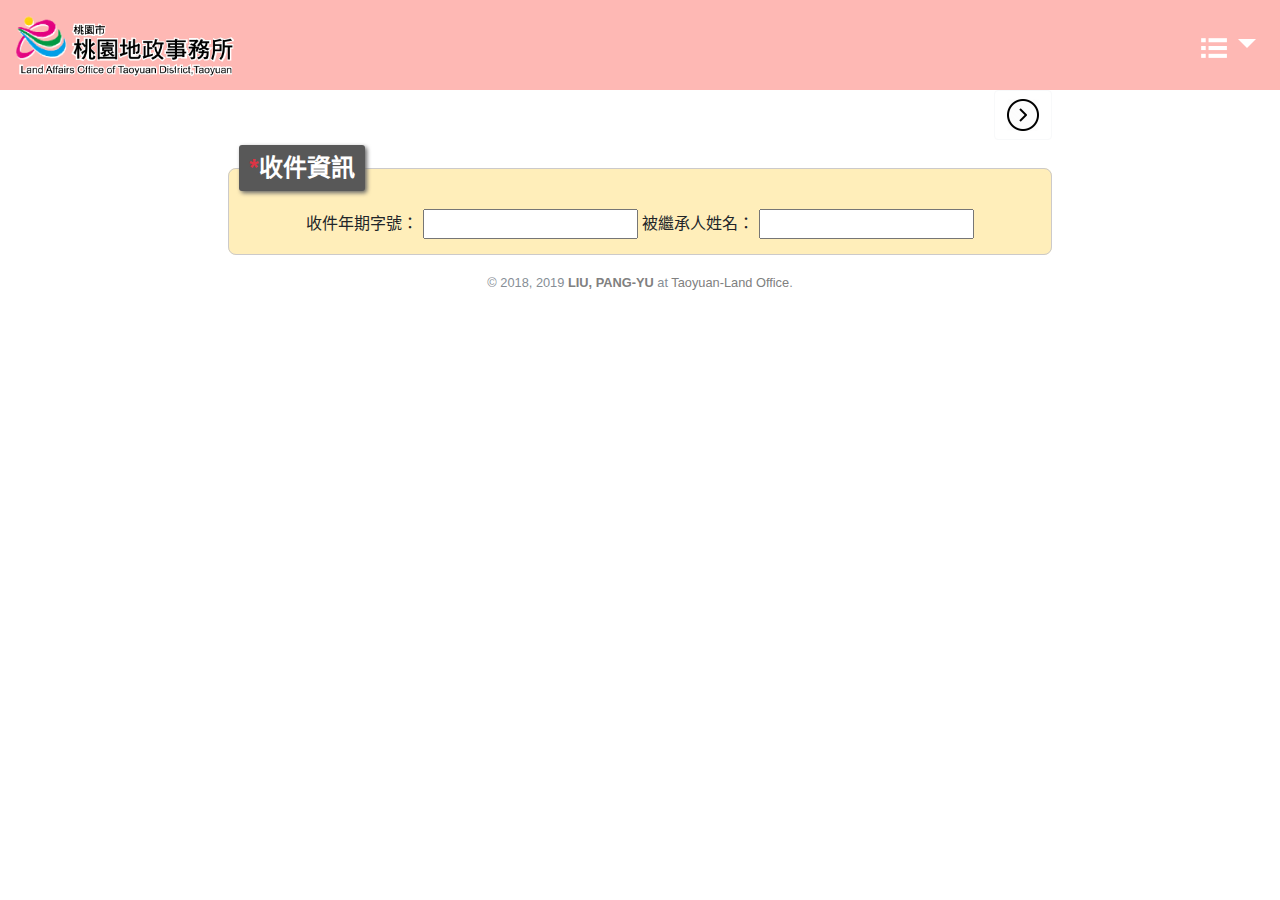
<file: index.html>
<!DOCTYPE html>
<html lang="zh-TW">
<head>
<meta charset="utf-8">
<meta name="viewport" content="width=device-width, initial-scale=1, shrink-to-fit=no">
<meta name="description" content="For tracking taoyuan land registration cases">
<meta name="author" content="LIU, PANG-YU">
<title>登記案件繼承輕鬆審</title>

<!-- Bootstrap core CSS -->
<link rel="stylesheet" href="assets/css/bootstrap.min.css">
<!-- Custom styles for this template -->
<link href="assets/css/starter-template.css" rel="stylesheet">
<link href="assets/css/bootstrap-datepicker.standalone.min.css" rel="stylesheet">
<link href="assets/css/bootstrap-treeview.min.css" rel="stylesheet">
<link href="assets/css/main.css" rel="stylesheet">
</head>

<body id="body">

  <nav class="navbar navbar-expand-md navbar-dark bg-taoyuan fixed-top">
    <!--<img src="assets/img/tao.png" style="vertical-align: middle;" />　-->
    <a class="navbar-brand" href="http://www.taoyuan-land.tycg.gov.tw/" target="_blank"><img src="assets/img/taoyuan_logo.png" width="85%" height="auto" /></a>
    <button class="navbar-toggler" type="button" data-toggle="collapse" data-target="#navbarsExampleDefault" aria-controls="navbarsExampleDefault" aria-expanded="false" aria-label="Toggle navigation">
      <span class="navbar-toggler-icon"></span>
    </button>

    <div class="collapse navbar-collapse" id="navbarsExampleDefault">
      <ul class="navbar-nav ml-auto">
        <!--
        <li class="nav-item">
          <a class="nav-link" href="http://www.taoyuan-land.tycg.gov.tw" target="_blank">地所首頁</a>
        </li>
        -->
        <li class="nav-item dropdown active">
          <a class="nav-link dropdown-toggle hamburger" href="#" id="dropdown01" data-toggle="dropdown" aria-haspopup="true" aria-expanded="false"><img src="assets/img/menu.png" width="32" height="auto" /></a>
          <div class="dropdown-menu dropdown-menu-right" aria-labelledby="dropdown01">
            <a class="dropdown-item" href="index.html" target="_self">繼承輕鬆審<span class="small">(beta)</span></a>
            <div class="dropdown-divider"></div>
            <a class="dropdown-item" href="http://www.taoyuan-land.tycg.gov.tw/" target="_blank">地所首頁</a>
            <a class="dropdown-item" href="https://law.moj.gov.tw/Law/LawSearchResult.aspx?ty=LAW&kw=%E7%B9%BC%E6%89%BF" target="_blank">繼承法規查詢(需外網)</a>
          </div>
        </li>
      </ul>
    </div>
  </nav>
  <section class="more-gap">
    <div class="container-fluid container-custom-width">
      <div class="row">
        <div class="col" id="preview">
          <!-- preview selected result here -->
          <div id="tree"></div>
        </div>
        <div class="col-8 text-center">
          <form id="inheritance_form" name="inheritance_form" action="">

            <div id="no0_btn_grp" class="btn_grp">
              <button id="no0_btn_next" class="btn btn-outline-light" title="下一步"><img src="assets/img/right.png" /></button>
            </div>
            
            <fieldset class="layer1" id="layer1_input_case">
              <legend><span class="text-danger">*</span>收件資訊</legend>
              <label for="serial">收件年期字號：</label>
              <input type="text" id="serial" name="serial" value="" data-trigger="focus" data-toggle="popover" data-content="如：107-HA81-012345" data-placement="bottom" />
              <label for="heir">被繼承人姓名：</label>
              <input type="text" id="heir" name="heir" value="" data-trigger="focus" data-toggle="popover" data-content="繼承人姓名不能空值！" />
            </fieldset>
            
            <div id="no1_btn_grp" class="hide btn_grp">
              <button id="no1_btn_prev" class="btn btn-outline-light" title="上一步"><img src="assets/img/left.png" /></button>
              <button id="no1_btn_next" class="btn btn-outline-light" title="下一步"><img src="assets/img/right.png" /></button>
            </div>

            <fieldset class="layer1 hide" id="layer1_select_type">
              <legend id="heir_reg_type_legend" data-trigger="manual" data-toggle="popover" data-content="請選擇繼承登記類型！" data-placement="right"><span class="text-danger">*</span>繼承登記類型</legend>
              <div class="heir_reg_type">
				<div class="fl">
					<label for="type_0_law_heir"><input type="radio" id="type_0_law_heir" name="heir_reg_type" value="type_0_law_heir" /> 繼承</label>
				</div>
				<div class="fl">
					<label for="type_1_split_heir"><input type="radio" id="type_1_split_heir" name="heir_reg_type" value="type_1_split_heir" /> 分割繼承</label>
                </div>
				<div class="fl">
					<label for="type_2_share_heir"><input type="radio" id="type_2_share_heir" name="heir_reg_type" value="type_2_share_heir" /> 公同共有繼承</label>
                </div>
				<div class="fl">
					<label for="type_3_modify"><input type="radio" id="type_3_modify" name="heir_reg_type" value="type_3_modify" /> 名義更正</label> <a href="assets/files/10_名義更正.pdf" title="相關法令" target="_blank"><img src="assets/img/pdf.png" class="pdf" /></a>
                </div>
				<div class="fl">
					<label for="type_4_will_heir"><input type="radio" id="type_4_will_heir" name="heir_reg_type" value="type_4_will_heir" /> 遺囑繼承</label> <a href="assets/files/08_遺囑繼承.pdf" title="相關法令" target="_blank"><img src="assets/img/pdf.png" class="pdf" /></a>
                </div>
				<div class="fl">
					<div><label for="type_5_judge_heir"><input type="radio" id="type_5_judge_heir" name="heir_reg_type" value="type_5_judge_heir" /> 判決繼承</label></div>
					<div><label for="type_7"><input type="radio" id="type_7" name="heir_reg_type" value="type_7" /> 和解繼承</label></div>
					<div><label for="type_8"><input type="radio" id="type_8" name="heir_reg_type" value="type_8" /> 調解繼承</label></div>
                </div>
				<div class="fl">
					<div><input type="radio" id="type_6_nobody_heir" name="heir_reg_type" value="type_6_nobody_heir" class="hide" />無人承認<div>
					<div class="ml-4"><label for="type_9"><input type="radio" id="type_9" name="heir_reg_type" value="type_9" /> 遺產管理人</label></div>
					<div class="ml-2"><label for="type_10"><input type="radio" id="type_10" name="heir_reg_type" value="type_10" /> 收歸國有</label></div>
				</div>
              </div>
            </fieldset>

            <div id="no2_btn_grp" class="hide btn_grp">
              <button id="no2_btn_prev" class="btn btn-outline-light" title="上一步"><img src="assets/img/left.png" /></button>
              <button id="no2_btn_next" class="btn btn-outline-light" title="下一步"><img src="assets/img/right.png" /></button>
            </div>

            <fieldset class="layer1 hide" id="layer1_target_check_items">
              <legend>被繼承人審查項目</legend>
              <fieldset class="layer2 fix">
                <legend id="death_period_legend" data-trigger="manual" data-toggle="popover" data-content="請選擇死亡日期！" data-placement="right">死亡日期</legend>
                <label for="jp"><input type="radio" id="jp" name="death_period" value="jp" /> 日據時期(民國34年10月24日前死亡)</label> <a href="assets/files/01_日據時期繼承.pdf" title="相關法令" target="_blank"><img src="assets/img/pdf.png" class="pdf" /></a><br/>
                  <fieldset class="layer3" id="death_period_jp_layer3">
                    <legend id="house_owner_legend" data-trigger="manual" data-toggle="popover" data-content="請選擇被繼承人身分！" data-placement="right">被繼承人身分</legend>
                    <label for="house_owner_yes"><input type="radio" id="house_owner_yes" name="house_owner" value="yes" /> 戶主</label> <br/>
                      <fieldset class="layer4" id="house_owner_yes_layer4">
                        <legend id="house_owner_yes_heir_seq_legend" data-trigger="manual" data-toggle="popover" data-content="請選擇繼承人順位(戶主)！" data-placement="right">繼承人順位(戶主)</legend>
                        <label for="house_owner_yes_heir_seq_1"><input type="radio" id="house_owner_yes_heir_seq_1" name="house_owner_yes_heir_seq" value="1" /> 1.法定戶主繼承人-同一戶內男子直系卑親屬(親等近者為先)</label> <br/>
                          <fieldset class="layer5" id="house_owner_yes_heir_seq_one_layer5">
                            <legend></legend>
                            <label for="house_owner_yes_heir_seq_1_children_1"><input type="checkbox" id="house_owner_yes_heir_seq_1_children_1" name="house_owner_yes_heir_seq_1_children_1" value="1" /> 婚、私生子</label> <br/>
                            <label for="house_owner_yes_heir_seq_1_children_2"><input type="checkbox" id="house_owner_yes_heir_seq_1_children_2" name="house_owner_yes_heir_seq_1_children_2" value="2" /> 養子</label> <br/>
                            <label for="house_owner_yes_heir_seq_1_children_3"><input type="checkbox" id="house_owner_yes_heir_seq_1_children_3" name="house_owner_yes_heir_seq_1_children_3" value="3" /> 過房子</label> <br/>
                            <label for="house_owner_yes_heir_seq_1_children_4"><input type="checkbox" id="house_owner_yes_heir_seq_1_children_4" name="house_owner_yes_heir_seq_1_children_4" value="4" /> 螟蛉子</label> <br/>
                            <fieldset class="layer6" id="house_owner_yes_heir_seq_1_children_fourth_layer6">
                              <legend>代位或再轉</legend>
                              <label for="house_owner_yes_heir_seq_method_subrogation"><input type="checkbox" id="house_owner_yes_heir_seq_method_subrogation" name="house_owner_yes_heir_seq_method_subrogation" value="subrogation" /> 代位</label> <br/>
                              <label for="house_owner_yes_heir_seq_method_transfer"><input type="checkbox" id="house_owner_yes_heir_seq_method_transfer" name="house_owner_yes_heir_seq_method_transfer" value="transfer" /> 再轉</label> <br/>
                            </fieldset>
                          </fieldset>
                        <label for="house_owner_yes_heir_seq_2"><input type="radio" id="house_owner_yes_heir_seq_2" name="house_owner_yes_heir_seq" value="2" /> 2.指定戶主繼承人-依當時戶籍登記為準</label> <br/>
                        <label for="house_owner_yes_heir_seq_3"><input type="radio" id="house_owner_yes_heir_seq_3" name="house_owner_yes_heir_seq" value="3" /> 3.選定戶主繼承人-依當時戶籍登記為準</label> <br/>
                      </fieldset>
                      <label for="house_owner_no"><input type="radio" id="house_owner_no" name="house_owner" value="no" /> 非戶主</label> <br/>
                      <fieldset class="layer4" id="house_owner_no_layer4">
                        <legend id="house_owner_no_heir_seq_legend" data-trigger="manual" data-toggle="popover" data-content="請選擇繼承人順位(非戶主)！" data-placement="right">繼承人順位(非戶主)</legend>
                        <label for="house_owner_no_heir_seq_1"><input type="radio" id="house_owner_no_heir_seq_1" name="house_owner_no_heir_seq" value="1" /> 1.直系卑親屬(親等近者為先)</label> <br/>
                          <fieldset class="layer5" id="house_owner_no_heir_seq_one_layer5">
                            <legend></legend>
                            <label for="house_owner_no_heir_seq_1_children_1"><input type="checkbox" id="house_owner_no_heir_seq_1_children_1" name="house_owner_no_heir_seq_1_children_1" value="1" /> 婚、私生子</label> <br/>
                            <label for="house_owner_no_heir_seq_1_children_2"><input type="checkbox" id="house_owner_no_heir_seq_1_children_2" name="house_owner_no_heir_seq_1_children_2" value="2" /> 養子</label> <br/>
                            <label for="house_owner_no_heir_seq_1_children_3"><input type="checkbox" id="house_owner_no_heir_seq_1_children_3" name="house_owner_no_heir_seq_1_children_3" value="3" /> 過房子</label> <br/>
                            <label for="house_owner_no_heir_seq_1_children_4"><input type="checkbox" id="house_owner_no_heir_seq_1_children_4" name="house_owner_no_heir_seq_1_children_4" value="4" /> 螟蛉子</label> <br/>
                            <fieldset class="layer6" id="house_owner_no_heir_seq_1_children_fourth_layer6">
                              <legend>代位或再轉</legend>
                              <label for="house_owner_no_heir_seq_method_subrogation"><input type="checkbox" id="house_owner_no_heir_seq_method_subrogation" name="house_owner_no_heir_seq_method_subrogation" value="subrogation" /> 代位</label> <br/>
                              <label for="house_owner_no_heir_seq_method_transfer"><input type="checkbox" id="house_owner_no_heir_seq_method_transfer" name="house_owner_no_heir_seq_method_transfer" value="transfer" /> 再轉</label> <br/>
                            </fieldset>
                          </fieldset>
                        <label for="house_owner_no_heir_seq_2"><input type="radio" id="house_owner_no_heir_seq_2" name="house_owner_no_heir_seq" value="2" /> 2.配偶</label> <br/>
                        <label for="house_owner_no_heir_seq_3"><input type="radio" id="house_owner_no_heir_seq_3" name="house_owner_no_heir_seq" value="3" /> 3.直系尊親屬(親等近者為先)</label> <br/>
                        <label for="house_owner_no_heir_seq_4"><input type="radio" id="house_owner_no_heir_seq_4" name="house_owner_no_heir_seq" value="4" /> 4.戶主</label> <br/>
                      </fieldset>
                  </fieldset>
                <label for="tw"><input type="radio" id="tw" name="death_period" value="tw" /> 光復後(民國34年10月25日後死亡)</label> <a href="assets/files/02_光復後繼承.pdf" title="相關法令" target="_blank"><img src="assets/img/pdf.png" class="pdf" /></a> <br/>
                  <fieldset class="layer3" id="death_period_tw_layer3">
                    <legend id="tw_death_period_legend" data-trigger="manual" data-toggle="popover" data-content="請選擇確切時間！" data-placement="right">確切時間</legend>
                    <label for="tw34_74"><input type="radio" id="tw34_74" name="tw_death_period" value="tw34_74" /> 民法修正前(民國34年10月25日~74年6月4日前)</label> <br/>
                    <label for="after_tw74"><input type="radio" id="after_tw74" name="tw_death_period" value="after_tw74" /> 民法修正後(民國74年6月5日後)</label> <br/>
                    <fieldset class="layer4" id="tw_death_period_layer4">
                      <legend id="tw_death_period_heir_seq_legend" data-trigger="manual" data-toggle="popover" data-content="請選擇繼承人順位！" data-placement="right">繼承人順位</legend>
                      <label for="tw_death_period_heir_spouse"><input type="checkbox" id="tw_death_period_heir_spouse" name="tw_death_period_heir_spouse" value="yes" /> 配偶</label> <br/>
                      <fieldset class="layer5" id="tw_death_period_heir_spouse_yes_layer5">
                        <legend id="tw_death_period_heir_spouse_live_legend" data-trigger="manual" data-toggle="popover" data-content="請選擇配偶存歿！" data-placement="right">存歿</legend>
                        <label for="tw_death_period_heir_spouse_live_yes"><input type="radio" id="tw_death_period_heir_spouse_live_yes" name="tw_death_period_heir_spouse_live" value="yes" /> 生存</label>
                        <label for="tw_death_period_heir_spouse_live_no"><input type="radio" id="tw_death_period_heir_spouse_live_no" name="tw_death_period_heir_spouse_live" value="no" /> 亡歿</label>
                      </fieldset>
                      <label for="tw_death_period_heir_seq_1"><input type="radio" id="tw_death_period_heir_seq_1" name="tw_death_period_heir_seq" value="1" /> 1. 直系血親卑親屬(親等近者為先)</label> <br/>
                      <fieldset class="layer5" id="tw_death_period_heir_seq_one_layer5">
                        <legend>名份</legend>
                        <label for="tw_death_period_heir_seq_1_option1"><input type="checkbox" id="tw_death_period_heir_seq_1_option1" name="tw_death_period_heir_seq_1_option1" value="1" /> 1. 婚生子女</label> <br/>
                        <label for="tw_death_period_heir_seq_1_option2"><input type="checkbox" id="tw_death_period_heir_seq_1_option2" name="tw_death_period_heir_seq_1_option2" value="2" /> 2. 認領</label> <br/>
                        <label for="tw_death_period_heir_seq_1_option3"><input type="checkbox" id="tw_death_period_heir_seq_1_option3" name="tw_death_period_heir_seq_1_option3" value="3" /> 3. 養子女</label> <br/>
                        <fieldset class="layer6" id="tw_death_period_heir_seq_1_option_third_layer6">
                          <legend>代位或再轉</legend>
                          <label for="tw_death_period_heir_seq_1_option_method_1"><input type="checkbox" id="tw_death_period_heir_seq_1_option_method_1" name="tw_death_period_heir_seq_1_option_method_1" value="1" /> 代位</label> <br/>
                          <label for="tw_death_period_heir_seq_1_option_method_2"><input type="checkbox" id="tw_death_period_heir_seq_1_option_method_2" name="tw_death_period_heir_seq_1_option_method_2" value="2" /> 再轉</label> <br/>
                        </fieldset>
                      </fieldset>
                      <label for="tw_death_period_heir_seq_2"><input type="radio" id="tw_death_period_heir_seq_2" name="tw_death_period_heir_seq" value="2" /> 2. 父母</label> <br/>
                      <label for="tw_death_period_heir_seq_3"><input type="radio" id="tw_death_period_heir_seq_3" name="tw_death_period_heir_seq" value="3" /> 3. 兄弟姊妹</label> <br/>
                      <fieldset class="layer5" id="tw_death_period_heir_seq_third_layer5">
                        <legend></legend>
                        <label for="tw_death_period_heir_seq_3_method"><input type="checkbox" id="tw_death_period_heir_seq_3_method" name="tw_death_period_heir_seq_3_method" value="transfer" /> 再轉</label> <br/>
                      </fieldset>
                      <label for="tw_death_period_heir_seq_4"><input type="radio" id="tw_death_period_heir_seq_4" name="tw_death_period_heir_seq" value="4" /> 4. 祖父母</label> <br/>
                    </fieldset>
                  </fieldset>
              </fieldset>
            </fieldset>

            <div id="no3_btn_grp" class="hide btn_grp">
              <button id="no3_btn_prev" class="btn btn-outline-light" title="上一步"><img src="assets/img/left.png" /></button>
              <button id="no3_btn_next" class="btn btn-outline-light" title="下一步"><img src="assets/img/right.png" /></button>
            </div>

            <fieldset class="layer1 hide" id="layer1_heir_check_items">
              <legend id="heir_method_legend" data-trigger="manual" data-toggle="popover" data-content="請選擇繼承人審查項目！" data-placement="right">繼承人審查項目</legend>
              <div class="left">
                <label for="heir_method_subrogation"><input type="checkbox" id="heir_method_subrogation" name="heir_method_subrogation" value="subrogation" class="heir_method_checkbox" /> 代位</label> <a href="assets/files/03_代位及再轉繼承之規定.pdf" title="相關法令" target="_blank"><img src="assets/img/pdf.png" class="pdf" /></a> <br/>
                <label for="heir_method_transfer"><input type="checkbox" id="heir_method_transfer" name="heir_method_transfer" value="transfer" class="heir_method_checkbox" /> 再轉</label> <a href="assets/files/03_代位及再轉繼承之規定.pdf" title="相關法令" target="_blank"><img src="assets/img/pdf.png" class="pdf" /></a> <br/>
                <label for="heir_method_abandon"><input type="checkbox" id="heir_method_abandon" name="heir_method_abandon" value="abandon" class="heir_method_checkbox" /> 繼承權拋棄</label> <a href="assets/files/04_繼承之喪失及拋棄.pdf" title="相關法令" target="_blank"><img src="assets/img/pdf.png" class="pdf" /></a> <br/>
                <fieldset class="layer2" id="heir_method_abandon_layer2">
                  <legend id="heir_method_abandon_yn_legend" data-trigger="manual" data-toggle="popover" data-content="請選擇有或無！" data-placement="right">Y/N</legend>
                  <label for="heir_method_abandon_yes"><input type="radio" id="heir_method_abandon_yes" name="heir_method_abandon_yn" value="yes" /> 有</label> 
                  <label for="heir_method_abandon_no"><input type="radio" id="heir_method_abandon_no" name="heir_method_abandon_yn" value="no" /> 無</label>
                </fieldset>
                <label for="heir_method_lost"><input type="checkbox" id="heir_method_lost" name="heir_method_lost" value="lost" class="heir_method_checkbox" /> 繼承權喪失</label> <a href="assets/files/04_繼承之喪失及拋棄.pdf" title="相關法令" target="_blank"><img src="assets/img/pdf.png" class="pdf" /></a> <br/>
                <fieldset class="layer2" id="heir_method_lost_layer2">
                  <legend id="heir_method_lost_yn_legend" data-trigger="manual" data-toggle="popover" data-content="請選擇有或無！" data-placement="right">Y/N</legend>
                  <label for="heir_method_lost_yes"><input type="radio" id="heir_method_lost_yes" name="heir_method_lost_yn" value="yes" /> 有</label>
                  <label for="heir_method_lost_no"><input type="radio" id="heir_method_lost_no" name="heir_method_lost_yn" value="no" /> 無</label>
                </fieldset>
                <label for="heir_method_domestic"><input type="checkbox" id="heir_method_domestic" name="heir_method_domestic" value="domestic" class="heir_method_checkbox" /> 本國人繼承</label> <a href="assets/files/05_本國人繼承.pdf" title="相關法令" target="_blank"><img src="assets/img/pdf.png" class="pdf" /></a> <br/>
                <fieldset class="layer2" id="heir_method_domestic_layer2">
                  <legend></legend>
                  <label for="heir_method_domestic_opt1"><input type="checkbox" id="heir_method_domestic_opt1" name="heir_method_domestic_opt1" value="1" class="heir_method_domestic_opt" /> 有行為能力(滿20歲或未成年已結婚者)</label> <br/>
                  <label for="heir_method_domestic_opt2"><input type="checkbox" id="heir_method_domestic_opt2" name="heir_method_domestic_opt2" value="2" class="heir_method_domestic_opt" /> 限制行為能力(7-20歲或受輔助宣告之人)</label> <br/>
                  <label for="heir_method_domestic_opt3"><input type="checkbox" id="heir_method_domestic_opt3" name="heir_method_domestic_opt3" value="3" class="heir_method_domestic_opt" /> 無行為能力(7歲以下或受監護宣告之人)</label> <br/>
                  <label for="heir_method_domestic_opt4"><input type="checkbox" id="heir_method_domestic_opt4" name="heir_method_domestic_opt4" value="4" class="heir_method_domestic_opt" /> 養子女</label> <br/>
                  <label for="heir_method_domestic_opt5"><input type="checkbox" id="heir_method_domestic_opt5" name="heir_method_domestic_opt5" value="5" class="heir_method_domestic_opt" /> 胎兒</label> <br/>
                  <fieldset class="layer3" id="heir_method_domestic_opt5_layer3">
                    <legend></legend>
                    <label for="heir_method_domestic_opt5_rename"><input type="checkbox" id="heir_method_domestic_opt5_rename" name="heir_method_domestic_opt5_rename" value="rename" /> 更名登記</label> <br/>
                    <label for="heir_method_domestic_opt5_correct"><input type="checkbox" id="heir_method_domestic_opt5_correct" name="heir_method_domestic_opt5_correct" value="correct" /> 更正登記</label> <br/>
                  </fieldset>
                </fieldset>
                <label for="heir_method_foreign"><input type="checkbox" id="heir_method_foreign" name="heir_method_foreign" value="foreign" class="heir_method_checkbox" /> 外國人繼承</label> <a href="assets/files/06_外國人繼承.pdf" title="相關法令" target="_blank"><img src="assets/img/pdf.png" class="pdf" /></a> <br/>
                <fieldset class="layer2" id="heir_method_foreign_layer2">
                  <legend></legend>
                  <label for="heir_method_foreign_opt1"><input type="checkbox" id="heir_method_foreign_opt1" name="heir_method_foreign_opt1" value="1" class="heir_method_foreign_opt" /> 平等互惠(土地法第18條)</label> <br/>
                  <fieldset class="layer3" id="heir_method_foreign_opt1_layer3">
                    <legend id="heir_method_foreign_opt1_yn_legend" data-trigger="manual" data-toggle="popover" data-content="請選擇有或無！" data-placement="right">Y/N</legend>
                    <label for="heir_method_foreign_opt1_yes"><input type="radio" id="heir_method_foreign_opt1_yes" name="heir_method_foreign_opt1_yn" value="yes" /> 有</label>
                    <label for="heir_method_foreign_opt1_no"><input type="radio" id="heir_method_foreign_opt1_no" name="heir_method_foreign_opt1_yn" value="no" /> 無</label>
                  </fieldset>
                  <label for="heir_method_foreign_opt2"><input type="checkbox" id="heir_method_foreign_opt2" name="heir_method_foreign_opt2" value="2" class="heir_method_foreign_opt" /> 繼承土地法第17條第1項土地</label> <br/>
                  <fieldset class="layer3" id="heir_method_foreign_opt2_layer3">
                    <legend id="heir_method_foreign_opt2_yn_legend" data-trigger="manual" data-toggle="popover" data-content="請選擇有或無！" data-placement="right">Y/N</legend>
                    <label for="heir_method_foreign_opt2_yes"><input type="radio" id="heir_method_foreign_opt2_yes" name="heir_method_foreign_opt2_yn" value="yes" /> 有</label>
                    <label for="heir_method_foreign_opt2_no"><input type="radio" id="heir_method_foreign_opt2_no" name="heir_method_foreign_opt2_yn" value="no" /> 無</label>
                  </fieldset>
                  <label for="heir_method_foreign_opt3"><input type="checkbox" id="heir_method_foreign_opt3" name="heir_method_foreign_opt3" value="3" class="heir_method_foreign_opt" /> 有行為能力(滿20歲或未成年已結婚者)</label> <br/>
                  <label for="heir_method_foreign_opt4"><input type="checkbox" id="heir_method_foreign_opt4" name="heir_method_foreign_opt4" value="4" class="heir_method_foreign_opt" /> 限制行為能力(7-20歲或受輔助宣告之人)</label> <br/>
                  <label for="heir_method_foreign_opt5"><input type="checkbox" id="heir_method_foreign_opt5" name="heir_method_foreign_opt5" value="5" class="heir_method_foreign_opt" /> 無行為能力(7歲以下或受監護宣告之人)</label> <br/>
                  <label for="heir_method_foreign_opt6"><input type="checkbox" id="heir_method_foreign_opt6" name="heir_method_foreign_opt6" value="6" class="heir_method_foreign_opt" /> 養子女</label> <br/>
                  <label for="heir_method_foreign_opt7"><input type="checkbox" id="heir_method_foreign_opt7" name="heir_method_foreign_opt7" value="7" class="heir_method_foreign_opt" /> 胎兒</label> <br/>
                  <fieldset class="layer3" id="heir_method_foreign_opt7_layer3">
                    <legend></legend>
                    <label for="heir_method_foreign_opt7_rename"><input type="checkbox" id="heir_method_foreign_opt7_rename" name="heir_method_foreign_opt7_rename" value="rename" /> 更名登記</label> <br/>
                    <label for="heir_method_foreign_opt7_correct"><input type="checkbox" id="heir_method_foreign_opt7_correct" name="heir_method_foreign_opt7_correct" value="correct" /> 更正登記</label> <br/>
                  </fieldset>
                </fieldset>
                <label for="heir_method_china"><input type="checkbox" id="heir_method_china" name="heir_method_china" value="china" class="heir_method_checkbox" /> 大陸地區人民繼承</label> <a href="assets/files/07_大陸地區人民繼承.pdf" title="相關法令" target="_blank"><img src="assets/img/pdf.png" class="pdf" /></a> <br/>
                <fieldset class="layer2" id="heir_method_china_layer2">
                  <legend></legend>
                  <label for="heir_method_china_opt1"><input type="checkbox" id="heir_method_china_opt1" name="heir_method_china_opt1" value="1" /> 依兩岸人民關係條例-不得繼承不動產</label> <br/>
                  <label for="heir_method_china_opt2"><input type="checkbox" id="heir_method_china_opt2" name="heir_method_china_opt2" value="2" /> 配偶(長期居留許可者)</label> <br/>
                  <label for="heir_method_china_opt3"><input type="checkbox" id="heir_method_china_opt3" name="heir_method_china_opt3" value="3" /> 繼承土地法第17條第1項土地</label> <br/>
                  <label for="heir_method_china_opt4"><input type="checkbox" id="heir_method_china_opt4" name="heir_method_china_opt4" value="4" /> 台灣地區繼承人賴以居住</label> <br/>
                </fieldset>
              </div>
            </fieldset>

            <div id="no4_btn_grp" class="hide btn_grp">
              <label for="is_luzhu_table" class="luzhu-table-checkbox"><input type="checkbox" id="is_luzhu_table" name="is_luzhu_table" value="yes" /> 輸出蘆竹版表格</label>
              <button id="no4_btn_prev" class="btn btn-outline-light" title="上一步"><img src="assets/img/left.png" /></button>
              <button id='GEN_btn' class="btn btn-outline-light" title="產製審查表格"><img src="assets/img/right.png" /></button>
              <!--<button id='GEN_btn' class='btn btn-success' title="GENERATE TABLE">產製審查表格</button>-->
            </div>

            <fieldset class="layer1 hide" id="layer1_result">
              <legend>
                應附文件
              </legend>
              <div class="container-fluid left">
				<div id="luzhu_doc">
					<div class="w3-row">
					  <label for="heir_death_remove_cert" class="w3-col"><input type="checkbox" id="heir_death_remove_cert" name="heir_death_remove_cert" value="yes" /> 被繼承人死亡除戶戶籍謄本</label>
					  <label for="heir_now_cert" class="w3-col"><input type="checkbox" id="heir_now_cert" name="heir_now_cert" value="yes" /> 繼承人現在戶籍謄本</label>
					  <label for="heir_sys_table" class="w3-col"><input type="checkbox" id="heir_sys_table" name="heir_sys_table" value="yes" /> 繼承系統表</label>
					  <label for="heir_drop_doc" class="w3-col"><input type="checkbox" id="heir_drop_doc" name="heir_drop_doc" value="yes" /> 拋棄繼承權證明文件</label>
					  <label for="heir_tax_doc" class="w3-col"><input type="checkbox" id="heir_tax_doc" name="heir_tax_doc" value="yes" /> 遺產稅完免納證明文件</label>
					  <label for="heir_affidavit_doc" class="w3-col"><input type="checkbox" id="heir_affidavit_doc" name="heir_affidavit_doc" value="yes" /> 權利書狀或切結書</label>
					</div>
					<div class="w3-row">
					  <label for="heir_split_doc" class="w3-col"><input type="checkbox" id="heir_split_doc" name="heir_split_doc" value="yes" /> 遺產分割協議書</label>
					  <label for="heir_stamp_doc" class="w3-col"><input type="checkbox" id="heir_stamp_doc" name="heir_stamp_doc" value="yes" /> 繼承人之印鑑證明書</label>
					  <label for="heir_check_id" class="w3-col"><input type="checkbox" id="heir_check_id" name="heir_check_id" value="yes" /> 親自到場核對身分</label>
					  <label for="heir_oversea_doc" class="w3-col"><input type="checkbox" id="heir_oversea_doc" name="heir_oversea_doc" value="yes" /> 海外授權書</label>
					  <label for="heir_court_doc" class="w3-col"><input type="checkbox" id="heir_court_doc" name="heir_court_doc" value="yes" /> 法院判決書及確定證明書</label>
					  <label for="heir_will_doc" class="w3-col"><input type="checkbox" id="heir_will_doc" name="heir_will_doc" value="yes" /> 遺囑</label>
					</div>
					<div class="w3-row">
					  <label for="heir_other_doc" class="w3-rest"><input type="checkbox" id="heir_other_doc" name="heir_other_doc" value="yes" /> 其他 <input id="heir_other_doc_text" name="heir_other_doc_text" type="text" value="" disabled/></label>
					</div>
				</div>
				<div id="taoyuan_doc">
					<div id="taoyuan_doc_type_0_law_heir_type_2_share_heir" class="taoyuan_doc_item">
						<p><strong>繼承、共同共有繼承</strong></p>
						<label for="taoyuan_doc_type_0_law_heir_type_2_share_heir_opt1"><input id="taoyuan_doc_type_0_law_heir_type_2_share_heir_opt1" type="checkbox" name="taoyuan_doc_type_0_law_heir_type_2_share_heir_opt1" value="1" /> 被繼承人除戶戶籍謄本</label>
						<label for="taoyuan_doc_type_0_law_heir_type_2_share_heir_opt2"><input id="taoyuan_doc_type_0_law_heir_type_2_share_heir_opt2" type="checkbox" name="taoyuan_doc_type_0_law_heir_type_2_share_heir_opt2" value="2" /> 繼承人現戶戶籍謄本</label>
						<label for="taoyuan_doc_type_0_law_heir_type_2_share_heir_opt3"><input id="taoyuan_doc_type_0_law_heir_type_2_share_heir_opt3" type="checkbox" name="taoyuan_doc_type_0_law_heir_type_2_share_heir_opt3" value="3" /> 登記清冊</label>
						<label for="taoyuan_doc_type_0_law_heir_type_2_share_heir_opt4"><input id="taoyuan_doc_type_0_law_heir_type_2_share_heir_opt4" type="checkbox" name="taoyuan_doc_type_0_law_heir_type_2_share_heir_opt4" value="4" /> 遺產稅免稅或繳納證明書</label>
						<label for="taoyuan_doc_type_0_law_heir_type_2_share_heir_opt5"><input id="taoyuan_doc_type_0_law_heir_type_2_share_heir_opt5" type="checkbox" name="taoyuan_doc_type_0_law_heir_type_2_share_heir_opt5" value="5" /> 繼承系統表</label>
						<label for="taoyuan_doc_type_0_law_heir_type_2_share_heir_opt6">
							<input id="taoyuan_doc_type_0_law_heir_type_2_share_heir_opt6" type="checkbox" name="taoyuan_doc_type_0_law_heir_type_2_share_heir_opt6" value="6" /> 權利書狀，未能檢附權利書狀：
							<label style="display:inline" for="taoyuan_doc_type_0_law_heir_type_2_share_heir_opt7"><input id="taoyuan_doc_type_0_law_heir_type_2_share_heir_opt7" type="checkbox" name="taoyuan_doc_type_0_law_heir_type_2_share_heir_opt7" value="7" /> 切結書</label>
						</label>
						<ul>
							<li>其他：</li>
						</ul>
						<label for="taoyuan_doc_type_0_law_heir_type_2_share_heir_opt8">
							<input id="taoyuan_doc_type_0_law_heir_type_2_share_heir_opt8" type="checkbox" name="taoyuan_doc_type_0_law_heir_type_2_share_heir_opt8" value="8" /> 拋棄繼承時-法院拋棄繼承文件、
							<label style="display:inline" for="taoyuan_doc_type_0_law_heir_type_2_share_heir_opt9"><input id="taoyuan_doc_type_0_law_heir_type_2_share_heir_opt9" type="checkbox" name="taoyuan_doc_type_0_law_heir_type_2_share_heir_opt9" value="9" /> 繼承人在國外-海外授權書、</label>
						</label>
						<label for="taoyuan_doc_type_0_law_heir_type_2_share_heir_opt10">
							<input id="taoyuan_doc_type_0_law_heir_type_2_share_heir_opt10" type="checkbox" name="taoyuan_doc_type_0_law_heir_type_2_share_heir_opt10" value="10" />
							<input id="taoyuan_doc_type_0_law_heir_type_2_share_heir_opt11" type="text" name="taoyuan_doc_type_0_law_heir_type_2_share_heir_opt11" />
						</label>
					</div>
					
					<div id="taoyuan_doc_type_1_split_heir" class="taoyuan_doc_item">
						<p><strong>分割繼承</strong></p>
						<label for="taoyuan_doc_type_1_split_heir_opt1"><input id="taoyuan_doc_type_1_split_heir_opt1" type="checkbox" name="taoyuan_doc_type_1_split_heir_opt1" value="1" /> 被繼承人除戶戶籍謄本</label>
						<label for="taoyuan_doc_type_1_split_heir_opt2"><input id="taoyuan_doc_type_1_split_heir_opt2" type="checkbox" name="taoyuan_doc_type_1_split_heir_opt2" value="2" /> 繼承人現戶戶籍謄本</label>
						<label for="taoyuan_doc_type_1_split_heir_opt3"><input id="taoyuan_doc_type_1_split_heir_opt3" type="checkbox" name="taoyuan_doc_type_1_split_heir_opt3" value="3" /> 登記清冊</label>
						<label for="taoyuan_doc_type_1_split_heir_opt4"><input id="taoyuan_doc_type_1_split_heir_opt4" type="checkbox" name="taoyuan_doc_type_1_split_heir_opt4" value="4" /> 分割協議書-含應繳納印花稅</label>
						<label for="taoyuan_doc_type_1_split_heir_opt5">
							<input id="taoyuan_doc_type_1_split_heir_opt5" type="checkbox" name="taoyuan_doc_type_1_split_heir_opt5" value="5" /> 印鑑證明，或
							<label style="display:inline" for="taoyuan_doc_type_1_split_heir_opt6"><input id="taoyuan_doc_type_1_split_heir_opt6" type="checkbox" name="taoyuan_doc_type_1_split_heir_opt6" value="6" /> 親自到場核對身分</label>
						</label>
						<label for="taoyuan_doc_type_1_split_heir_opt7"><input id="taoyuan_doc_type_1_split_heir_opt7" type="checkbox" name="taoyuan_doc_type_1_split_heir_opt7" value="7" /> 遺產稅免稅或繳納證明書</label>
						<label for="taoyuan_doc_type_1_split_heir_opt8"><input id="taoyuan_doc_type_1_split_heir_opt8" type="checkbox" name="taoyuan_doc_type_1_split_heir_opt8" value="8" /> 繼承系統表</label>
						<label for="taoyuan_doc_type_1_split_heir_opt9">
							<input id="taoyuan_doc_type_1_split_heir_opt9" type="checkbox" name="taoyuan_doc_type_1_split_heir_opt9" value="9" /> 權利書狀，未能檢附權利書狀：
							<label style="display:inline" for="taoyuan_doc_type_1_split_heir_opt10"><input id="taoyuan_doc_type_1_split_heir_opt10" type="checkbox" name="taoyuan_doc_type_1_split_heir_opt10" value="10" /> 切結書</label>
						</label>
						<ul>
							<li>其他：</li>
						</ul>
						<label for="taoyuan_doc_type_1_split_heir_opt11">
							<input id="taoyuan_doc_type_1_split_heir_opt11" type="checkbox" name="taoyuan_doc_type_1_split_heir_opt11" value="11" /> 拋棄繼承時-法院拋棄繼承文件、
							<label style="display:inline" for="taoyuan_doc_type_1_split_heir_opt12"><input id="taoyuan_doc_type_1_split_heir_opt12" type="checkbox" name="taoyuan_doc_type_1_split_heir_opt12" value="12" /> 繼承人在國外-海外授權書、</label>
						</label>
						<label for="taoyuan_doc_type_1_split_heir_opt13">
							<input id="taoyuan_doc_type_1_split_heir_opt13" type="checkbox" name="taoyuan_doc_type_1_split_heir_opt13" value="13" />
							<input id="taoyuan_doc_type_1_split_heir_opt14" type="text" name="taoyuan_doc_type_1_split_heir_opt14" />
						</label>
					</div>
					
					<div id="taoyuan_doc_type_3_modify" class="taoyuan_doc_item">
						<p><strong>名義更正</strong></p>
						<label for="taoyuan_doc_type_3_modify_opt1"><input id="taoyuan_doc_type_3_modify_opt1" type="checkbox" name="taoyuan_doc_type_3_modify_opt1" value="1" /> 被繼承人除戶戶籍謄本</label>
						<label for="taoyuan_doc_type_3_modify_opt2"><input id="taoyuan_doc_type_3_modify_opt2" type="checkbox" name="taoyuan_doc_type_3_modify_opt2" value="2" /> 繼承人現戶戶籍謄本(含台灣光復初期原合法繼承人戶籍謄本)</label>
						<label for="taoyuan_doc_type_3_modify_opt3"><input id="taoyuan_doc_type_3_modify_opt3" type="checkbox" name="taoyuan_doc_type_3_modify_opt3" value="3" /> 登記清冊</label>
						<label for="taoyuan_doc_type_3_modify_opt4"><input id="taoyuan_doc_type_3_modify_opt4" type="checkbox" name="taoyuan_doc_type_3_modify_opt4" value="4" /> 遺產稅免稅或繳納證明書</label>
						<label for="taoyuan_doc_type_3_modify_opt5"><input id="taoyuan_doc_type_3_modify_opt5" type="checkbox" name="taoyuan_doc_type_3_modify_opt5" value="5" /> 繼承系統表</label>
						<label for="taoyuan_doc_type_3_modify_opt6">
							<input id="taoyuan_doc_type_3_modify_opt6" type="checkbox" name="taoyuan_doc_type_3_modify_opt6" value="6" /> 權利書狀，未能檢附權利書狀：
							<label style="display:inline" for="taoyuan_doc_type_3_modify_opt7"><input id="taoyuan_doc_type_3_modify_opt7" type="checkbox" name="taoyuan_doc_type_3_modify_opt7" value="7" /> 切結書</label>
						</label>
						<ul>
							<li>其他：</li>
						</ul>
						<label for="taoyuan_doc_type_3_modify_opt8">
							<input id="taoyuan_doc_type_3_modify_opt8" type="checkbox" name="taoyuan_doc_type_3_modify_opt8" value="8" />
							<input id="taoyuan_doc_type_3_modify_opt9" type="text" name="taoyuan_doc_type_3_modify_opt9" />
						</label>
					</div>
					
					<div id="taoyuan_doc_type_4_will_heir" class="taoyuan_doc_item">
						<p><strong>遺囑繼承</strong></p>
						<label for="taoyuan_doc_type_4_will_heir_opt1"><input id="taoyuan_doc_type_4_will_heir_opt1" type="checkbox" name="taoyuan_doc_type_4_will_heir_opt1" value="1" /> 被繼承人除戶戶籍謄本</label>
						<label for="taoyuan_doc_type_4_will_heir_opt2"><input id="taoyuan_doc_type_4_will_heir_opt2" type="checkbox" name="taoyuan_doc_type_4_will_heir_opt2" value="2" /> 繼承人現戶戶籍謄本</label>
						<label for="taoyuan_doc_type_4_will_heir_opt3"><input id="taoyuan_doc_type_4_will_heir_opt3" type="checkbox" name="taoyuan_doc_type_4_will_heir_opt3" value="3" /> 遺產稅免稅或繳納證明書</label>
						<label for="taoyuan_doc_type_4_will_heir_opt4"><input id="taoyuan_doc_type_4_will_heir_opt4" type="checkbox" name="taoyuan_doc_type_4_will_heir_opt4" value="4" /> 繼承系統表</label>
						<label for="taoyuan_doc_type_4_will_heir_opt5"><input id="taoyuan_doc_type_4_will_heir_opt5" type="checkbox" name="taoyuan_doc_type_4_will_heir_opt5" value="5" /> 遺囑</label>
						<label for="taoyuan_doc_type_4_will_heir_opt6">
							<input id="taoyuan_doc_type_4_will_heir_opt6" type="checkbox" name="taoyuan_doc_type_4_will_heir_opt6" value="6" /> 權利書狀，未能檢附權利書狀：
							<label style="display:inline" for="taoyuan_doc_type_4_will_heir_opt7"><input id="taoyuan_doc_type_4_will_heir_opt7" type="checkbox" name="taoyuan_doc_type_4_will_heir_opt7" value="7" /> 切結書</label>
						</label>
						<ul>
							<li>其他：</li>
						</ul>
						<label for="taoyuan_doc_type_4_will_heir_opt8"><input id="taoyuan_doc_type_4_will_heir_opt8" type="checkbox" name="taoyuan_doc_type_4_will_heir_opt8" value="8" /> 代筆遺囑-見證人身分證明文件</label>
						<label for="taoyuan_doc_type_4_will_heir_opt9">
							<input id="taoyuan_doc_type_4_will_heir_opt9" type="checkbox" name="taoyuan_doc_type_4_will_heir_opt9" value="9" />
							<input id="taoyuan_doc_type_4_will_heir_opt10" type="text" name="taoyuan_doc_type_4_will_heir_opt10" />
						</label>
					</div>
					
					<div id="taoyuan_doc_type_5_judge_heir_type_7_type_8" class="taoyuan_doc_item">
						<p><strong>判決、調解、和解繼承</strong></p>
						<label for="taoyuan_doc_type_5_judge_heir_type_7_type_8_opt1"><input id="taoyuan_doc_type_5_judge_heir_type_7_type_8_opt1" type="checkbox" name="taoyuan_doc_type_5_judge_heir_type_7_type_8_opt1" value="1" /> 被繼承人除戶戶籍謄本</label>
						<label for="taoyuan_doc_type_5_judge_heir_type_7_type_8_opt2"><input id="taoyuan_doc_type_5_judge_heir_type_7_type_8_opt2" type="checkbox" name="taoyuan_doc_type_5_judge_heir_type_7_type_8_opt2" value="2" /> 繼承人現戶戶籍謄本</label>
						<label for="taoyuan_doc_type_5_judge_heir_type_7_type_8_opt3"><input id="taoyuan_doc_type_5_judge_heir_type_7_type_8_opt3" type="checkbox" name="taoyuan_doc_type_5_judge_heir_type_7_type_8_opt3" value="3" /> 遺產稅免稅或繳納證明書</label>
						<label for="taoyuan_doc_type_5_judge_heir_type_7_type_8_opt4"><input id="taoyuan_doc_type_5_judge_heir_type_7_type_8_opt4" type="checkbox" name="taoyuan_doc_type_5_judge_heir_type_7_type_8_opt4" value="4" /> 繼承系統表</label>
						<div>
							判決繼承：
							<label for="taoyuan_doc_type_5_judge_heir_type_7_type_8_opt5" style="display:inline"><input id="taoyuan_doc_type_5_judge_heir_type_7_type_8_opt5" type="checkbox" name="taoyuan_doc_type_5_judge_heir_type_7_type_8_opt5" value="5" /> 判決書，</label>
							<label for="taoyuan_doc_type_5_judge_heir_type_7_type_8_opt6" style="display:inline"><input id="taoyuan_doc_type_5_judge_heir_type_7_type_8_opt6" type="checkbox" name="taoyuan_doc_type_5_judge_heir_type_7_type_8_opt6" value="6" /> 判決確定證明書</label>
						</div>
						<div>
							調解繼承：
							<label for="taoyuan_doc_type_5_judge_heir_type_7_type_8_opt7" style="display:inline"><input id="taoyuan_doc_type_5_judge_heir_type_7_type_8_opt7" type="checkbox" name="taoyuan_doc_type_5_judge_heir_type_7_type_8_opt7" value="7" /> 調解筆錄</label>
						</div>
						<div>
							和解繼承：
							<label for="taoyuan_doc_type_5_judge_heir_type_7_type_8_opt8" style="display:inline"><input id="taoyuan_doc_type_5_judge_heir_type_7_type_8_opt8" type="checkbox" name="taoyuan_doc_type_5_judge_heir_type_7_type_8_opt8" value="8" /> 和解筆錄</label>
						</div>
						<label for="taoyuan_doc_type_5_judge_heir_type_7_type_8_opt9">
							<input id="taoyuan_doc_type_5_judge_heir_type_7_type_8_opt9" type="checkbox" name="taoyuan_doc_type_5_judge_heir_type_7_type_8_opt9" value="9" /> 權利書狀，未能檢附權利書狀：
							<label style="display:inline" for="taoyuan_doc_type_5_judge_heir_type_7_type_8_opt10"><input id="taoyuan_doc_type_5_judge_heir_type_7_type_8_opt10" type="checkbox" name="taoyuan_doc_type_5_judge_heir_type_7_type_8_opt10" value="10" /> 切結書</label>
						</label>
						<ul>
							<li>
								其他：
								<label for="taoyuan_doc_type_5_judge_heir_type_7_type_8_opt11" style="display:inline">
									<input id="taoyuan_doc_type_5_judge_heir_type_7_type_8_opt11" type="checkbox" name="taoyuan_doc_type_5_judge_heir_type_7_type_8_opt11" value="11" />
									<input id="taoyuan_doc_type_5_judge_heir_type_7_type_8_opt12" type="text" name="taoyuan_doc_type_5_judge_heir_type_7_type_8_opt12" />
								</label>
							</li>
						</ul>
					</div>

					<div id="taoyuan_doc_type_9" class="taoyuan_doc_item">
						<p><strong>無人承認繼承-遺產管理人</strong></p>
						<label for="taoyuan_doc_type_9_opt1"><input id="taoyuan_doc_type_9_opt1" type="checkbox" name="taoyuan_doc_type_9_opt1" value="1" /> 被繼承人除戶戶籍謄本</label>
						<label for="taoyuan_doc_type_9_opt2"><input id="taoyuan_doc_type_9_opt2" type="checkbox" name="taoyuan_doc_type_9_opt2" value="2" /> 登記清冊</label>
						<label for="taoyuan_doc_type_9_opt3"><input id="taoyuan_doc_type_9_opt3" type="checkbox" name="taoyuan_doc_type_9_opt3" value="3" /> 親屬會議選定或經法院指定之證明文件</label>
						<label for="taoyuan_doc_type_9_opt4"><input id="taoyuan_doc_type_9_opt4" type="checkbox" name="taoyuan_doc_type_9_opt4" value="4" /> 遺產管理人身分證明文件</label>
						<ul>
							<li>
								其他：
								<label for="taoyuan_doc_type_9_opt5" style="display:inline">
									<input id="taoyuan_doc_type_9_opt5" type="checkbox" name="taoyuan_doc_type_9_opt5" value="5" />
									<input id="taoyuan_doc_type_9_opt6" type="text" name="taoyuan_doc_type_9_opt6" />
								</label>
							</li>
						</ul>
					</div>
					
					<div id="taoyuan_doc_type_10" class="taoyuan_doc_item">
						<p><strong>無人承認繼承-收歸國有</strong></p>
						<label for="taoyuan_doc_type_10_opt1"><input id="taoyuan_doc_type_10_opt1" type="checkbox" name="taoyuan_doc_type_10_opt1" value="1" /> 被繼承人除戶戶籍謄本</label>
						<label for="taoyuan_doc_type_10_opt2"><input id="taoyuan_doc_type_10_opt2" type="checkbox" name="taoyuan_doc_type_10_opt2" value="2" /> 登記清冊</label>
						<label for="taoyuan_doc_type_10_opt3"><input id="taoyuan_doc_type_10_opt3" type="checkbox" name="taoyuan_doc_type_10_opt3" value="3" /> 移交清冊</label>
						<label for="taoyuan_doc_type_10_opt4"><input id="taoyuan_doc_type_10_opt4" type="checkbox" name="taoyuan_doc_type_10_opt4" value="4" /> 切結已完成公示催告無人報明債權及受遺贈人</label>
						<label for="taoyuan_doc_type_10_opt5"><input id="taoyuan_doc_type_10_opt5" type="checkbox" name="taoyuan_doc_type_10_opt5" value="5" /> 公示催告裁定書</label>
						<label for="taoyuan_doc_type_10_opt6"><input id="taoyuan_doc_type_10_opt6" type="checkbox" name="taoyuan_doc_type_10_opt6" value="6" /> 刊報影本</label>
						<label for="taoyuan_doc_type_10_opt7"><input id="taoyuan_doc_type_10_opt7" type="checkbox" name="taoyuan_doc_type_10_opt7" value="7" /> 遺產稅免稅或繳納證明書</label>
						<label for="taoyuan_doc_type_10_opt8">
							<input id="taoyuan_doc_type_10_opt8" type="checkbox" name="taoyuan_doc_type_10_opt8" value="8" /> 權利書狀，未能檢附權利書狀：
							<label style="display:inline" for="taoyuan_doc_type_10_opt9"><input id="taoyuan_doc_type_10_opt9" type="checkbox" name="taoyuan_doc_type_10_opt9" value="9" /> 切結書</label>
						</label>
						<ul>
							<li>
								其他：
								<label for="taoyuan_doc_type_10_opt10" style="display:inline">
									<input id="taoyuan_doc_type_10_opt10" type="checkbox" name="taoyuan_doc_type_10_opt10" value="10" />
									<input id="taoyuan_doc_type_10_opt11" type="text" name="taoyuan_doc_type_10_opt11" />
								</label>
							</li>
						</ul>
					</div>
				</div>
              </div>
            </fieldset>

          </form>
        </div>
        <div class="col"></div>
      </div>
      <p id="contact" class="text-center">
        <small id="copyright" class="text-muted my-2">&copy; 2018, 2019 <strong><a href="mailto:pangyu.liu@gmail.com">LIU, PANG-YU</a></strong> at <a href="http://www.taoyuan-land.tycg.gov.tw/" target="_blank">Taoyuan-Land Office</a>.</small>
      </p>
    </div>
  </section><!-- /section -->

  <!-- Bootstrap core JavaScript
  ================================================== -->
  <!-- Placed at the end of the document so the pages load faster -->
  <script src="assets/js/jquery-3.2.1.min.js"></script>
  <!-- <script>window.jQuery || document.write('<script src="../../../../assets/js/vendor/jquery.min.js"><\/script>')</script> -->
  <script src="assets/js/popper.min.js"></script>
  <script src="assets/js/bootstrap.min.js"></script>
  <script src="assets/js/bootstrap-treeview.min.js"></script>
  <!-- IE10 viewport hack for Surface/desktop Windows 8 bug -->
  <script src="assets/js/ie10-viewport-bug-workaround.js"></script>
  <!-- Custom scripts for UI event handling -->
  <script src="assets/js/utils.js"></script>
  <script src="assets/js/ready.js"></script>
  <script src="assets/js/wizard.js"></script>
  <script src="assets/js/preview.js"></script>
  <script>
    // other custom scripts start here
    var btype = getBrowserType();
    if (btype == "0" || (btype.indexOf('IE') !== -1 && btype != "IE11")) {
      document.getElementById("body").innerHTML = "<h1 style='font-weight:bolder; color: red; text-align: center;'>抱歉，本網頁只支援IE11瀏覽器、Chrome或是Firefox。</h1>";
    }
  </script>
</body>
</html>
</file>
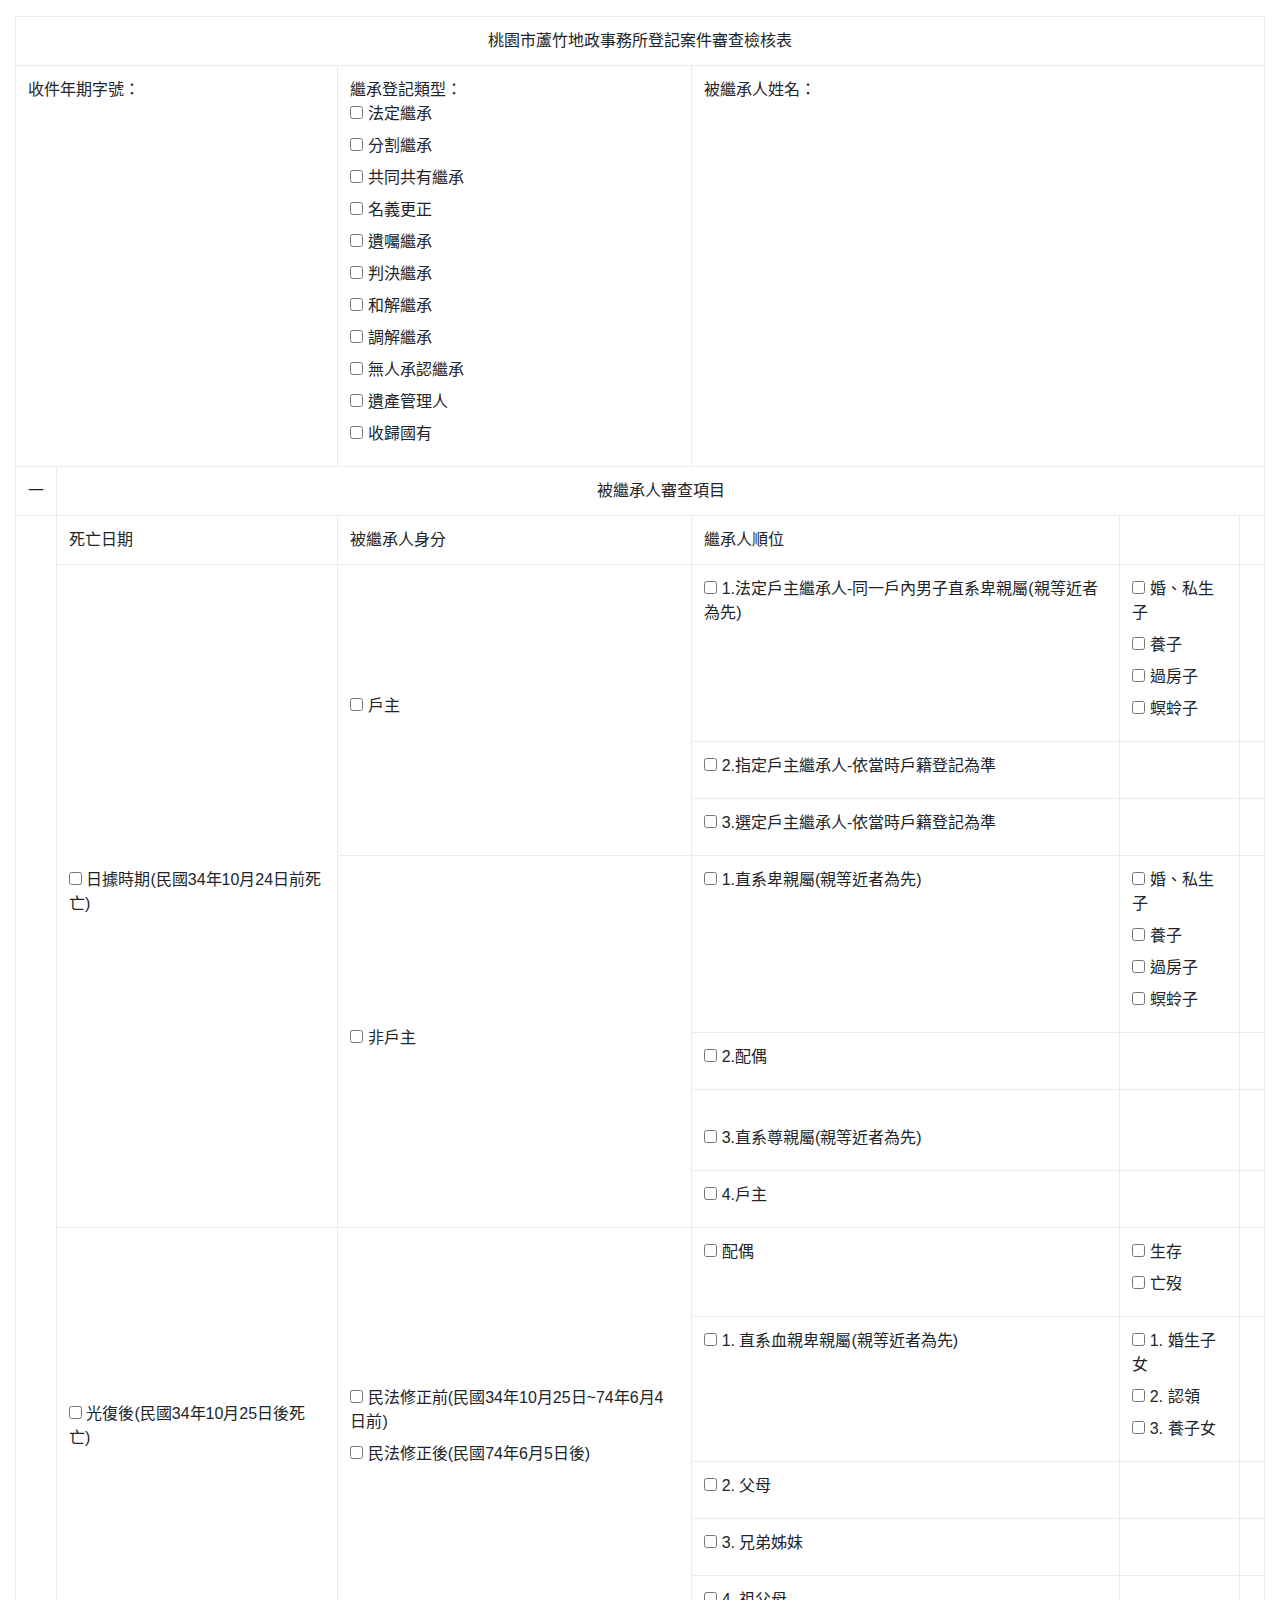
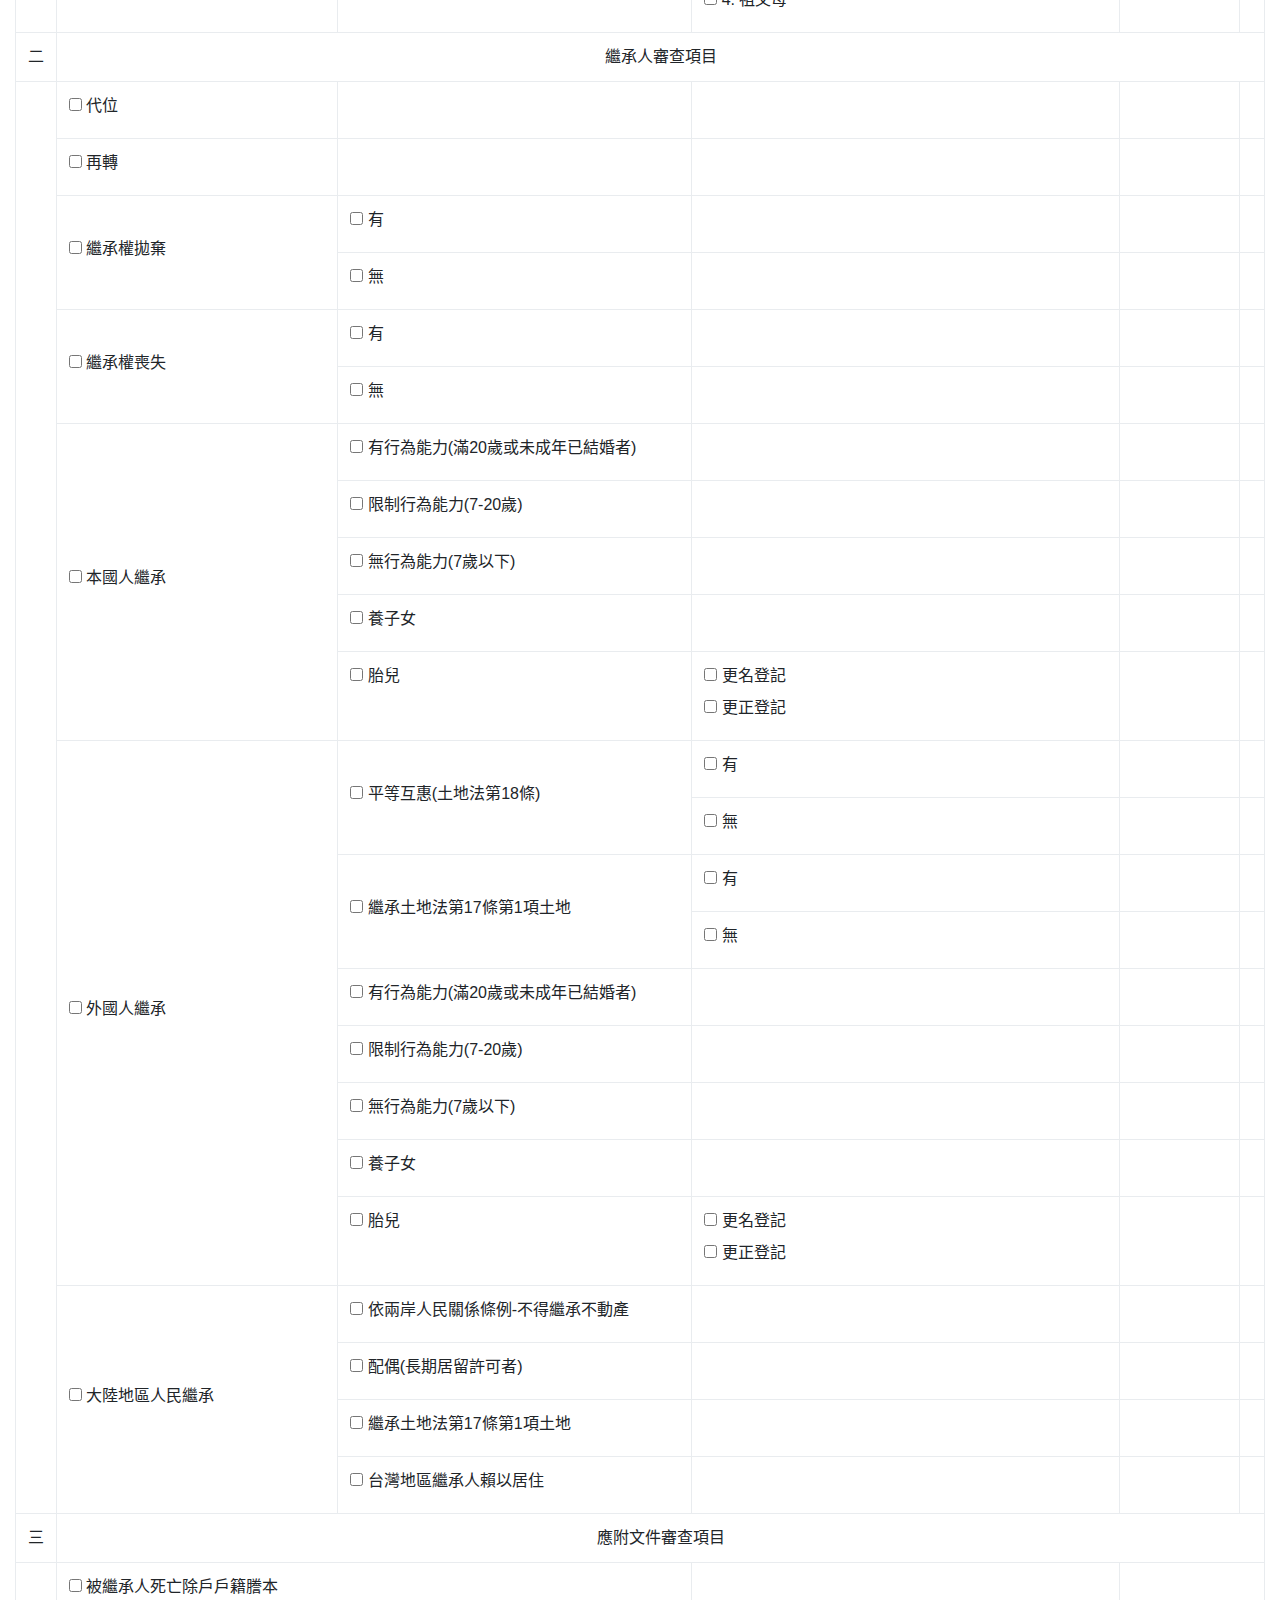
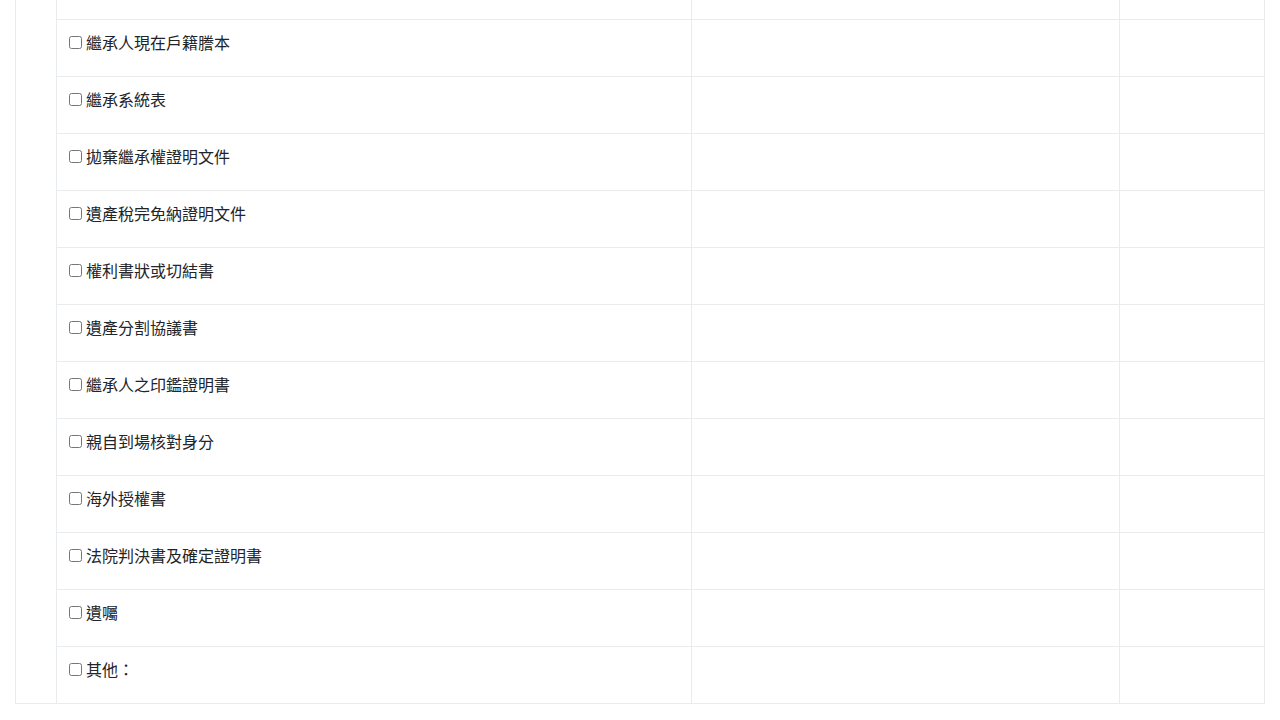
<file: inheritance_luzhu.html>
<!DOCTYPE html>
<html lang="zh-TW">
<head>
<meta charset="utf-8">
<meta name="viewport" content="width=device-width, initial-scale=1, shrink-to-fit=no">
<meta name="description" content="For tracking taoyuan land registration cases">
<meta name="author" content="LIU, PANG-YU">
<title>登記案件繼承審查檢核表</title>
<!-- Bootstrap core CSS -->
<link rel="stylesheet" href="assets/css/bootstrap.min.css">
<!-- Custom styles for this template -->
<link href="assets/css/starter-template.css" rel="stylesheet">
<link href="assets/css/bootstrap-datepicker.standalone.min.css" rel="stylesheet">
<style type="text/css">
@media print{@page {size: landscape}}
body {
    padding-top: 1rem;
}
.hide {
  display: none;
}
</style>
</head>

<body>
  <div class="container-fluid">
    <table class="table table-bordered table-hover">
      <!--
      <thead>
        <th colspan="6" class="text-center">桃園市蘆竹地政事務所登記案件審查檢核表</td>
      </thead>
      -->
      <tbody>
        <tr>
          <td colspan="6" class="text-center">桃園市蘆竹地政事務所登記案件審查檢核表</td>
        </tr>
        <tr>
          <td colspan="2">收件年期字號：<span id="serial"></span></td>
          <td colspan="1">
            繼承登記類型： <br />
            <label for="type_0_law_heir"><input type="checkbox" id="type_0_law_heir" name="heir_reg_type" value="type_0_law_heir" /> 法定繼承</label> <br />
            <label for="type_1_split_heir"><input type="checkbox" id="type_1_split_heir" name="heir_reg_type" value="type_1_split_heir" /> 分割繼承</label> <br />
            <label for="type_2_share_heir"><input type="checkbox" id="type_2_share_heir" name="heir_reg_type" value="type_2_share_heir" /> 共同共有繼承</label> <br />
            <label for="type_3_modify"><input type="checkbox" id="type_3_modify" name="heir_reg_type" value="type_3_modify" /> 名義更正</label> <br />
            <label for="type_4_will_heir"><input type="checkbox" id="type_4_will_heir" name="heir_reg_type" value="type_4_will_heir" /> 遺囑繼承</label> <br />
            <label for="type_5_judge_heir"><input type="checkbox" id="type_5_judge_heir" name="heir_reg_type" value="type_5_judge_heir" /> 判決繼承</label> <br />
			<label for="type_7"><input type="checkbox" id="type_7" name="heir_reg_type" value="type_7" /> 和解繼承</label> <br />
			<label for="type_8"><input type="checkbox" id="type_8" name="heir_reg_type" value="type_8" /> 調解繼承</label> <br />
            <label for="type_6_nobody_heir"><input type="checkbox" id="type_6_nobody_heir" name="heir_reg_type" value="type_6_nobody_heir" /> 無人承認繼承</label> <br />
			<label for="type_9"><input type="checkbox" id="type_9" name="heir_reg_type" value="type_9" /> 遺產管理人</label> <br />
			<label for="type_10"><input type="checkbox" id="type_10" name="heir_reg_type" value="type_10" /> 收歸國有</label>
          </td>
          <td colspan="3">被繼承人姓名：<span id="heir"></span></td>
        </tr>
        <tr>
          <td colspan="1">一</td>
          <td colspan="5" class="text-center">被繼承人審查項目</td>
        </tr>
        <tr>
          <td rowspan="13"></td>
          <td>死亡日期</td>
          <td>被繼承人身分</td>
          <td>繼承人順位</td>
          <td></td>
          <td></td>
        </tr>
        <tr>
          <td rowspan="7" class="align-middle"><label for="jp"><input type="checkbox" id="jp" name="death_period" value="jp" /> 日據時期(民國34年10月24日前死亡)</label></td>
          <td rowspan="3" class="align-middle"><label for="house_owner_yes"><input type="checkbox" id="house_owner_yes" name="house_owner" value="yes" /> 戶主</label></td>
          <td><label for="house_owner_yes_heir_seq_1"><input type="checkbox" id="house_owner_yes_heir_seq_1" name="house_owner_yes_heir_seq" value="one" /> 1.法定戶主繼承人-同一戶內男子直系卑親屬(親等近者為先)</label></td>
          <td>
            <label for="house_owner_yes_heir_seq_1_children_1"><input type="checkbox" id="house_owner_yes_heir_seq_1_children_1" name="house_owner_yes_heir_seq_1_children" value="one" /> 婚、私生子</label> <br/>
            <label for="house_owner_yes_heir_seq_1_children_2"><input type="checkbox" id="house_owner_yes_heir_seq_1_children_2" name="house_owner_yes_heir_seq_1_children" value="second" /> 養子</label> <br/>
            <label for="house_owner_yes_heir_seq_1_children_3"><input type="checkbox" id="house_owner_yes_heir_seq_1_children_3" name="house_owner_yes_heir_seq_1_children" value="third" /> 過房子</label> <br/>
            <label for="house_owner_yes_heir_seq_1_children_4"><input type="checkbox" id="house_owner_yes_heir_seq_1_children_4" name="house_owner_yes_heir_seq_1_children" value="fourth" /> 螟蛉子</label>
          </td>
          <td>
            <label for="house_owner_yes_heir_seq_method_subrogation" class="hide"><input type="checkbox" id="house_owner_yes_heir_seq_method_subrogation" name="house_owner_yes_heir_seq_method_subrogation" value="subrogation" /> 代位</label> <br/>
            <label for="house_owner_yes_heir_seq_method_transfer" class="hide"><input type="checkbox" id="house_owner_yes_heir_seq_method_transfer" name="house_owner_yes_heir_seq_method_transfer" value="transfer" /> 再轉</label>
          </td>
        </tr>
        <tr>
          <td><label for="house_owner_yes_heir_seq_2"><input type="checkbox" id="house_owner_yes_heir_seq_2" name="house_owner_yes_heir_seq" value="second" /> 2.指定戶主繼承人-依當時戶籍登記為準</label></td>
          <td></td>
          <td></td>
        </tr>
        <tr>
          <td><label for="house_owner_yes_heir_seq_3"><input type="checkbox" id="house_owner_yes_heir_seq_3" name="house_owner_yes_heir_seq" value="third" /> 3.選定戶主繼承人-依當時戶籍登記為準</label></td>
          <td></td>
          <td></td>
        </tr>
        <tr>
          <td rowspan="4" class="align-middle"><label for="house_owner_no"><input type="checkbox" id="house_owner_no" name="house_owner" value="no" /> 非戶主</label></td>
          <td><label for="house_owner_no_heir_seq_1"><input type="checkbox" id="house_owner_no_heir_seq_1" name="house_owner_no_heir_seq" value="one" /> 1.直系卑親屬(親等近者為先)</label></td>
          <td>
            <label for="house_owner_no_heir_seq_1_children_1"><input type="checkbox" id="house_owner_no_heir_seq_1_children_1" name="house_owner_no_heir_seq_1_children" value="one" /> 婚、私生子</label> <br/>
            <label for="house_owner_no_heir_seq_1_children_2"><input type="checkbox" id="house_owner_no_heir_seq_1_children_2" name="house_owner_no_heir_seq_1_children" value="second" /> 養子</label> <br/>
            <label for="house_owner_no_heir_seq_1_children_3"><input type="checkbox" id="house_owner_no_heir_seq_1_children_3" name="house_owner_no_heir_seq_1_children" value="third" /> 過房子</label> <br/>
            <label for="house_owner_no_heir_seq_1_children_4"><input type="checkbox" id="house_owner_no_heir_seq_1_children_4" name="house_owner_no_heir_seq_1_children" value="fourth" /> 螟蛉子</label>
          </td>
          <td>
            <label for="house_owner_no_heir_seq_method_subrogation" class="hide"><input type="checkbox" id="house_owner_no_heir_seq_method_subrogation" name="house_owner_no_heir_seq_method" value="subrogation" /> 代位</label> <br/>
            <label for="house_owner_no_heir_seq_method_transfer" class="hide"><input type="checkbox" id="house_owner_no_heir_seq_method_transfer" name="house_owner_no_heir_seq_method" value="transfer" /> 再轉</label>
          </td>
        </tr>
        <tr>
          <td><label for="house_owner_no_heir_seq_2"><input type="checkbox" id="house_owner_no_heir_seq_2" name="house_owner_no_heir_seq" value="second" /> 2.配偶</label></td>
          <td></td>
          <td></td>
        </tr>
        <tr>
          <td> <br/>
            <label for="house_owner_no_heir_seq_3"><input type="checkbox" id="house_owner_no_heir_seq_3" name="house_owner_no_heir_seq" value="third" /> 3.直系尊親屬(親等近者為先)</label></td>
          <td></td>
          <td></td>
        </tr>
        <tr>
          <td><label for="house_owner_no_heir_seq_4"><input type="checkbox" id="house_owner_no_heir_seq_4" name="house_owner_no_heir_seq" value="fourth" /> 4.戶主</label></td>
          <td></td>
          <td></td>
        </tr>
          <td rowspan="5" class="align-middle"><label for="tw"><input type="checkbox" id="tw" name="death_period" value="tw" /> 光復後(民國34年10月25日後死亡)</label></td>
          <td rowspan="5" class="align-middle">
            <label for="tw34_74"><input type="checkbox" id="tw34_74" name="tw_death_period" value="tw34_74" /> 民法修正前(民國34年10月25日~74年6月4日前)</label> <br/>
            <label for="after_tw74"><input type="checkbox" id="after_tw74" name="tw_death_period" value="after_tw74" /> 民法修正後(民國74年6月5日後)</label>
          </td>
          <td><label for="tw_death_period_heir_spouse"><input type="checkbox" id="tw_death_period_heir_spouse" name="tw_death_period_heir_spouse" value="yes" /> 配偶</label></td>
          <td>
            <label for="tw_death_period_heir_spouse_live_yes"><input type="checkbox" id="tw_death_period_heir_spouse_live_yes" name="tw_death_period_heir_spouse_live" value="yes" /> 生存</label> <br/>
            <label for="tw_death_period_heir_spouse_live_no"><input type="checkbox" id="tw_death_period_heir_spouse_live_no" name="tw_death_period_heir_spouse_live" value="no" /> 亡歿</label>
          </td>
          <td></td>
        </tr>
        <tr>
          <td><label for="tw_death_period_heir_seq_1"><input type="checkbox" id="tw_death_period_heir_seq_1" name="tw_death_period_heir_seq" value="one" /> 1. 直系血親卑親屬(親等近者為先)</label></td>
          <td>
            <label for="tw_death_period_heir_seq_1_option1"><input type="checkbox" id="tw_death_period_heir_seq_1_option1" name="tw_death_period_heir_seq_1_option1" value="one" /> 1. 婚生子女</label> <br/>
            <label for="tw_death_period_heir_seq_1_option2"><input type="checkbox" id="tw_death_period_heir_seq_1_option2" name="tw_death_period_heir_seq_1_option2" value="second" /> 2. 認領</label> <br/>
            <label for="tw_death_period_heir_seq_1_option3"><input type="checkbox" id="tw_death_period_heir_seq_1_option3" name="tw_death_period_heir_seq_1_option3" value="third" /> 3. 養子女</label>
          </td>
          <td>
            <label for="tw_death_period_heir_seq_1_option_method_1" class="hide"><input type="checkbox" id="tw_death_period_heir_seq_1_option_method_1" name="tw_death_period_heir_seq_1_option_method_1" value="1" /> 代位</label> <br/>
            <label for="tw_death_period_heir_seq_1_option_method_2" class="hide"><input type="checkbox" id="tw_death_period_heir_seq_1_option_method_2" name="tw_death_period_heir_seq_1_option_method_2" value="2" /> 再轉</label>
          </td>
        </tr>
        <tr>
          <td><label for="tw_death_period_heir_seq_2"><input type="checkbox" id="tw_death_period_heir_seq_2" name="tw_death_period_heir_seq" value="second" /> 2. 父母</label></td>
          <td></td>
          <td></td>
        </tr>
        <tr>
          <td><label for="tw_death_period_heir_seq_3"><input type="checkbox" id="tw_death_period_heir_seq_3" name="tw_death_period_heir_seq" value="third" /> 3. 兄弟姊妹</label></td>
          <td></td>
          <td><label for="tw_death_period_heir_seq_3_method" class="hide"><input type="checkbox" id="tw_death_period_heir_seq_3_method" name="tw_death_period_heir_seq_3_method" value="one" /> 再轉</label></td>
        </tr>
        <tr>
          <td><label for="tw_death_period_heir_seq_4"><input type="checkbox" id="tw_death_period_heir_seq_4" name="tw_death_period_heir_seq" value="fourth" /> 4. 祖父母</label></td>
          <td></td>
          <td></td>
        </tr>

        <tr>
          <td colspan="1">二</td>
          <td colspan="5" class="text-center">繼承人審查項目</td>
        </tr>
        <tr>
          <td rowspan="24"></td>
          <td colspan=""><label for="heir_method_subrogation"><input type="checkbox" id="heir_method_subrogation" name="heir_method_subrogation" value="subrogation" /> 代位</label></td>
          <td></td>
          <td></td>
          <td></td>
          <td></td>
        </tr>
        <tr>
          <td colspan=""><label for="heir_method_transfer"><input type="checkbox" id="heir_method_transfer" name="heir_method_transfer" value="transfer" /> 再轉</label></td>
          <td></td>
          <td></td>
          <td></td>
          <td></td>
        </tr>
        <tr>
          <td rowspan="2" class="align-middle"><label for="heir_method_abandon"><input type="checkbox" id="heir_method_abandon" name="heir_method" value="abandon" /> 繼承權拋棄</label></td>
          <td colspan=""><label for="heir_method_abandon_yes"><input type="checkbox" id="heir_method_abandon_yes" name="heir_method_abandon" value="yes" /> 有</label></td>
          <td colspan=""></td>
          <td></td>
          <td></td>
        </tr>
        <tr>
          <td colspan=""><label for="heir_method_abandon_no"><input type="checkbox" id="heir_method_abandon_no" name="heir_method_abandon" value="no" /> 無</label></td>
          <td></td>
          <td></td>
          <td></td>
        </tr>
        <tr>
          <td rowspan="2" class="align-middle"><label for="heir_method_lost"><input type="checkbox" id="heir_method_lost" name="heir_method" value="lost" /> 繼承權喪失</label></td>
          <td><label for="heir_method_lost_yes"><input type="checkbox" id="heir_method_lost_yes" name="heir_method_lost" value="yes" /> 有</label></td>
          <td></td>
          <td></td>
          <td></td>
        </tr>
        <tr>
          <td><label for="heir_method_lost_no"><input type="checkbox" id="heir_method_lost_no" name="heir_method_lost" value="no" /> 無</label></td>
          <td></td>
          <td></td>
          <td></td>
        </tr>
        <tr>
          <td rowspan="5" class="align-middle"><label for="heir_method_domestic"><input type="checkbox" id="heir_method_domestic" name="heir_method" value="domestic" /> 本國人繼承</label></td>
          <td><label for="heir_method_domestic_opt1"><input type="checkbox" id="heir_method_domestic_opt1" name="heir_method_domestic_opt" value="one" /> 有行為能力(滿20歲或未成年已結婚者)</label></td>
          <td></td>
          <td></td>
          <td></td>
        </tr>
        <tr>
          <td><label for="heir_method_domestic_opt2"><input type="checkbox" id="heir_method_domestic_opt2" name="heir_method_domestic_opt" value="second" /> 限制行為能力(7-20歲)</label></td>
          <td></td>
          <td></td>
          <td></td>
        </tr>
        <tr>
          <td><label for="heir_method_domestic_opt3"><input type="checkbox" id="heir_method_domestic_opt3" name="heir_method_domestic_opt" value="third" /> 無行為能力(7歲以下)</label></td>
          <td></td>
          <td></td>
          <td></td>
        </tr>
        <tr>
          <td><label for="heir_method_domestic_opt4"><input type="checkbox" id="heir_method_domestic_opt4" name="heir_method_domestic_opt" value="fourth" /> 養子女</label></td>
          <td></td>
          <td></td>
          <td></td>
        </tr>
        <tr>
          <td><label for="heir_method_domestic_opt5"><input type="checkbox" id="heir_method_domestic_opt5" name="heir_method_domestic_opt" value="fifth" /> 胎兒</label></td>
          <td>
            <label for="heir_method_domestic_opt5_rename"><input type="checkbox" id="heir_method_domestic_opt5_rename" name="heir_method_domestic_opt5_modify" value="rename" /> 更名登記</label> <br/>
            <label for="heir_method_domestic_opt5_correct"><input type="checkbox" id="heir_method_domestic_opt5_correct" name="heir_method_domestic_opt5_modify" value="correct" /> 更正登記</label>
          </td>
          <td></td>
          <td></td>
        </tr>
        <tr>
          <td rowspan="9" class="align-middle"><label for="heir_method_foreign"><input type="checkbox" id="heir_method_foreign" name="heir_method" value="foreign" /> 外國人繼承</label></td>
          <td rowspan="2" class="align-middle"><label for="heir_method_foreign_opt1"><input type="checkbox" id="heir_method_foreign_opt1" name="heir_method_foreign_opt" value="one" /> 平等互惠(土地法第18條)</label></td>
          <td><label for="heir_method_foreign_opt1_yes"><input type="checkbox" id="heir_method_foreign_opt1_yes" name="heir_method_foreign_opt1" value="yes" /> 有</label></td>
          <td></td>
          <td></td>
        </tr>
        <tr>
          <td><label for="heir_method_foreign_opt1_no"><input type="checkbox" id="heir_method_foreign_opt1_no" name="heir_method_foreign_opt1" value="no" /> 無</label></td>
          <td></td>
          <td></td>
        </tr>
        <tr>
          <td rowspan="2" class="align-middle"><label for="heir_method_foreign_opt2"><input type="checkbox" id="heir_method_foreign_opt2" name="heir_method_foreign_opt" value="second" /> 繼承土地法第17條第1項土地</label></td>
          <td><label for="heir_method_foreign_opt2_yes"><input type="checkbox" id="heir_method_foreign_opt2_yes" name="heir_method_foreign_opt2" value="yes" /> 有</label></td>
          <td></td>
          <td></td>
        </tr>
        <tr>
          <td><label for="heir_method_foreign_opt2_no"><input type="checkbox" id="heir_method_foreign_opt2_no" name="heir_method_foreign_opt2" value="no" /> 無</label></td>
          <td></td>
          <td></td>
        </tr>
        <tr>
          <td><label for="heir_method_foreign_opt3"><input type="checkbox" id="heir_method_foreign_opt3" name="heir_method_foreign_opt" value="third" /> 有行為能力(滿20歲或未成年已結婚者)</label></td>
          <td></td>
          <td></td>
          <td></td>
        </tr>
        <tr>
          <td><label for="heir_method_foreign_opt4"><input type="checkbox" id="heir_method_foreign_opt4" name="heir_method_foreign_opt" value="fourth" /> 限制行為能力(7-20歲)</label></td>
          <td></td>
          <td></td>
          <td></td>
        </tr>
        <tr>
          <td><label for="heir_method_foreign_opt5"><input type="checkbox" id="heir_method_foreign_opt5" name="heir_method_foreign_opt" value="fifth" /> 無行為能力(7歲以下)</label></td>
          <td></td>
          <td></td>
          <td></td>
        </tr>
        <tr>
          <td><label for="heir_method_foreign_opt6"><input type="checkbox" id="heir_method_foreign_opt6" name="heir_method_foreign_opt" value="sixth" /> 養子女</label></td>
          <td></td>
          <td></td>
          <td></td>
        </tr>
        <tr>
          <td><label for="heir_method_foreign_opt7"><input type="checkbox" id="heir_method_foreign_opt7" name="heir_method_foreign_opt" value="seventh" /> 胎兒</label></td>
          <td>
            <label for="heir_method_foreign_opt7_rename"><input type="checkbox" id="heir_method_foreign_opt7_rename" name="heir_method_foreign_opt7_modify" value="rename" /> 更名登記</label> <br/>
            <label for="heir_method_foreign_opt7_correct"><input type="checkbox" id="heir_method_foreign_opt7_correct" name="heir_method_foreign_opt7_modify" value="correct" /> 更正登記</label>
          </td>
          <td></td>
          <td></td>
        </tr>
        <tr>
            <td rowspan="4" class="align-middle"><label for="heir_method_china"><input type="checkbox" id="heir_method_china" name="heir_method" value="china" /> 大陸地區人民繼承</label></td>
            <td><label for="heir_method_china_opt1"><input type="checkbox" id="heir_method_china_opt1" name="heir_method_china_opt" value="one" /> 依兩岸人民關係條例-不得繼承不動產</label></td>
            <td></td>
            <td></td>
            <td></td>
        </tr>
        <tr>
            <td><label for="heir_method_china_opt2"><input type="checkbox" id="heir_method_china_opt2" name="heir_method_china_opt" value="second" /> 配偶(長期居留許可者)</label></td>
            <td></td>
            <td></td>
            <td></td>
        </tr>
        <tr>
            <td><label for="heir_method_china_opt3"><input type="checkbox" id="heir_method_china_opt3" name="heir_method_china_opt" value="third" /> 繼承土地法第17條第1項土地</label></td>
            <td></td>
            <td></td>
            <td></td>
        </tr>
        <tr>
            <td><label for="heir_method_china_opt4"><input type="checkbox" id="heir_method_china_opt4" name="heir_method_china_opt" value="fourth" /> 台灣地區繼承人賴以居住</label></td>
            <td></td>
            <td></td>
            <td></td>
        </tr>

        <tr>
          <td colspan="1">三</td>
          <td colspan="5" class="text-center">應附文件審查項目</td>
        </tr>
        <tr>
          <td rowspan="13"></td>
          <td colspan="2"><label for="heir_death_remove_cert" class="w3-col"><input type="checkbox" id="heir_death_remove_cert" name="heir_death_remove_cert" value="yes" /> 被繼承人死亡除戶戶籍謄本</label></td>
          <td colspan="1"></td>
          <td colspan="2"></td>
        </tr>
        <tr>
          <td colspan="2"><label for="heir_now_cert" class="w3-col"><input type="checkbox" id="heir_now_cert" name="heir_now_cert" value="yes" /> 繼承人現在戶籍謄本</label></td>
          <td colspan="1"></td>
          <td colspan="2"></td>
        </tr>
        <tr>
          <td colspan="2"><label for="heir_sys_table" class="w3-col"><input type="checkbox" id="heir_sys_table" name="heir_sys_table" value="yes" /> 繼承系統表</label></td>
          <td colspan="1"></td>
          <td colspan="2"></td>
        </tr>
        <tr>
          <td colspan="2"><label for="heir_drop_doc" class="w3-col"><input type="checkbox" id="heir_drop_doc" name="heir_drop_doc" value="yes" /> 拋棄繼承權證明文件</label></td>
          <td colspan="1"></td>
          <td colspan="2"></td>
        </tr>
        <tr>
          <td colspan="2"><label for="heir_tax_doc" class="w3-col"><input type="checkbox" id="heir_tax_doc" name="heir_tax_doc" value="yes" /> 遺產稅完免納證明文件</label></td>
          <td colspan="1"></td>
          <td colspan="2"></td>
        </tr>
        <tr>
          <td colspan="2"><label for="heir_affidavit_doc" class="w3-col"><input type="checkbox" id="heir_affidavit_doc" name="heir_affidavit_doc" value="yes" /> 權利書狀或切結書</label></td>
          <td colspan="1"></td>
          <td colspan="2"></td>
        </tr>
        <tr>
          <td colspan="2"><label for="heir_split_doc" class="w3-col"><input type="checkbox" id="heir_split_doc" name="heir_split_doc" value="yes" /> 遺產分割協議書</label></td>
          <td colspan="1"></td>
          <td colspan="2"></td>
        </tr>
        <tr>
          <td colspan="2"><label for="heir_stamp_doc" class="w3-col"><input type="checkbox" id="heir_stamp_doc" name="heir_stamp_doc" value="yes" /> 繼承人之印鑑證明書</label></td>
          <td colspan="1"></td>
          <td colspan="2"></td>
        </tr>
        <tr>
          <td colspan="2"><label for="heir_check_id" class="w3-col"><input type="checkbox" id="heir_check_id" name="heir_check_id" value="yes" /> 親自到場核對身分</label></td>
          <td colspan="1"></td>
          <td colspan="2"></td>
        </tr>
        <tr>
          <td colspan="2"><label for="heir_oversea_doc" class="w3-col"><input type="checkbox" id="heir_oversea_doc" name="heir_oversea_doc" value="yes" /> 海外授權書</label></td>
          <td colspan="1"></td>
          <td colspan="2"></td>
        </tr>
        <tr>
          <td colspan="2"><label for="heir_court_doc" class="w3-col"><input type="checkbox" id="heir_court_doc" name="heir_court_doc" value="yes" /> 法院判決書及確定證明書</label></td>
          <td colspan="1"></td>
          <td colspan="2"></td>
        </tr>
        <tr>
          <td colspan="2"><label for="heir_will_doc" class="w3-col"><input type="checkbox" id="heir_will_doc" name="heir_will_doc" value="yes" /> 遺囑</label></td>
          <td colspan="1"></td>
          <td colspan="2"></td>
        </tr>
        <tr>
          <td colspan="2"><label for="heir_other_doc" class="w3-rest"><input type="checkbox" id="heir_other_doc" name="heir_other_doc" value="yes" /> 其他： <span id="heir_other_doc_text"></span></label></td>
          <td colspan="1"></td>
          <td colspan="2"></td>
        </tr>

        <!--
        <tr>
          <td colspan="1"></td>
          <td colspan=""></td>
          <td colspan=""></td>
          <td></td>
          <td></td>
          <td></td>
        </tr>
        -->
    </tbody>
    </table>
  </div>
  <!-- Bootstrap core JavaScript
  ================================================== -->
  <!-- Placed at the end of the document so the pages load faster -->
  <script src="assets/js/jquery-3.2.1.min.js"></script>
  <!-- <script>window.jQuery || document.write('<script src="../../../../assets/js/vendor/jquery.min.js"><\/script>')</script> -->
  <script src="assets/js/popper.min.js"></script>
  <script src="assets/js/bootstrap.min.js"></script>
  <!-- IE10 viewport hack for Surface/desktop Windows 8 bug -->
  <script src="assets/js/ie10-viewport-bug-workaround.js"></script>
  <script type="text/javascript">
    var url_param_str = decodeURIComponent(window.location.search.substring(1)),
        url_param_tokens = url_param_str.split('&'),
        url_params = [];

    for (var i = 0; i < url_param_tokens.length; i++) {
      var tokens = url_param_tokens[i].split('=');
      url_params[tokens[0]] = tokens[1];
    }

    $(document).ready(function(e) {
      console.log(url_params);
      $("#serial").html(url_params["serial"]);
      $("#heir").html(url_params["heir"]);
      $("#"+url_params["heir_reg_type"]).attr("checked", true);
      
      /*
        被繼承人審查
      */
      // 日據時期/光復後
      $("#"+url_params["death_period"]).attr("checked", true);
      // 戶主/非戶主選項
      $("#house_owner_"+url_params["house_owner"]).attr("checked", true);
      // 戶主下選項
      $("#house_owner_yes_heir_seq_"+url_params["house_owner_yes_heir_seq"]).attr("checked", true);
      // from radio to checkbox so....
      $("#house_owner_yes_heir_seq_1_children_"+url_params["house_owner_yes_heir_seq_1_children_1"]).attr("checked", true);
      $("#house_owner_yes_heir_seq_1_children_"+url_params["house_owner_yes_heir_seq_1_children_2"]).attr("checked", true);
      $("#house_owner_yes_heir_seq_1_children_"+url_params["house_owner_yes_heir_seq_1_children_3"]).attr("checked", true);
      $("#house_owner_yes_heir_seq_1_children_"+url_params["house_owner_yes_heir_seq_1_children_4"]).attr("checked", true);
      // 代位、再轉
      $("#house_owner_yes_heir_seq_method_"+url_params["house_owner_yes_heir_seq_method_subrogation"]).attr("checked", true);
      $("#house_owner_yes_heir_seq_method_"+url_params["house_owner_yes_heir_seq_method_transfer"]).attr("checked", true);
      // 非戶主下選項
      $("#house_owner_no_heir_seq_"+url_params["house_owner_no_heir_seq"]).attr("checked", true);
      // from radio to checkbox so....
      $("#house_owner_no_heir_seq_1_children_"+url_params["house_owner_no_heir_seq_1_children_1"]).attr("checked", true);
      $("#house_owner_no_heir_seq_1_children_"+url_params["house_owner_no_heir_seq_1_children_2"]).attr("checked", true);
      $("#house_owner_no_heir_seq_1_children_"+url_params["house_owner_no_heir_seq_1_children_3"]).attr("checked", true);
      $("#house_owner_no_heir_seq_1_children_"+url_params["house_owner_no_heir_seq_1_children_4"]).attr("checked", true);
      // 代位、再轉
      $("#house_owner_no_heir_seq_method_"+url_params["house_owner_no_heir_seq_method_subrogation"]).attr("checked", true);
      $("#house_owner_no_heir_seq_method_"+url_params["house_owner_no_heir_seq_method_transfer"]).attr("checked", true);
      // 光復後選項
      $("#"+url_params["tw_death_period"]).attr("checked", true);
      // 光復後選項之配偶
      if (url_params["tw_death_period_heir_spouse"] == "yes") {
        $("#tw_death_period_heir_spouse").attr("checked", true);
        $("#tw_death_period_heir_spouse_live_"+url_params["tw_death_period_heir_spouse_live"]).attr("checked", true);
      }
      // 光復後選項除配偶外選項
      $("#tw_death_period_heir_seq_"+url_params["tw_death_period_heir_seq"]).attr("checked", true);
      $("#tw_death_period_heir_seq_1_option"+url_params["tw_death_period_heir_seq_1_option1"]).attr("checked", true);
      $("#tw_death_period_heir_seq_1_option"+url_params["tw_death_period_heir_seq_1_option2"]).attr("checked", true);
      $("#tw_death_period_heir_seq_1_option"+url_params["tw_death_period_heir_seq_1_option3"]).attr("checked", true);
      // 代位、再轉
      $("#tw_death_period_heir_seq_1_option_method_"+url_params["tw_death_period_heir_seq_1_option_method_1"]).attr("checked", true);
      $("#tw_death_period_heir_seq_1_option_method_"+url_params["tw_death_period_heir_seq_1_option_method_2"]).attr("checked", true);
      if (url_params["tw_death_period_heir_seq_3_method"] == "transfer") {
        $("#tw_death_period_heir_seq_3_method").attr("checked", true);
      }
      $("#tw_death_period_heir_seq_"+url_params["tw_death_period_heir_seq"]).attr("checked", true);
      
      /*
        繼承人審查
      */
      //$("#heir_method_"+url_params["heir_method"]).attr("checked", true);
      $("#heir_method_"+url_params["heir_method_subrogation"]).attr("checked", true);
      $("#heir_method_"+url_params["heir_method_transfer"]).attr("checked", true);
      $("#heir_method_"+url_params["heir_method_abandon"]).attr("checked", true);
      $("#heir_method_"+url_params["heir_method_lost"]).attr("checked", true);
      $("#heir_method_"+url_params["heir_method_domestic"]).attr("checked", true);
      $("#heir_method_"+url_params["heir_method_foreign"]).attr("checked", true);
      $("#heir_method_"+url_params["heir_method_china"]).attr("checked", true);
      // 放棄
      $("#heir_method_abandon_"+url_params["heir_method_abandon_yn"]).attr("checked", true);
      // 喪失
      $("#heir_method_lost_"+url_params["heir_method_lost_yn"]).attr("checked", true);
      // 本國人其他選項
      $("#heir_method_domestic_opt"+url_params["heir_method_domestic_opt1"]).attr("checked", true);
      $("#heir_method_domestic_opt"+url_params["heir_method_domestic_opt2"]).attr("checked", true);
      $("#heir_method_domestic_opt"+url_params["heir_method_domestic_opt3"]).attr("checked", true);
      $("#heir_method_domestic_opt"+url_params["heir_method_domestic_opt4"]).attr("checked", true);
      $("#heir_method_domestic_opt"+url_params["heir_method_domestic_opt5"]).attr("checked", true);
      $("#heir_method_domestic_opt5_"+url_params["heir_method_domestic_opt5_rename"]).attr("checked", true);
      $("#heir_method_domestic_opt5_"+url_params["heir_method_domestic_opt5_correct"]).attr("checked", true);
      // 外國人其他選項
      $("#heir_method_foreign_opt"+url_params["heir_method_foreign_opt1"]).attr("checked", true);
      $("#heir_method_foreign_opt"+url_params["heir_method_foreign_opt2"]).attr("checked", true);
      $("#heir_method_foreign_opt"+url_params["heir_method_foreign_opt3"]).attr("checked", true);
      $("#heir_method_foreign_opt"+url_params["heir_method_foreign_opt4"]).attr("checked", true);
      $("#heir_method_foreign_opt"+url_params["heir_method_foreign_opt5"]).attr("checked", true);
      $("#heir_method_foreign_opt"+url_params["heir_method_foreign_opt6"]).attr("checked", true);
      $("#heir_method_foreign_opt"+url_params["heir_method_foreign_opt7"]).attr("checked", true);
      $("#heir_method_foreign_opt1_"+url_params["heir_method_foreign_opt1_yn"]).attr("checked", true);
      $("#heir_method_foreign_opt2_"+url_params["heir_method_foreign_opt2_yn"]).attr("checked", true);
      $("#heir_method_foreign_opt7_"+url_params["heir_method_foreign_opt7_correct"]).attr("checked", true);
      $("#heir_method_foreign_opt7_"+url_params["heir_method_foreign_opt7_rename"]).attr("checked", true);
      // 大陸地區人民選項
      $("#heir_method_china_opt"+url_params["heir_method_china_opt1"]).attr("checked", true);
      $("#heir_method_china_opt"+url_params["heir_method_china_opt2"]).attr("checked", true);
      $("#heir_method_china_opt"+url_params["heir_method_china_opt3"]).attr("checked", true);
      $("#heir_method_china_opt"+url_params["heir_method_china_opt4"]).attr("checked", true);

      /*
        應附文件
      */
      url_params["heir_death_remove_cert"] == "yes" ? $("#heir_death_remove_cert").attr("checked", true) : "";
      url_params["heir_now_cert"] == "yes" ? $("#heir_now_cert").attr("checked", true) : "";
      url_params["heir_sys_table"] == "yes" ? $("#heir_sys_table").attr("checked", true) : "";
      url_params["heir_drop_doc"] == "yes" ? $("#heir_drop_doc").attr("checked", true) : "";
      url_params["heir_tax_doc"] == "yes" ? $("#heir_tax_doc").attr("checked", true) : "";
      url_params["heir_affidavit_doc"] == "yes" ? $("#heir_affidavit_doc").attr("checked", true) : "";
      url_params["heir_split_doc"] == "yes" ? $("#heir_split_doc").attr("checked", true) : "";
      url_params["heir_stamp_doc"] == "yes" ? $("#heir_stamp_doc").attr("checked", true) : "";
      url_params["heir_check_id"] == "yes" ? $("#heir_check_id").attr("checked", true) : "";
      url_params["heir_oversea_doc"] == "yes" ? $("#heir_oversea_doc").attr("checked", true) : "";
      url_params["heir_court_doc"] == "yes" ? $("#heir_court_doc").attr("checked", true) : "";
      url_params["heir_will_doc"] == "yes" ? $("#heir_will_doc").attr("checked", true) : "";
      url_params["heir_other_doc"] == "yes" ? $("#heir_other_doc").attr("checked", true) : "";
      // 其他文字內容
      if (url_params["heir_other_doc_text"] != undefined) {
        $("#heir_other_doc_text").html(url_params["heir_other_doc_text"]);
      }
      window.print();
    });
  </script>
</body>
</html>
</file>
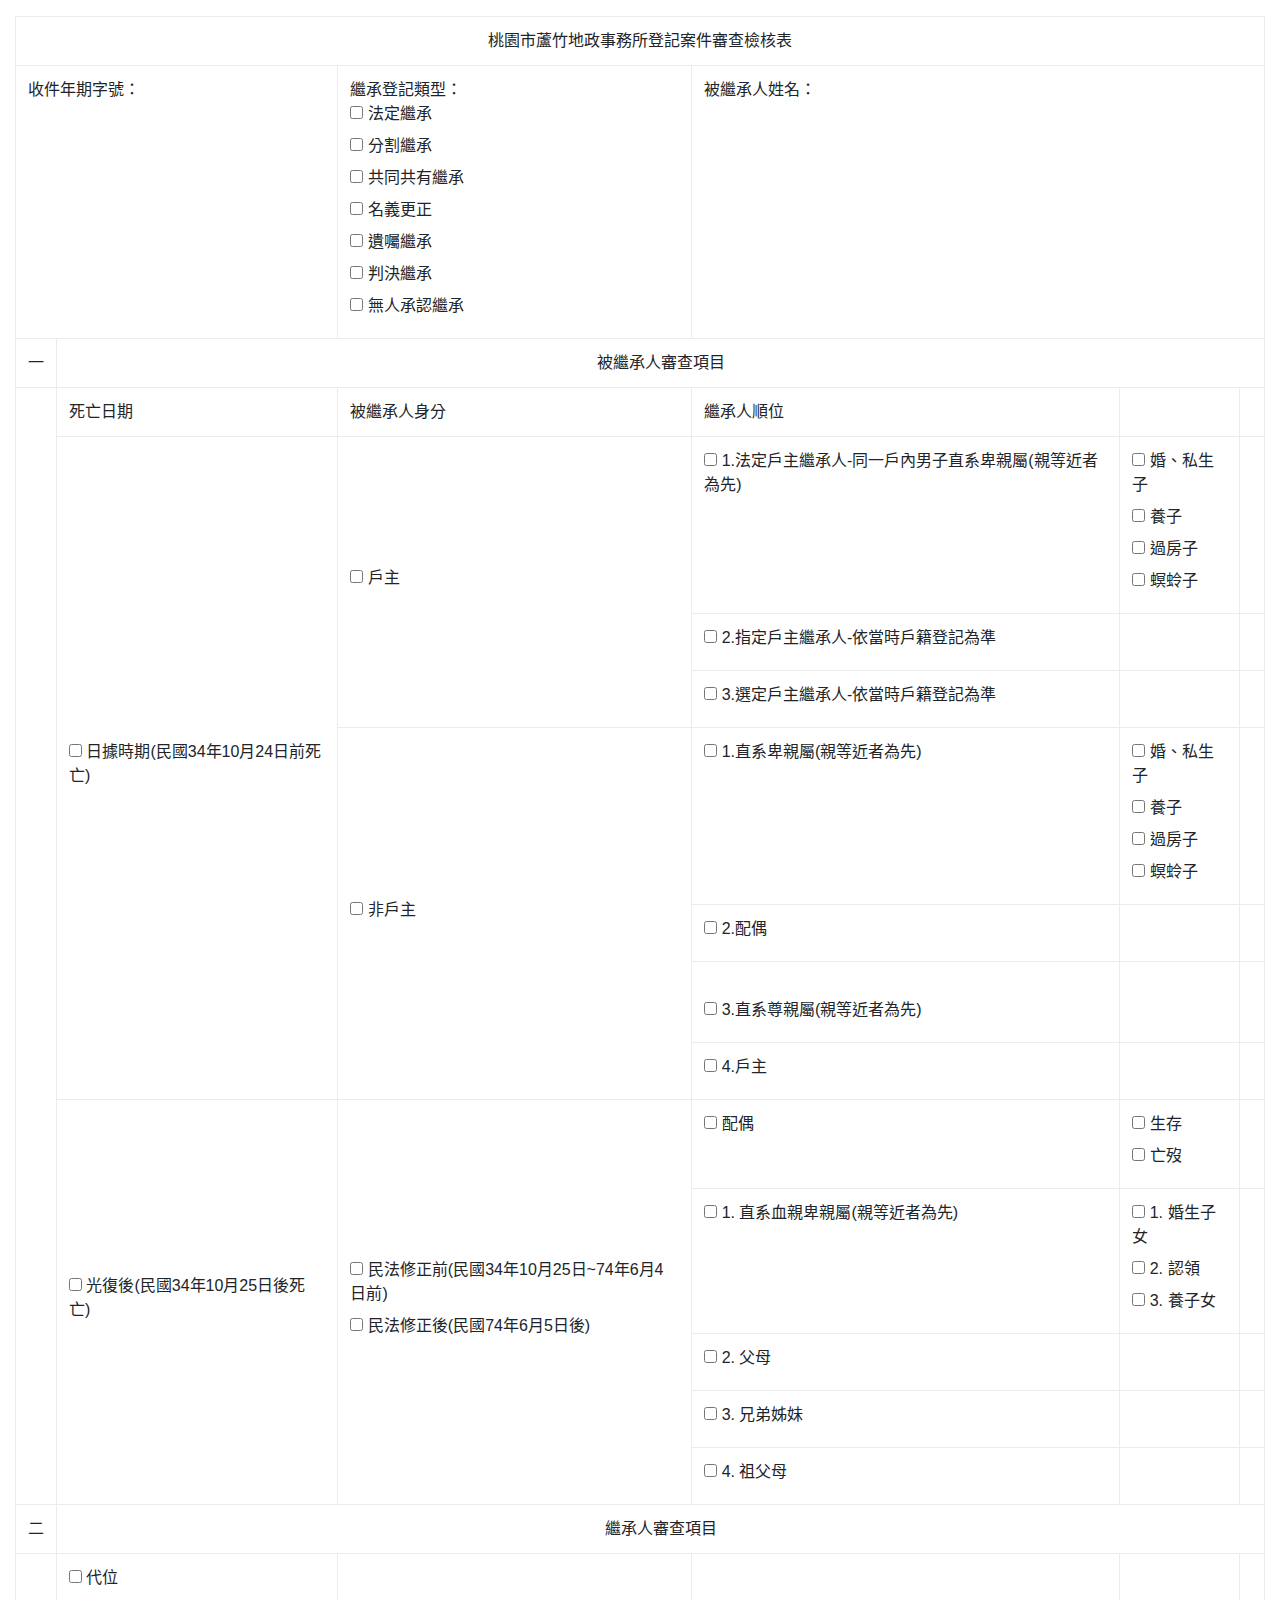
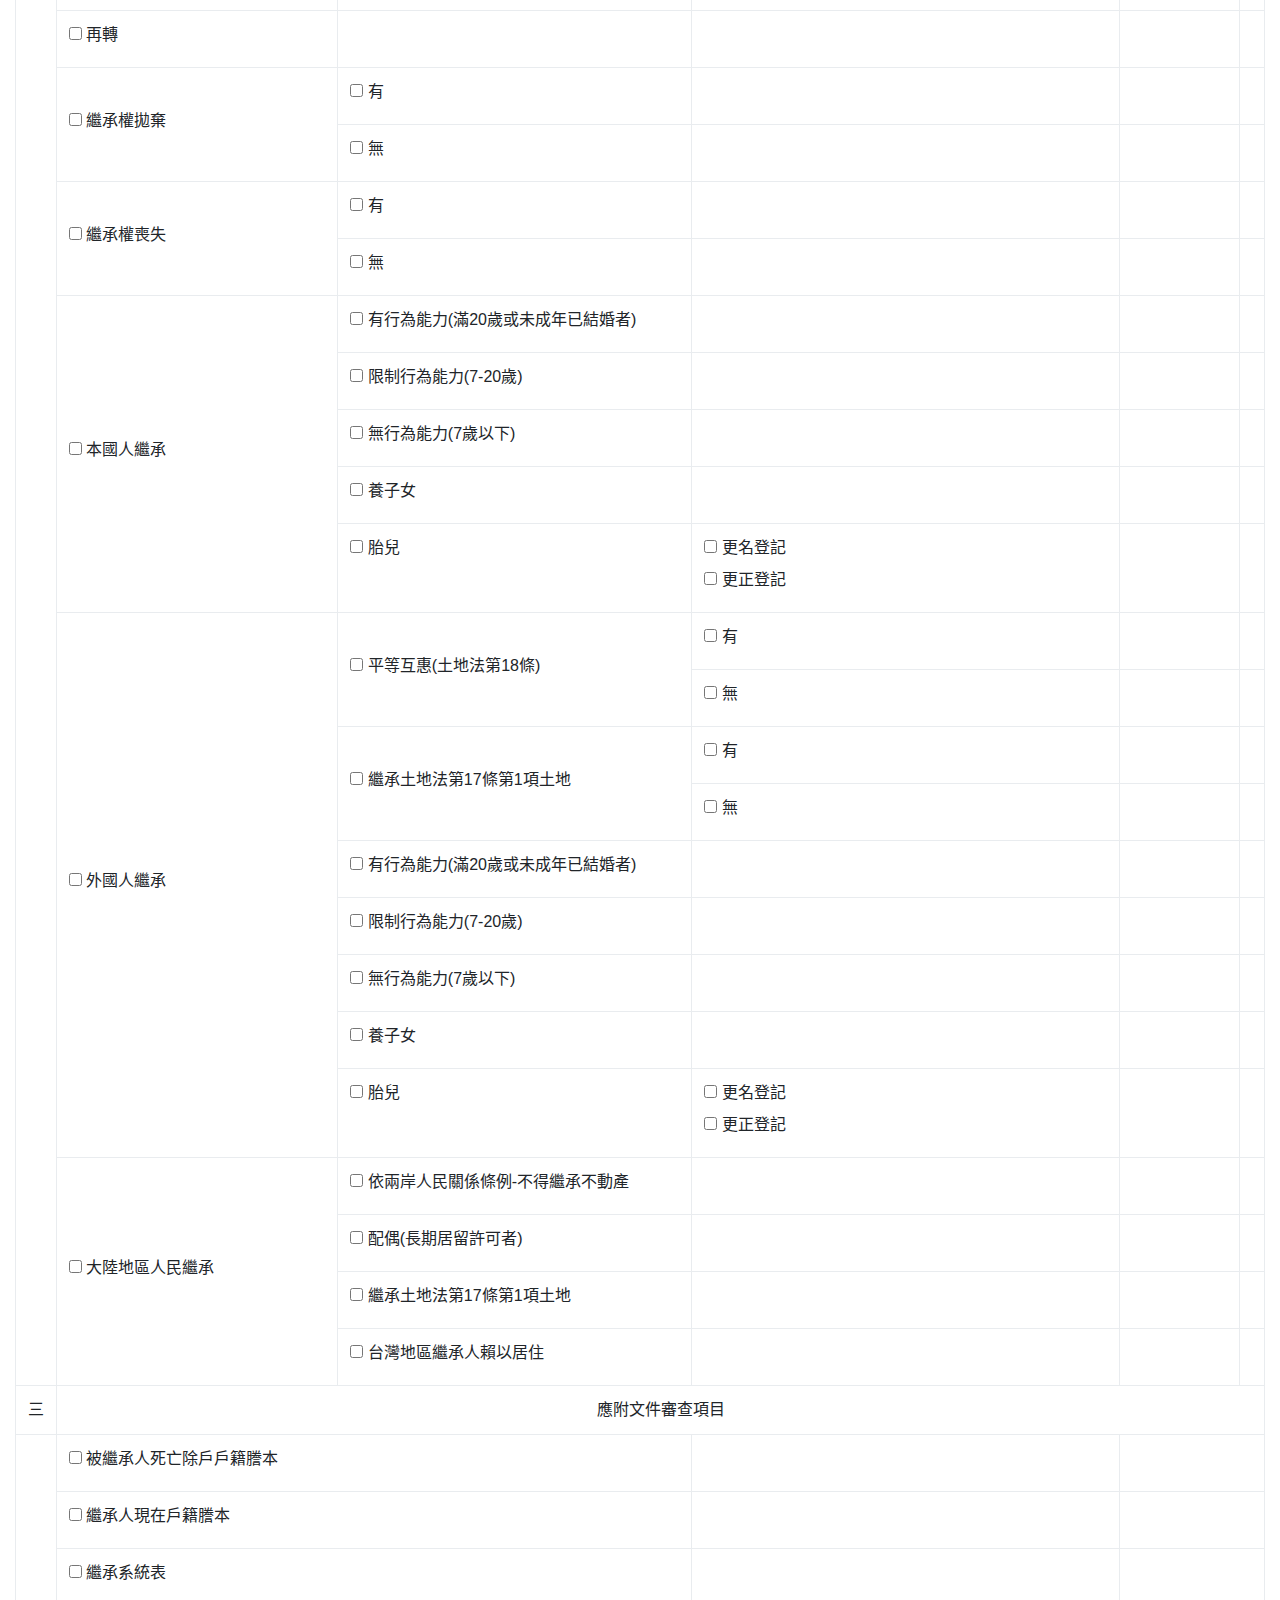
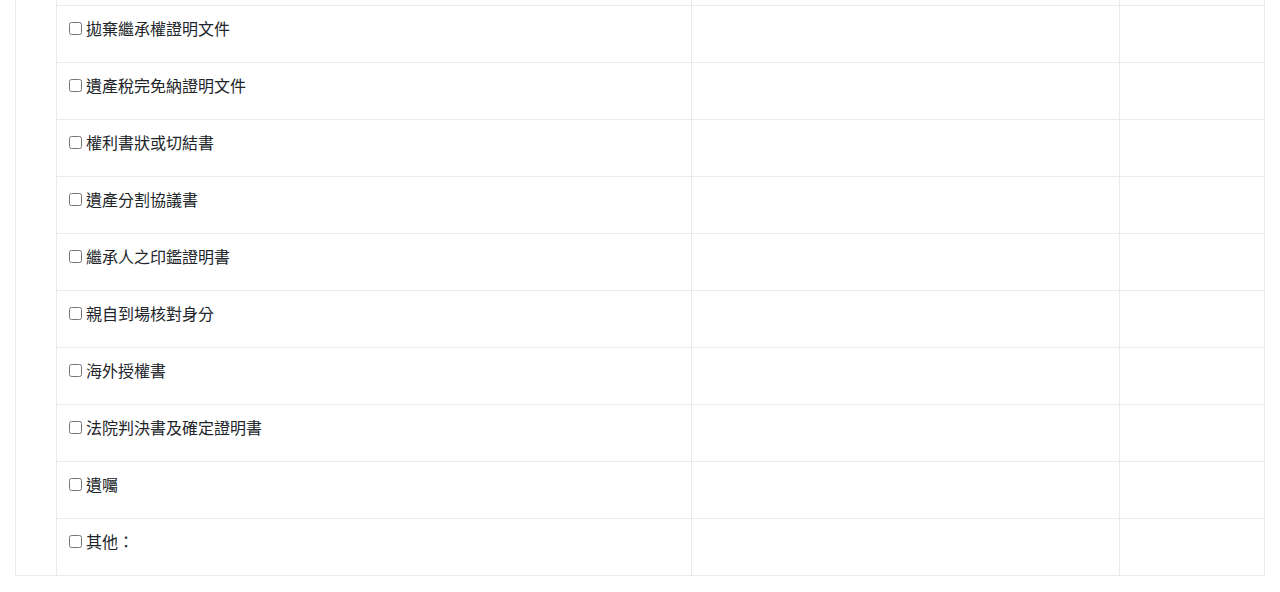
<file: inheritance_table.html>
<!DOCTYPE html>
<html lang="zh-TW">
<head>
<meta charset="utf-8">
<meta name="viewport" content="width=device-width, initial-scale=1, shrink-to-fit=no">
<meta name="description" content="For tracking taoyuan land registration cases">
<meta name="author" content="LIU, PANG-YU">
<title>登記案件繼承審查檢核表</title>
<!-- Bootstrap core CSS -->
<link rel="stylesheet" href="assets/css/bootstrap.min.css">
<!-- Custom styles for this template -->
<link href="assets/css/starter-template.css" rel="stylesheet">
<link href="assets/css/bootstrap-datepicker.standalone.min.css" rel="stylesheet">
<style type="text/css">
@media print{@page {size: landscape}}
body {
    padding-top: 1rem;
}
.hide {
  display: none;
}
</style>
</head>

<body>
  <div class="container-fluid">
    <table class="table table-bordered table-hover">
      <!--
      <thead>
        <th colspan="6" class="text-center">桃園市蘆竹地政事務所登記案件審查檢核表</td>
      </thead>
      -->
      <tbody>
        <tr>
          <td colspan="6" class="text-center">桃園市蘆竹地政事務所登記案件審查檢核表</td>
        </tr>
        <tr>
          <td colspan="2">收件年期字號：<span id="serial"></span></td>
          <td colspan="1">
            繼承登記類型： <br />
            <label for="type_0_law_heir"><input type="checkbox" id="type_0_law_heir" name="heir_reg_type" value="type_0_law_heir" /> 法定繼承</label> <br />
            <label for="type_1_split_heir"><input type="checkbox" id="type_1_split_heir" name="heir_reg_type" value="type_1_split_heir" /> 分割繼承</label> <br />
            <label for="type_2_share_heir"><input type="checkbox" id="type_2_share_heir" name="heir_reg_type" value="type_2_share_heir" /> 共同共有繼承</label> <br />
            <label for="type_3_modify"><input type="checkbox" id="type_3_modify" name="heir_reg_type" value="type_3_modify" /> 名義更正</label> <br />
            <label for="type_4_will_heir"><input type="checkbox" id="type_4_will_heir" name="heir_reg_type" value="type_4_will_heir" /> 遺囑繼承</label> <br />
            <label for="type_5_judge_heir"><input type="checkbox" id="type_5_judge_heir" name="heir_reg_type" value="type_5_judge_heir" /> 判決繼承</label> <br />
            <label for="type_6_nobody_heir"><input type="checkbox" id="type_6_nobody_heir" name="heir_reg_type" value="type_6_nobody_heir" /> 無人承認繼承</label> <br />
          </td>
          <td colspan="3">被繼承人姓名：<span id="heir"></span></td>
        </tr>
        <tr>
          <td colspan="1">一</td>
          <td colspan="5" class="text-center">被繼承人審查項目</td>
        </tr>
        <tr>
          <td rowspan="13"></td>
          <td>死亡日期</td>
          <td>被繼承人身分</td>
          <td>繼承人順位</td>
          <td></td>
          <td></td>
        </tr>
        <tr>
          <td rowspan="7" class="align-middle"><label for="jp"><input type="checkbox" id="jp" name="death_period" value="jp" /> 日據時期(民國34年10月24日前死亡)</label></td>
          <td rowspan="3" class="align-middle"><label for="house_owner_yes"><input type="checkbox" id="house_owner_yes" name="house_owner" value="yes" /> 戶主</label></td>
          <td><label for="house_owner_yes_heir_seq_1"><input type="checkbox" id="house_owner_yes_heir_seq_1" name="house_owner_yes_heir_seq" value="one" /> 1.法定戶主繼承人-同一戶內男子直系卑親屬(親等近者為先)</label></td>
          <td>
            <label for="house_owner_yes_heir_seq_1_children_1"><input type="checkbox" id="house_owner_yes_heir_seq_1_children_1" name="house_owner_yes_heir_seq_1_children" value="one" /> 婚、私生子</label> <br/>
            <label for="house_owner_yes_heir_seq_1_children_2"><input type="checkbox" id="house_owner_yes_heir_seq_1_children_2" name="house_owner_yes_heir_seq_1_children" value="second" /> 養子</label> <br/>
            <label for="house_owner_yes_heir_seq_1_children_3"><input type="checkbox" id="house_owner_yes_heir_seq_1_children_3" name="house_owner_yes_heir_seq_1_children" value="third" /> 過房子</label> <br/>
            <label for="house_owner_yes_heir_seq_1_children_4"><input type="checkbox" id="house_owner_yes_heir_seq_1_children_4" name="house_owner_yes_heir_seq_1_children" value="fourth" /> 螟蛉子</label>
          </td>
          <td>
            <label for="house_owner_yes_heir_seq_method_subrogation" class="hide"><input type="checkbox" id="house_owner_yes_heir_seq_method_subrogation" name="house_owner_yes_heir_seq_method_subrogation" value="subrogation" /> 代位</label> <br/>
            <label for="house_owner_yes_heir_seq_method_transfer" class="hide"><input type="checkbox" id="house_owner_yes_heir_seq_method_transfer" name="house_owner_yes_heir_seq_method_transfer" value="transfer" /> 再轉</label>
          </td>
        </tr>
        <tr>
          <td><label for="house_owner_yes_heir_seq_2"><input type="checkbox" id="house_owner_yes_heir_seq_2" name="house_owner_yes_heir_seq" value="second" /> 2.指定戶主繼承人-依當時戶籍登記為準</label></td>
          <td></td>
          <td></td>
        </tr>
        <tr>
          <td><label for="house_owner_yes_heir_seq_3"><input type="checkbox" id="house_owner_yes_heir_seq_3" name="house_owner_yes_heir_seq" value="third" /> 3.選定戶主繼承人-依當時戶籍登記為準</label></td>
          <td></td>
          <td></td>
        </tr>
        <tr>
          <td rowspan="4" class="align-middle"><label for="house_owner_no"><input type="checkbox" id="house_owner_no" name="house_owner" value="no" /> 非戶主</label></td>
          <td><label for="house_owner_no_heir_seq_1"><input type="checkbox" id="house_owner_no_heir_seq_1" name="house_owner_no_heir_seq" value="one" /> 1.直系卑親屬(親等近者為先)</label></td>
          <td>
            <label for="house_owner_no_heir_seq_1_children_1"><input type="checkbox" id="house_owner_no_heir_seq_1_children_1" name="house_owner_no_heir_seq_1_children" value="one" /> 婚、私生子</label> <br/>
            <label for="house_owner_no_heir_seq_1_children_2"><input type="checkbox" id="house_owner_no_heir_seq_1_children_2" name="house_owner_no_heir_seq_1_children" value="second" /> 養子</label> <br/>
            <label for="house_owner_no_heir_seq_1_children_3"><input type="checkbox" id="house_owner_no_heir_seq_1_children_3" name="house_owner_no_heir_seq_1_children" value="third" /> 過房子</label> <br/>
            <label for="house_owner_no_heir_seq_1_children_4"><input type="checkbox" id="house_owner_no_heir_seq_1_children_4" name="house_owner_no_heir_seq_1_children" value="fourth" /> 螟蛉子</label>
          </td>
          <td>
            <label for="house_owner_no_heir_seq_method_subrogation" class="hide"><input type="checkbox" id="house_owner_no_heir_seq_method_subrogation" name="house_owner_no_heir_seq_method" value="subrogation" /> 代位</label> <br/>
            <label for="house_owner_no_heir_seq_method_transfer" class="hide"><input type="checkbox" id="house_owner_no_heir_seq_method_transfer" name="house_owner_no_heir_seq_method" value="transfer" /> 再轉</label>
          </td>
        </tr>
        <tr>
          <td><label for="house_owner_no_heir_seq_2"><input type="checkbox" id="house_owner_no_heir_seq_2" name="house_owner_no_heir_seq" value="second" /> 2.配偶</label></td>
          <td></td>
          <td></td>
        </tr>
        <tr>
          <td> <br/>
            <label for="house_owner_no_heir_seq_3"><input type="checkbox" id="house_owner_no_heir_seq_3" name="house_owner_no_heir_seq" value="third" /> 3.直系尊親屬(親等近者為先)</label></td>
          <td></td>
          <td></td>
        </tr>
        <tr>
          <td><label for="house_owner_no_heir_seq_4"><input type="checkbox" id="house_owner_no_heir_seq_4" name="house_owner_no_heir_seq" value="fourth" /> 4.戶主</label></td>
          <td></td>
          <td></td>
        </tr>
          <td rowspan="5" class="align-middle"><label for="tw"><input type="checkbox" id="tw" name="death_period" value="tw" /> 光復後(民國34年10月25日後死亡)</label></td>
          <td rowspan="5" class="align-middle">
            <label for="tw34_74"><input type="checkbox" id="tw34_74" name="tw_death_period" value="tw34_74" /> 民法修正前(民國34年10月25日~74年6月4日前)</label> <br/>
            <label for="after_tw74"><input type="checkbox" id="after_tw74" name="tw_death_period" value="after_tw74" /> 民法修正後(民國74年6月5日後)</label>
          </td>
          <td><label for="tw_death_period_heir_spouse"><input type="checkbox" id="tw_death_period_heir_spouse" name="tw_death_period_heir_spouse" value="yes" /> 配偶</label></td>
          <td>
            <label for="tw_death_period_heir_spouse_live_yes"><input type="checkbox" id="tw_death_period_heir_spouse_live_yes" name="tw_death_period_heir_spouse_live" value="yes" /> 生存</label> <br/>
            <label for="tw_death_period_heir_spouse_live_no"><input type="checkbox" id="tw_death_period_heir_spouse_live_no" name="tw_death_period_heir_spouse_live" value="no" /> 亡歿</label>
          </td>
          <td></td>
        </tr>
        <tr>
          <td><label for="tw_death_period_heir_seq_1"><input type="checkbox" id="tw_death_period_heir_seq_1" name="tw_death_period_heir_seq" value="one" /> 1. 直系血親卑親屬(親等近者為先)</label></td>
          <td>
            <label for="tw_death_period_heir_seq_1_option1"><input type="checkbox" id="tw_death_period_heir_seq_1_option1" name="tw_death_period_heir_seq_1_option1" value="one" /> 1. 婚生子女</label> <br/>
            <label for="tw_death_period_heir_seq_1_option2"><input type="checkbox" id="tw_death_period_heir_seq_1_option2" name="tw_death_period_heir_seq_1_option2" value="second" /> 2. 認領</label> <br/>
            <label for="tw_death_period_heir_seq_1_option3"><input type="checkbox" id="tw_death_period_heir_seq_1_option3" name="tw_death_period_heir_seq_1_option3" value="third" /> 3. 養子女</label>
          </td>
          <td>
            <label for="tw_death_period_heir_seq_1_option_method_1" class="hide"><input type="checkbox" id="tw_death_period_heir_seq_1_option_method_1" name="tw_death_period_heir_seq_1_option_method_1" value="1" /> 代位</label> <br/>
            <label for="tw_death_period_heir_seq_1_option_method_2" class="hide"><input type="checkbox" id="tw_death_period_heir_seq_1_option_method_2" name="tw_death_period_heir_seq_1_option_method_2" value="2" /> 再轉</label>
          </td>
        </tr>
        <tr>
          <td><label for="tw_death_period_heir_seq_2"><input type="checkbox" id="tw_death_period_heir_seq_2" name="tw_death_period_heir_seq" value="second" /> 2. 父母</label></td>
          <td></td>
          <td></td>
        </tr>
        <tr>
          <td><label for="tw_death_period_heir_seq_3"><input type="checkbox" id="tw_death_period_heir_seq_3" name="tw_death_period_heir_seq" value="third" /> 3. 兄弟姊妹</label></td>
          <td></td>
          <td><label for="tw_death_period_heir_seq_3_method" class="hide"><input type="checkbox" id="tw_death_period_heir_seq_3_method" name="tw_death_period_heir_seq_3_method" value="one" /> 再轉</label></td>
        </tr>
        <tr>
          <td><label for="tw_death_period_heir_seq_4"><input type="checkbox" id="tw_death_period_heir_seq_4" name="tw_death_period_heir_seq" value="fourth" /> 4. 祖父母</label></td>
          <td></td>
          <td></td>
        </tr>

        <tr>
          <td colspan="1">二</td>
          <td colspan="5" class="text-center">繼承人審查項目</td>
        </tr>
        <tr>
          <td rowspan="24"></td>
          <td colspan=""><label for="heir_method_subrogation"><input type="checkbox" id="heir_method_subrogation" name="heir_method_subrogation" value="subrogation" /> 代位</label></td>
          <td></td>
          <td></td>
          <td></td>
          <td></td>
        </tr>
        <tr>
          <td colspan=""><label for="heir_method_transfer"><input type="checkbox" id="heir_method_transfer" name="heir_method_transfer" value="transfer" /> 再轉</label></td>
          <td></td>
          <td></td>
          <td></td>
          <td></td>
        </tr>
        <tr>
          <td rowspan="2" class="align-middle"><label for="heir_method_abandon"><input type="checkbox" id="heir_method_abandon" name="heir_method" value="abandon" /> 繼承權拋棄</label></td>
          <td colspan=""><label for="heir_method_abandon_yes"><input type="checkbox" id="heir_method_abandon_yes" name="heir_method_abandon" value="yes" /> 有</label></td>
          <td colspan=""></td>
          <td></td>
          <td></td>
        </tr>
        <tr>
          <td colspan=""><label for="heir_method_abandon_no"><input type="checkbox" id="heir_method_abandon_no" name="heir_method_abandon" value="no" /> 無</label></td>
          <td></td>
          <td></td>
          <td></td>
        </tr>
        <tr>
          <td rowspan="2" class="align-middle"><label for="heir_method_lost"><input type="checkbox" id="heir_method_lost" name="heir_method" value="lost" /> 繼承權喪失</label></td>
          <td><label for="heir_method_lost_yes"><input type="checkbox" id="heir_method_lost_yes" name="heir_method_lost" value="yes" /> 有</label></td>
          <td></td>
          <td></td>
          <td></td>
        </tr>
        <tr>
          <td><label for="heir_method_lost_no"><input type="checkbox" id="heir_method_lost_no" name="heir_method_lost" value="no" /> 無</label></td>
          <td></td>
          <td></td>
          <td></td>
        </tr>
        <tr>
          <td rowspan="5" class="align-middle"><label for="heir_method_domestic"><input type="checkbox" id="heir_method_domestic" name="heir_method" value="domestic" /> 本國人繼承</label></td>
          <td><label for="heir_method_domestic_opt1"><input type="checkbox" id="heir_method_domestic_opt1" name="heir_method_domestic_opt" value="one" /> 有行為能力(滿20歲或未成年已結婚者)</label></td>
          <td></td>
          <td></td>
          <td></td>
        </tr>
        <tr>
          <td><label for="heir_method_domestic_opt2"><input type="checkbox" id="heir_method_domestic_opt2" name="heir_method_domestic_opt" value="second" /> 限制行為能力(7-20歲)</label></td>
          <td></td>
          <td></td>
          <td></td>
        </tr>
        <tr>
          <td><label for="heir_method_domestic_opt3"><input type="checkbox" id="heir_method_domestic_opt3" name="heir_method_domestic_opt" value="third" /> 無行為能力(7歲以下)</label></td>
          <td></td>
          <td></td>
          <td></td>
        </tr>
        <tr>
          <td><label for="heir_method_domestic_opt4"><input type="checkbox" id="heir_method_domestic_opt4" name="heir_method_domestic_opt" value="fourth" /> 養子女</label></td>
          <td></td>
          <td></td>
          <td></td>
        </tr>
        <tr>
          <td><label for="heir_method_domestic_opt5"><input type="checkbox" id="heir_method_domestic_opt5" name="heir_method_domestic_opt" value="fifth" /> 胎兒</label></td>
          <td>
            <label for="heir_method_domestic_opt5_rename"><input type="checkbox" id="heir_method_domestic_opt5_rename" name="heir_method_domestic_opt5_modify" value="rename" /> 更名登記</label> <br/>
            <label for="heir_method_domestic_opt5_correct"><input type="checkbox" id="heir_method_domestic_opt5_correct" name="heir_method_domestic_opt5_modify" value="correct" /> 更正登記</label>
          </td>
          <td></td>
          <td></td>
        </tr>
        <tr>
          <td rowspan="9" class="align-middle"><label for="heir_method_foreign"><input type="checkbox" id="heir_method_foreign" name="heir_method" value="foreign" /> 外國人繼承</label></td>
          <td rowspan="2" class="align-middle"><label for="heir_method_foreign_opt1"><input type="checkbox" id="heir_method_foreign_opt1" name="heir_method_foreign_opt" value="one" /> 平等互惠(土地法第18條)</label></td>
          <td><label for="heir_method_foreign_opt1_yes"><input type="checkbox" id="heir_method_foreign_opt1_yes" name="heir_method_foreign_opt1" value="yes" /> 有</label></td>
          <td></td>
          <td></td>
        </tr>
        <tr>
          <td><label for="heir_method_foreign_opt1_no"><input type="checkbox" id="heir_method_foreign_opt1_no" name="heir_method_foreign_opt1" value="no" /> 無</label></td>
          <td></td>
          <td></td>
        </tr>
        <tr>
          <td rowspan="2" class="align-middle"><label for="heir_method_foreign_opt2"><input type="checkbox" id="heir_method_foreign_opt2" name="heir_method_foreign_opt" value="second" /> 繼承土地法第17條第1項土地</label></td>
          <td><label for="heir_method_foreign_opt2_yes"><input type="checkbox" id="heir_method_foreign_opt2_yes" name="heir_method_foreign_opt2" value="yes" /> 有</label></td>
          <td></td>
          <td></td>
        </tr>
        <tr>
          <td><label for="heir_method_foreign_opt2_no"><input type="checkbox" id="heir_method_foreign_opt2_no" name="heir_method_foreign_opt2" value="no" /> 無</label></td>
          <td></td>
          <td></td>
        </tr>
        <tr>
          <td><label for="heir_method_foreign_opt3"><input type="checkbox" id="heir_method_foreign_opt3" name="heir_method_foreign_opt" value="third" /> 有行為能力(滿20歲或未成年已結婚者)</label></td>
          <td></td>
          <td></td>
          <td></td>
        </tr>
        <tr>
          <td><label for="heir_method_foreign_opt4"><input type="checkbox" id="heir_method_foreign_opt4" name="heir_method_foreign_opt" value="fourth" /> 限制行為能力(7-20歲)</label></td>
          <td></td>
          <td></td>
          <td></td>
        </tr>
        <tr>
          <td><label for="heir_method_foreign_opt5"><input type="checkbox" id="heir_method_foreign_opt5" name="heir_method_foreign_opt" value="fifth" /> 無行為能力(7歲以下)</label></td>
          <td></td>
          <td></td>
          <td></td>
        </tr>
        <tr>
          <td><label for="heir_method_foreign_opt6"><input type="checkbox" id="heir_method_foreign_opt6" name="heir_method_foreign_opt" value="sixth" /> 養子女</label></td>
          <td></td>
          <td></td>
          <td></td>
        </tr>
        <tr>
          <td><label for="heir_method_foreign_opt7"><input type="checkbox" id="heir_method_foreign_opt7" name="heir_method_foreign_opt" value="seventh" /> 胎兒</label></td>
          <td>
            <label for="heir_method_foreign_opt7_rename"><input type="checkbox" id="heir_method_foreign_opt7_rename" name="heir_method_foreign_opt7_modify" value="rename" /> 更名登記</label> <br/>
            <label for="heir_method_foreign_opt7_correct"><input type="checkbox" id="heir_method_foreign_opt7_correct" name="heir_method_foreign_opt7_modify" value="correct" /> 更正登記</label>
          </td>
          <td></td>
          <td></td>
        </tr>
        <tr>
            <td rowspan="4" class="align-middle"><label for="heir_method_china"><input type="checkbox" id="heir_method_china" name="heir_method" value="china" /> 大陸地區人民繼承</label></td>
            <td><label for="heir_method_china_opt1"><input type="checkbox" id="heir_method_china_opt1" name="heir_method_china_opt" value="one" /> 依兩岸人民關係條例-不得繼承不動產</label></td>
            <td></td>
            <td></td>
            <td></td>
        </tr>
        <tr>
            <td><label for="heir_method_china_opt2"><input type="checkbox" id="heir_method_china_opt2" name="heir_method_china_opt" value="second" /> 配偶(長期居留許可者)</label></td>
            <td></td>
            <td></td>
            <td></td>
        </tr>
        <tr>
            <td><label for="heir_method_china_opt3"><input type="checkbox" id="heir_method_china_opt3" name="heir_method_china_opt" value="third" /> 繼承土地法第17條第1項土地</label></td>
            <td></td>
            <td></td>
            <td></td>
        </tr>
        <tr>
            <td><label for="heir_method_china_opt4"><input type="checkbox" id="heir_method_china_opt4" name="heir_method_china_opt" value="fourth" /> 台灣地區繼承人賴以居住</label></td>
            <td></td>
            <td></td>
            <td></td>
        </tr>

        <tr>
          <td colspan="1">三</td>
          <td colspan="5" class="text-center">應附文件審查項目</td>
        </tr>
        <tr>
          <td rowspan="13"></td>
          <td colspan="2"><label for="heir_death_remove_cert" class="w3-col"><input type="checkbox" id="heir_death_remove_cert" name="heir_death_remove_cert" value="yes" /> 被繼承人死亡除戶戶籍謄本</label></td>
          <td colspan="1"></td>
          <td colspan="2"></td>
        </tr>
        <tr>
          <td colspan="2"><label for="heir_now_cert" class="w3-col"><input type="checkbox" id="heir_now_cert" name="heir_now_cert" value="yes" /> 繼承人現在戶籍謄本</label></td>
          <td colspan="1"></td>
          <td colspan="2"></td>
        </tr>
        <tr>
          <td colspan="2"><label for="heir_sys_table" class="w3-col"><input type="checkbox" id="heir_sys_table" name="heir_sys_table" value="yes" /> 繼承系統表</label></td>
          <td colspan="1"></td>
          <td colspan="2"></td>
        </tr>
        <tr>
          <td colspan="2"><label for="heir_drop_doc" class="w3-col"><input type="checkbox" id="heir_drop_doc" name="heir_drop_doc" value="yes" /> 拋棄繼承權證明文件</label></td>
          <td colspan="1"></td>
          <td colspan="2"></td>
        </tr>
        <tr>
          <td colspan="2"><label for="heir_tax_doc" class="w3-col"><input type="checkbox" id="heir_tax_doc" name="heir_tax_doc" value="yes" /> 遺產稅完免納證明文件</label></td>
          <td colspan="1"></td>
          <td colspan="2"></td>
        </tr>
        <tr>
          <td colspan="2"><label for="heir_affidavit_doc" class="w3-col"><input type="checkbox" id="heir_affidavit_doc" name="heir_affidavit_doc" value="yes" /> 權利書狀或切結書</label></td>
          <td colspan="1"></td>
          <td colspan="2"></td>
        </tr>
        <tr>
          <td colspan="2"><label for="heir_split_doc" class="w3-col"><input type="checkbox" id="heir_split_doc" name="heir_split_doc" value="yes" /> 遺產分割協議書</label></td>
          <td colspan="1"></td>
          <td colspan="2"></td>
        </tr>
        <tr>
          <td colspan="2"><label for="heir_stamp_doc" class="w3-col"><input type="checkbox" id="heir_stamp_doc" name="heir_stamp_doc" value="yes" /> 繼承人之印鑑證明書</label></td>
          <td colspan="1"></td>
          <td colspan="2"></td>
        </tr>
        <tr>
          <td colspan="2"><label for="heir_check_id" class="w3-col"><input type="checkbox" id="heir_check_id" name="heir_check_id" value="yes" /> 親自到場核對身分</label></td>
          <td colspan="1"></td>
          <td colspan="2"></td>
        </tr>
        <tr>
          <td colspan="2"><label for="heir_oversea_doc" class="w3-col"><input type="checkbox" id="heir_oversea_doc" name="heir_oversea_doc" value="yes" /> 海外授權書</label></td>
          <td colspan="1"></td>
          <td colspan="2"></td>
        </tr>
        <tr>
          <td colspan="2"><label for="heir_court_doc" class="w3-col"><input type="checkbox" id="heir_court_doc" name="heir_court_doc" value="yes" /> 法院判決書及確定證明書</label></td>
          <td colspan="1"></td>
          <td colspan="2"></td>
        </tr>
        <tr>
          <td colspan="2"><label for="heir_will_doc" class="w3-col"><input type="checkbox" id="heir_will_doc" name="heir_will_doc" value="yes" /> 遺囑</label></td>
          <td colspan="1"></td>
          <td colspan="2"></td>
        </tr>
        <tr>
          <td colspan="2"><label for="heir_other_doc" class="w3-rest"><input type="checkbox" id="heir_other_doc" name="heir_other_doc" value="yes" /> 其他： <span id="heir_other_doc_text"></span></label></td>
          <td colspan="1"></td>
          <td colspan="2"></td>
        </tr>

        <!--
        <tr>
          <td colspan="1"></td>
          <td colspan=""></td>
          <td colspan=""></td>
          <td></td>
          <td></td>
          <td></td>
        </tr>
        -->
    </tbody>
    </table>
  </div>
  <!-- Bootstrap core JavaScript
  ================================================== -->
  <!-- Placed at the end of the document so the pages load faster -->
  <script src="assets/js/jquery-3.2.1.min.js"></script>
  <!-- <script>window.jQuery || document.write('<script src="../../../../assets/js/vendor/jquery.min.js"><\/script>')</script> -->
  <script src="assets/js/popper.min.js"></script>
  <script src="assets/js/bootstrap.min.js"></script>
  <!-- IE10 viewport hack for Surface/desktop Windows 8 bug -->
  <script src="assets/js/ie10-viewport-bug-workaround.js"></script>
  <script type="text/javascript">
    var url_param_str = decodeURIComponent(window.location.search.substring(1)),
        url_param_tokens = url_param_str.split('&'),
        url_params = [];

    for (var i = 0; i < url_param_tokens.length; i++) {
      var tokens = url_param_tokens[i].split('=');
      url_params[tokens[0]] = tokens[1];
    }

    $(document).ready(function(e) {
      console.log(url_params);
      $("#serial").html(url_params["serial"]);
      $("#heir").html(url_params["heir"]);
      $("#"+url_params["heir_reg_type"]).attr("checked", true);
      
      /*
        被繼承人審查
      */
      // 日據時期/光復後
      $("#"+url_params["death_period"]).attr("checked", true);
      // 戶主/非戶主選項
      $("#house_owner_"+url_params["house_owner"]).attr("checked", true);
      // 戶主下選項
      $("#house_owner_yes_heir_seq_"+url_params["house_owner_yes_heir_seq"]).attr("checked", true);
      // from radio to checkbox so....
      $("#house_owner_yes_heir_seq_1_children_"+url_params["house_owner_yes_heir_seq_1_children_1"]).attr("checked", true);
      $("#house_owner_yes_heir_seq_1_children_"+url_params["house_owner_yes_heir_seq_1_children_2"]).attr("checked", true);
      $("#house_owner_yes_heir_seq_1_children_"+url_params["house_owner_yes_heir_seq_1_children_3"]).attr("checked", true);
      $("#house_owner_yes_heir_seq_1_children_"+url_params["house_owner_yes_heir_seq_1_children_4"]).attr("checked", true);
      // 代位、再轉
      $("#house_owner_yes_heir_seq_method_"+url_params["house_owner_yes_heir_seq_method_subrogation"]).attr("checked", true);
      $("#house_owner_yes_heir_seq_method_"+url_params["house_owner_yes_heir_seq_method_transfer"]).attr("checked", true);
      // 非戶主下選項
      $("#house_owner_no_heir_seq_"+url_params["house_owner_no_heir_seq"]).attr("checked", true);
      // from radio to checkbox so....
      $("#house_owner_no_heir_seq_1_children_"+url_params["house_owner_no_heir_seq_1_children_1"]).attr("checked", true);
      $("#house_owner_no_heir_seq_1_children_"+url_params["house_owner_no_heir_seq_1_children_2"]).attr("checked", true);
      $("#house_owner_no_heir_seq_1_children_"+url_params["house_owner_no_heir_seq_1_children_3"]).attr("checked", true);
      $("#house_owner_no_heir_seq_1_children_"+url_params["house_owner_no_heir_seq_1_children_4"]).attr("checked", true);
      // 代位、再轉
      $("#house_owner_no_heir_seq_method_"+url_params["house_owner_no_heir_seq_method_subrogation"]).attr("checked", true);
      $("#house_owner_no_heir_seq_method_"+url_params["house_owner_no_heir_seq_method_transfer"]).attr("checked", true);
      // 光復後選項
      $("#"+url_params["tw_death_period"]).attr("checked", true);
      // 光復後選項之配偶
      if (url_params["tw_death_period_heir_spouse"] == "yes") {
        $("#tw_death_period_heir_spouse").attr("checked", true);
        $("#tw_death_period_heir_spouse_live_"+url_params["tw_death_period_heir_spouse_live"]).attr("checked", true);
      }
      // 光復後選項除配偶外選項
      $("#tw_death_period_heir_seq_"+url_params["tw_death_period_heir_seq"]).attr("checked", true);
      $("#tw_death_period_heir_seq_1_option"+url_params["tw_death_period_heir_seq_1_option1"]).attr("checked", true);
      $("#tw_death_period_heir_seq_1_option"+url_params["tw_death_period_heir_seq_1_option2"]).attr("checked", true);
      $("#tw_death_period_heir_seq_1_option"+url_params["tw_death_period_heir_seq_1_option3"]).attr("checked", true);
      // 代位、再轉
      $("#tw_death_period_heir_seq_1_option_method_"+url_params["tw_death_period_heir_seq_1_option_method_1"]).attr("checked", true);
      $("#tw_death_period_heir_seq_1_option_method_"+url_params["tw_death_period_heir_seq_1_option_method_2"]).attr("checked", true);
      if (url_params["tw_death_period_heir_seq_3_method"] == "transfer") {
        $("#tw_death_period_heir_seq_3_method").attr("checked", true);
      }
      $("#tw_death_period_heir_seq_"+url_params["tw_death_period_heir_seq"]).attr("checked", true);
      
      /*
        繼承人審查
      */
      //$("#heir_method_"+url_params["heir_method"]).attr("checked", true);
      $("#heir_method_"+url_params["heir_method_subrogation"]).attr("checked", true);
      $("#heir_method_"+url_params["heir_method_transfer"]).attr("checked", true);
      $("#heir_method_"+url_params["heir_method_abandon"]).attr("checked", true);
      $("#heir_method_"+url_params["heir_method_lost"]).attr("checked", true);
      $("#heir_method_"+url_params["heir_method_domestic"]).attr("checked", true);
      $("#heir_method_"+url_params["heir_method_foreign"]).attr("checked", true);
      $("#heir_method_"+url_params["heir_method_china"]).attr("checked", true);
      // 放棄
      $("#heir_method_abandon_"+url_params["heir_method_abandon_yn"]).attr("checked", true);
      // 喪失
      $("#heir_method_lost_"+url_params["heir_method_lost_yn"]).attr("checked", true);
      // 本國人其他選項
      $("#heir_method_domestic_opt"+url_params["heir_method_domestic_opt1"]).attr("checked", true);
      $("#heir_method_domestic_opt"+url_params["heir_method_domestic_opt2"]).attr("checked", true);
      $("#heir_method_domestic_opt"+url_params["heir_method_domestic_opt3"]).attr("checked", true);
      $("#heir_method_domestic_opt"+url_params["heir_method_domestic_opt4"]).attr("checked", true);
      $("#heir_method_domestic_opt"+url_params["heir_method_domestic_opt5"]).attr("checked", true);
      $("#heir_method_domestic_opt5_"+url_params["heir_method_domestic_opt5_rename"]).attr("checked", true);
      $("#heir_method_domestic_opt5_"+url_params["heir_method_domestic_opt5_correct"]).attr("checked", true);
      // 外國人其他選項
      $("#heir_method_foreign_opt"+url_params["heir_method_foreign_opt1"]).attr("checked", true);
      $("#heir_method_foreign_opt"+url_params["heir_method_foreign_opt2"]).attr("checked", true);
      $("#heir_method_foreign_opt"+url_params["heir_method_foreign_opt3"]).attr("checked", true);
      $("#heir_method_foreign_opt"+url_params["heir_method_foreign_opt4"]).attr("checked", true);
      $("#heir_method_foreign_opt"+url_params["heir_method_foreign_opt5"]).attr("checked", true);
      $("#heir_method_foreign_opt"+url_params["heir_method_foreign_opt6"]).attr("checked", true);
      $("#heir_method_foreign_opt"+url_params["heir_method_foreign_opt7"]).attr("checked", true);
      $("#heir_method_foreign_opt1_"+url_params["heir_method_foreign_opt1_yn"]).attr("checked", true);
      $("#heir_method_foreign_opt2_"+url_params["heir_method_foreign_opt2_yn"]).attr("checked", true);
      $("#heir_method_foreign_opt7_"+url_params["heir_method_foreign_opt7_correct"]).attr("checked", true);
      $("#heir_method_foreign_opt7_"+url_params["heir_method_foreign_opt7_rename"]).attr("checked", true);
      // 大陸地區人民選項
      $("#heir_method_china_opt"+url_params["heir_method_china_opt1"]).attr("checked", true);
      $("#heir_method_china_opt"+url_params["heir_method_china_opt2"]).attr("checked", true);
      $("#heir_method_china_opt"+url_params["heir_method_china_opt3"]).attr("checked", true);
      $("#heir_method_china_opt"+url_params["heir_method_china_opt4"]).attr("checked", true);

      /*
        應附文件
      */
      url_params["heir_death_remove_cert"] == "yes" ? $("#heir_death_remove_cert").attr("checked", true) : "";
      url_params["heir_now_cert"] == "yes" ? $("#heir_now_cert").attr("checked", true) : "";
      url_params["heir_sys_table"] == "yes" ? $("#heir_sys_table").attr("checked", true) : "";
      url_params["heir_drop_doc"] == "yes" ? $("#heir_drop_doc").attr("checked", true) : "";
      url_params["heir_tax_doc"] == "yes" ? $("#heir_tax_doc").attr("checked", true) : "";
      url_params["heir_affidavit_doc"] == "yes" ? $("#heir_affidavit_doc").attr("checked", true) : "";
      url_params["heir_split_doc"] == "yes" ? $("#heir_split_doc").attr("checked", true) : "";
      url_params["heir_stamp_doc"] == "yes" ? $("#heir_stamp_doc").attr("checked", true) : "";
      url_params["heir_check_id"] == "yes" ? $("#heir_check_id").attr("checked", true) : "";
      url_params["heir_oversea_doc"] == "yes" ? $("#heir_oversea_doc").attr("checked", true) : "";
      url_params["heir_court_doc"] == "yes" ? $("#heir_court_doc").attr("checked", true) : "";
      url_params["heir_will_doc"] == "yes" ? $("#heir_will_doc").attr("checked", true) : "";
      url_params["heir_other_doc"] == "yes" ? $("#heir_other_doc").attr("checked", true) : "";
      // 其他文字內容
      if (url_params["heir_other_doc_text"] != undefined) {
        $("#heir_other_doc_text").html(url_params["heir_other_doc_text"]);
      }
      window.print();
    });
  </script>
</body>
</html>
</file>
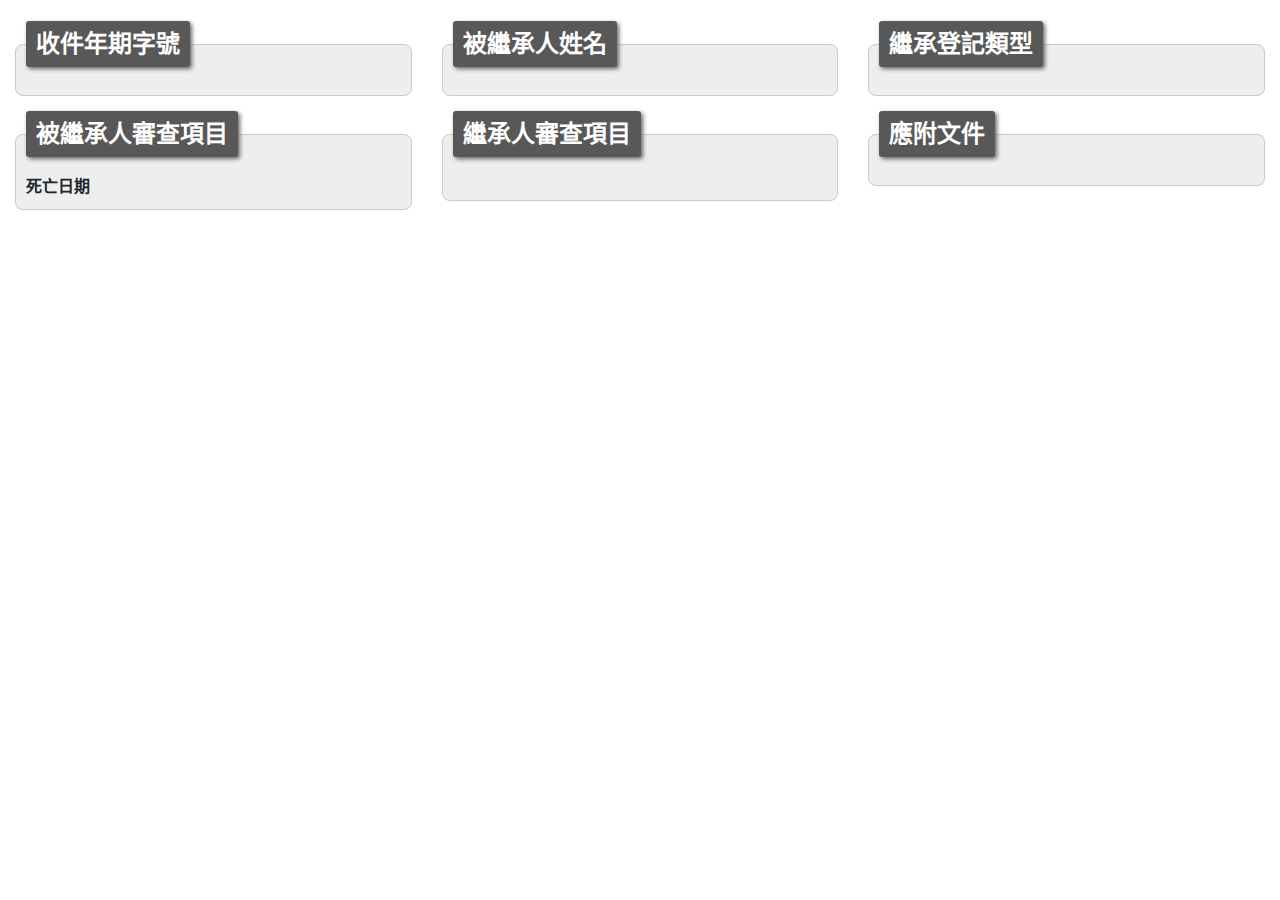
<file: inheritance_taoyuan.html>
<!DOCTYPE html>
<html lang="zh-TW">
<head>
<meta charset="utf-8">
<meta name="viewport" content="width=device-width, initial-scale=1, shrink-to-fit=no">
<meta name="description" content="For tracking taoyuan land registration cases">
<meta name="author" content="LIU, PANG-YU">
<title>桃園地政事務所登記案件繼承審查檢核表</title>
<!-- Bootstrap core CSS -->
<link rel="stylesheet" href="assets/css/bootstrap.min.css">
<!-- Custom styles for this template -->
<link href="assets/css/starter-template.css" rel="stylesheet">
<link href="assets/css/bootstrap-datepicker.standalone.min.css" rel="stylesheet">
<link href="assets/css/bootstrap-treeview.min.css" rel="stylesheet">
<link href="assets/css/main.css" rel="stylesheet">
<style type="text/css">
@media print{@page {size: landscape}}
body {
    padding-top: 1rem;
}
.hide {
  display: none;
}
.cascade {
  margin: 0 15px 15px 15px;
}
label {
  display: block;
}
.top_title {
  font-size: 1.25em;
  font-weight: bolder;
  margin-left: 15px;
}
</style>
</head>

<body>
  <section>
    <div class="container-fluid container-custom-width">
      <div class="row">
        <div class="col-4">
          <fieldset class="head">
            <legend>收件年期字號</legend>
            <div id="serial" class="top_title"></div>
          </fieldset>
        </div>
        <div class="col-4">
          <fieldset class="head">
            <legend>被繼承人姓名</legend>
            <div id="heir" class="top_title"></div>
          </fieldset>
        </div>
        <div class="col-4">
          <fieldset class="head">
            <legend>繼承登記類型</legend>
            <div id="heir_reg_type" class="top_title"></div>
          </fieldset>
        </div>
      </div>
      <div class="row">
        <div class="col-4">
          <fieldset id="layer1_target_check_items">
              <legend>被繼承人審查項目</legend>
              <strong>死亡日期</strong>
              <label id="jp_label" for="jp" class="hide cascade"><input type="checkbox" id="jp" value="jp" /> 日據時期(民國34年10月24日前死亡)</label>  
              <div id="jp_content" class="hide">
                <strong>被繼承人身分</strong>
                <div class="cascade">
                  <label id="house_owner_yes_label" for="house_owner_yes" class="hide"><input type="checkbox" id="house_owner_yes" value="yes" /> 戶主</label>
                  <label id="house_owner_no_label" for="house_owner_no" class="hide"><input type="checkbox" id="house_owner_no" value="no" /> 非戶主</label>
                </div>
                <strong>繼承人順位</strong>
                <div class="cascade">
                  <label id="house_owner_yes_heir_seq_1_label" for="house_owner_yes_heir_seq_1" class="hide"><input type="checkbox" id="house_owner_yes_heir_seq_1" value="one" /> 1.法定戶主繼承人-同一戶內男子直系卑親屬(親等近者為先)</label>
                  <div class="cascade">
                    <label id="house_owner_yes_heir_seq_1_children_1_label" for="house_owner_yes_heir_seq_1_children_1" class="hide"><input type="checkbox" id="house_owner_yes_heir_seq_1_children_1" value="1" /> 婚、私生子</label>
                    <label id="house_owner_yes_heir_seq_1_children_2_label" for="house_owner_yes_heir_seq_1_children_2" class="hide"><input type="checkbox" id="house_owner_yes_heir_seq_1_children_2" value="2" /> 養子</label>
                    <label id="house_owner_yes_heir_seq_1_children_3_label" for="house_owner_yes_heir_seq_1_children_3" class="hide"><input type="checkbox" id="house_owner_yes_heir_seq_1_children_3" value="3" /> 過房子</label>
                    <label id="house_owner_yes_heir_seq_1_children_4_label" for="house_owner_yes_heir_seq_1_children_4" class="hide"><input type="checkbox" id="house_owner_yes_heir_seq_1_children_4" value="4" /> 螟蛉子</label>
                  </div>
                  <label id="house_owner_yes_heir_seq_2_label" for="house_owner_yes_heir_seq_2" class="hide"><input type="checkbox" id="house_owner_yes_heir_seq_2" value="second" /> 2.指定戶主繼承人-依當時戶籍登記為準</label>
                  <label id="house_owner_yes_heir_seq_3_label" for="house_owner_yes_heir_seq_3" class="hide"><input type="checkbox" id="house_owner_yes_heir_seq_3" value="third" /> 3.選定戶主繼承人-依當時戶籍登記為準</label>
                  
                  <label id="house_owner_no_heir_seq_1_label" for="house_owner_no_heir_seq_1" class="hide"><input type="checkbox" id="house_owner_no_heir_seq_1" value="one" /> 1.直系卑親屬(親等近者為先)</label>
                  <div class="cascade">
                    <label id="house_owner_no_heir_seq_1_children_1_label" for="house_owner_no_heir_seq_1_children_1" class="hide"><input type="checkbox" id="house_owner_no_heir_seq_1_children_1" value="one" /> 婚、私生子</label>
                    <label id="house_owner_no_heir_seq_1_children_2_label" for="house_owner_no_heir_seq_1_children_2" class="hide"><input type="checkbox" id="house_owner_no_heir_seq_1_children_2" value="second" /> 養子</label>
                    <label id="house_owner_no_heir_seq_1_children_3_label" for="house_owner_no_heir_seq_1_children_3" class="hide"><input type="checkbox" id="house_owner_no_heir_seq_1_children_3" value="third" /> 過房子</label>
                    <label id="house_owner_no_heir_seq_1_children_4_label" for="house_owner_no_heir_seq_1_children_4" class="hide"><input type="checkbox" id="house_owner_no_heir_seq_1_children_4" value="fourth" /> 螟蛉子</label>
                  </div>
                  <label id="house_owner_no_heir_seq_2_label" for="house_owner_no_heir_seq_2" class="hide"><input type="checkbox" id="house_owner_no_heir_seq_2" value="second" /> 2.配偶</label>
                  <label id="house_owner_no_heir_seq_3_label" for="house_owner_no_heir_seq_3" class="hide"><input type="checkbox" id="house_owner_no_heir_seq_3" value="third" /> 3.直系尊親屬(親等近者為先)</label>
                  <label id="house_owner_no_heir_seq_4_label" for="house_owner_no_heir_seq_4" class="hide"><input type="checkbox" id="house_owner_no_heir_seq_4" value="fourth" /> 4.戶主</label>
                </div>
              </div>
              <div id="tw_content" class="hide">
                <label id="tw_label" for="tw" class="hide cascade"><input type="checkbox" id="tw" value="tw" /> 光復後(民國34年10月25日後死亡)</label>
                <strong>確切時間</strong>
                <div class="cascade">
                  <label id="tw34_74_label" for="tw34_74" class="hide"><input type="checkbox" id="tw34_74" value="tw34_74" /> 民法修正前(民國34年10月25日~74年6月4日前)</label>
                  <label id="after_tw74_label" for="after_tw74" class="hide"><input type="checkbox" id="after_tw74" value="after_tw74" /> 民法修正後(民國74年6月5日後)</label>
                </div>
                <strong>繼承人順位</strong>
                <div class="cascade">
                  <label id="tw_death_period_heir_spouse_label" for="tw_death_period_heir_spouse" class="hide"><input type="checkbox" id="tw_death_period_heir_spouse" value="yes" /> 配偶</label>
                  <div class="cascade">
                    <label id="tw_death_period_heir_spouse_live_yes_label" for="tw_death_period_heir_spouse_live_yes" class="hide"><input type="checkbox" id="tw_death_period_heir_spouse_live_yes" value="yes" /> 生存</label>
                    <label id="tw_death_period_heir_spouse_live_no_label" for="tw_death_period_heir_spouse_live_no" class="hide"><input type="checkbox" id="tw_death_period_heir_spouse_live_no" value="no" /> 亡歿</label>
                  </div>
                  <label id="tw_death_period_heir_seq_1_label" for="tw_death_period_heir_seq_1" class="hide"><input type="checkbox" id="tw_death_period_heir_seq_1" value="one" /> 1. 直系血親卑親屬(親等近者為先)</label>
                  <div class="cascade">
                    <label id="tw_death_period_heir_seq_1_option1_label" for="tw_death_period_heir_seq_1_option1" class="hide"><input type="checkbox" id="tw_death_period_heir_seq_1_option1" value="one" /> 1. 婚生子女</label>
                    <label id="tw_death_period_heir_seq_1_option2_label" for="tw_death_period_heir_seq_1_option2" class="hide"><input type="checkbox" id="tw_death_period_heir_seq_1_option2" value="second" /> 2. 認領</label>
                    <label id="tw_death_period_heir_seq_1_option3_label" for="tw_death_period_heir_seq_1_option3"class="hide"><input type="checkbox" id="tw_death_period_heir_seq_1_option3" value="third" /> 3. 養子女</label>
                  </div>
                  <label id="tw_death_period_heir_seq_2_label" for="tw_death_period_heir_seq_2" class="hide"><input type="checkbox" id="tw_death_period_heir_seq_2" value="second" /> 2. 父母</label>
                  <label id="tw_death_period_heir_seq_3_label" for="tw_death_period_heir_seq_3" class="hide"><input type="checkbox" id="tw_death_period_heir_seq_3" value="third" /> 3. 兄弟姊妹</label>
                  <label id="tw_death_period_heir_seq_4_label" for="tw_death_period_heir_seq_4" class="hide"><input type="checkbox" id="tw_death_period_heir_seq_4" value="fourth" /> 4. 祖父母</label>
                </div>
              </div>
        </div>
        <div class="col-4">
          <fieldset class="layer1" id="layer1_heir_check_items">
            <legend id="heir_method_legend" data-trigger="manual" data-toggle="popover" data-content="請選擇繼承人審查項目！" data-placement="right">繼承人審查項目</legend>
            <label id="heir_method_subrogation_label" for="heir_method_subrogation" class="hide"><input type="checkbox" id="heir_method_subrogation" value="subrogation" /> 代位</label>
            <label id="heir_method_transfer_label" for="heir_method_transfer" class="hide"><input type="checkbox" id="heir_method_transfer" value="transfer" /> 再轉</label>
            <label id="heir_method_abandon_label" for="heir_method_abandon" class="hide"><input type="checkbox" id="heir_method_abandon" value="abandon" /> 繼承權拋棄</label>
            <div class="cascade">
              <label id="heir_method_abandon_yes_label" for="heir_method_abandon_yes" class="hide"><input type="checkbox" id="heir_method_abandon_yes" value="yes" /> 有</label>
              <label id="heir_method_abandon_no_label" for="heir_method_abandon_no" class="hide"><input type="checkbox" id="heir_method_abandon_no" value="no" /> 無</label>
            </div>
            <label id="heir_method_lost_label" for="heir_method_lost" class="hide"><input type="checkbox" id="heir_method_lost" value="lost" /> 繼承權喪失</label>
            <div class="cascade">
              <label id="heir_method_lost_yes_label" for="heir_method_lost_yes" class="hide"><input type="checkbox" id="heir_method_lost_yes" value="yes" /> 有</label>
              <label id="heir_method_lost_no_label" for="heir_method_lost_no" class="hide"><input type="checkbox" id="heir_method_lost_no" value="no" /> 無</label>
            </div>
            <label id="heir_method_domestic_label" for="heir_method_domestic" class="hide"><input type="checkbox" id="heir_method_domestic" value="domestic" /> 本國人繼承</label>
            <div class="cascade">
              <label id="heir_method_domestic_opt1_label" for="heir_method_domestic_opt1" class="hide"><input type="checkbox" id="heir_method_domestic_opt1" value="one" /> 有行為能力(滿20歲或未成年已結婚者)</label>
              <label id="heir_method_domestic_opt2_label" for="heir_method_domestic_opt2" class="hide"><input type="checkbox" id="heir_method_domestic_opt2" value="second" /> 限制行為能力(7-20歲)</label>
              <label id="heir_method_domestic_opt3_label" for="heir_method_domestic_opt3" class="hide"><input type="checkbox" id="heir_method_domestic_opt3" value="third" /> 無行為能力(7歲以下)</label>
              <label id="heir_method_domestic_opt4_label" for="heir_method_domestic_opt4" class="hide"><input type="checkbox" id="heir_method_domestic_opt4" value="fourth" /> 養子女</label>
              <label id="heir_method_domestic_opt5_label" for="heir_method_domestic_opt5" class="hide"><input type="checkbox" id="heir_method_domestic_opt5" value="fifth" /> 胎兒</label>
              <div class="cascade">
                <label id="heir_method_domestic_opt5_rename_label" for="heir_method_domestic_opt5_rename" class="hide"><input type="checkbox" id="heir_method_domestic_opt5_rename" value="rename" /> 更名登記</label>
                <label id="heir_method_domestic_opt5_correct_label" for="heir_method_domestic_opt5_correct" class="hide"><input type="checkbox" id="heir_method_domestic_opt5_correct" value="correct" /> 更正登記</label>
              </div>
            </div>
            <label id="heir_method_foreign_label" for="heir_method_foreign" class="hide"><input type="checkbox" id="heir_method_foreign" value="foreign" /> 外國人繼承</label>
            <div class="cascade">
              <label id="heir_method_foreign_opt1_label" for="heir_method_foreign_opt1" class="hide"><input type="checkbox" id="heir_method_foreign_opt1" value="one" /> 平等互惠(土地法第18條)</label>
              <div class="cascade">
                <label id="heir_method_foreign_opt1_yes_label" for="heir_method_foreign_opt1_yes" class="hide"><input type="checkbox" id="heir_method_foreign_opt1_yes" value="yes" /> 有</label>
                <label id="heir_method_foreign_opt1_no_label" for="heir_method_foreign_opt1_no" class="hide"><input type="checkbox" id="heir_method_foreign_opt1_no" value="no" /> 無</label>
              </div>
              <label id="heir_method_foreign_opt2_label" for="heir_method_foreign_opt2" class="hide"><input type="checkbox" id="heir_method_foreign_opt2" value="second" /> 繼承土地法第17條第1項土地</label>
              <div class="cascade">
                <label id="heir_method_foreign_opt2_yes_label" for="heir_method_foreign_opt2_yes" class="hide"><input type="checkbox" id="heir_method_foreign_opt2_yes" value="yes" /> 有</label>
                <label id="heir_method_foreign_opt2_no_label" for="heir_method_foreign_opt2_no" class="hide"><input type="checkbox" id="heir_method_foreign_opt2_no" value="no" /> 無</label>
              </div>
              <label id="heir_method_foreign_opt3_label" for="heir_method_foreign_opt3" class="hide"><input type="checkbox" id="heir_method_foreign_opt3" value="third" /> 有行為能力(滿20歲或未成年已結婚者)</label>
              <label id="heir_method_foreign_opt4_label" for="heir_method_foreign_opt4" class="hide"><input type="checkbox" id="heir_method_foreign_opt4" value="fourth" /> 限制行為能力(7-20歲)</label>
              <label id="heir_method_foreign_opt5_label" for="heir_method_foreign_opt5" class="hide"><input type="checkbox" id="heir_method_foreign_opt5" value="fifth" /> 無行為能力(7歲以下)</label>
              <label id="heir_method_foreign_opt6_label" for="heir_method_foreign_opt6" class="hide"><input type="checkbox" id="heir_method_foreign_opt6" value="sixth" /> 養子女</label>
              <label id="heir_method_foreign_opt7_label" for="heir_method_foreign_opt7" class="hide"><input type="checkbox" id="heir_method_foreign_opt7" value="seventh" /> 胎兒</label>
              <div class="cascade">
                <label id="heir_method_foreign_opt7_rename_label" for="heir_method_foreign_opt7_rename" class="hide"><input type="checkbox" id="heir_method_foreign_opt7_rename" value="rename" /> 更名登記</label>
                <label id="heir_method_foreign_opt7_correct_label" for="heir_method_foreign_opt7_correct" class="hide"><input type="checkbox" id="heir_method_foreign_opt7_correct" value="correct" /> 更正登記</label>
              </div>
            </div>
            <label id="heir_method_china_label" for="heir_method_china" class="hide"><input type="checkbox" id="heir_method_china" value="china" /> 大陸地區人民繼承</label>
            <div class="cascade">
              <label id="heir_method_china_opt1_label" for="heir_method_china_opt1" class="hide"><input type="checkbox" id="heir_method_china_opt1" value="one" /> 依兩岸人民關係條例-不得繼承不動產</label>
              <label id="heir_method_china_opt2_label" for="heir_method_china_opt2" class="hide"><input type="checkbox" id="heir_method_china_opt2" value="second" /> 配偶(長期居留許可者)</label>
              <label id="heir_method_china_opt3_label" for="heir_method_china_opt3" class="hide"><input type="checkbox" id="heir_method_china_opt3" value="third" /> 繼承土地法第17條第1項土地</label>
              <label id="heir_method_china_opt4_label" for="heir_method_china_opt4" class="hide"><input type="checkbox" id="heir_method_china_opt4" value="fourth" /> 台灣地區繼承人賴以居住</label>
            </div>
          </fieldset>
        </div>
        <div class="col-4">
          <fieldset class="layer1" id="layer1_result">
            <legend>應附文件</legend>
            <div id="taoyuan_doc_type_0_law_heir_type_2_share_heir" class="taoyuan_doc_item">
				<label for="taoyuan_doc_type_0_law_heir_type_2_share_heir_opt1"><input id="taoyuan_doc_type_0_law_heir_type_2_share_heir_opt1" type="checkbox" name="taoyuan_doc_type_0_law_heir_type_2_share_heir_opt1" value="1" /> 被繼承人除戶戶籍謄本</label>
				<label for="taoyuan_doc_type_0_law_heir_type_2_share_heir_opt2"><input id="taoyuan_doc_type_0_law_heir_type_2_share_heir_opt2" type="checkbox" name="taoyuan_doc_type_0_law_heir_type_2_share_heir_opt2" value="2" /> 繼承人現戶戶籍謄本</label>
				<label for="taoyuan_doc_type_0_law_heir_type_2_share_heir_opt3"><input id="taoyuan_doc_type_0_law_heir_type_2_share_heir_opt3" type="checkbox" name="taoyuan_doc_type_0_law_heir_type_2_share_heir_opt3" value="3" /> 登記清冊</label>
				<label for="taoyuan_doc_type_0_law_heir_type_2_share_heir_opt4"><input id="taoyuan_doc_type_0_law_heir_type_2_share_heir_opt4" type="checkbox" name="taoyuan_doc_type_0_law_heir_type_2_share_heir_opt4" value="4" /> 遺產稅免稅或繳納證明書</label>
				<label for="taoyuan_doc_type_0_law_heir_type_2_share_heir_opt5"><input id="taoyuan_doc_type_0_law_heir_type_2_share_heir_opt5" type="checkbox" name="taoyuan_doc_type_0_law_heir_type_2_share_heir_opt5" value="5" /> 繼承系統表</label>
				<label for="taoyuan_doc_type_0_law_heir_type_2_share_heir_opt6">
					<input id="taoyuan_doc_type_0_law_heir_type_2_share_heir_opt6" type="checkbox" name="taoyuan_doc_type_0_law_heir_type_2_share_heir_opt6" value="6" /> 權利書狀，未能檢附權利書狀：
					<label style="display:inline" for="taoyuan_doc_type_0_law_heir_type_2_share_heir_opt7"><input id="taoyuan_doc_type_0_law_heir_type_2_share_heir_opt7" type="checkbox" name="taoyuan_doc_type_0_law_heir_type_2_share_heir_opt7" value="7" /> 切結書</label>
				</label>
				<ul>
					<li>其他：</li>
				</ul>
				<label for="taoyuan_doc_type_0_law_heir_type_2_share_heir_opt8">
					<input id="taoyuan_doc_type_0_law_heir_type_2_share_heir_opt8" type="checkbox" name="taoyuan_doc_type_0_law_heir_type_2_share_heir_opt8" value="8" /> 拋棄繼承時-法院拋棄繼承文件、
					<label style="display:inline" for="taoyuan_doc_type_0_law_heir_type_2_share_heir_opt9"><input id="taoyuan_doc_type_0_law_heir_type_2_share_heir_opt9" type="checkbox" name="taoyuan_doc_type_0_law_heir_type_2_share_heir_opt9" value="9" /> 繼承人在國外-海外授權書、</label>
				</label>
				<label for="taoyuan_doc_type_0_law_heir_type_2_share_heir_opt10">
					<input id="taoyuan_doc_type_0_law_heir_type_2_share_heir_opt10" type="checkbox" name="taoyuan_doc_type_0_law_heir_type_2_share_heir_opt10" value="10" />
					<span id="taoyuan_doc_type_0_law_heir_type_2_share_heir_opt11"></span>
				</label>
			</div>
			
			<div id="taoyuan_doc_type_1_split_heir" class="taoyuan_doc_item">
				<label for="taoyuan_doc_type_1_split_heir_opt1"><input id="taoyuan_doc_type_1_split_heir_opt1" type="checkbox" name="taoyuan_doc_type_1_split_heir_opt1" value="1" /> 被繼承人除戶戶籍謄本</label>
				<label for="taoyuan_doc_type_1_split_heir_opt2"><input id="taoyuan_doc_type_1_split_heir_opt2" type="checkbox" name="taoyuan_doc_type_1_split_heir_opt2" value="2" /> 繼承人現戶戶籍謄本</label>
				<label for="taoyuan_doc_type_1_split_heir_opt3"><input id="taoyuan_doc_type_1_split_heir_opt3" type="checkbox" name="taoyuan_doc_type_1_split_heir_opt3" value="3" /> 登記清冊</label>
				<label for="taoyuan_doc_type_1_split_heir_opt4"><input id="taoyuan_doc_type_1_split_heir_opt4" type="checkbox" name="taoyuan_doc_type_1_split_heir_opt4" value="4" /> 分割協議書-含應繳納印花稅</label>
				<label for="taoyuan_doc_type_1_split_heir_opt5">
					<input id="taoyuan_doc_type_1_split_heir_opt5" type="checkbox" name="taoyuan_doc_type_1_split_heir_opt5" value="5" /> 印鑑證明，或
					<label style="display:inline" for="taoyuan_doc_type_1_split_heir_opt6"><input id="taoyuan_doc_type_1_split_heir_opt6" type="checkbox" name="taoyuan_doc_type_1_split_heir_opt6" value="6" /> 親自到場核對身分</label>
				</label>
				<label for="taoyuan_doc_type_1_split_heir_opt7"><input id="taoyuan_doc_type_1_split_heir_opt7" type="checkbox" name="taoyuan_doc_type_1_split_heir_opt7" value="7" /> 遺產稅免稅或繳納證明書</label>
				<label for="taoyuan_doc_type_1_split_heir_opt8"><input id="taoyuan_doc_type_1_split_heir_opt8" type="checkbox" name="taoyuan_doc_type_1_split_heir_opt8" value="8" /> 繼承系統表</label>
				<label for="taoyuan_doc_type_1_split_heir_opt9">
					<input id="taoyuan_doc_type_1_split_heir_opt9" type="checkbox" name="taoyuan_doc_type_1_split_heir_opt9" value="9" /> 權利書狀，未能檢附權利書狀：
					<label style="display:inline" for="taoyuan_doc_type_1_split_heir_opt10"><input id="taoyuan_doc_type_1_split_heir_opt10" type="checkbox" name="taoyuan_doc_type_1_split_heir_opt10" value="10" /> 切結書</label>
				</label>
				<ul>
					<li>其他：</li>
				</ul>
				<label for="taoyuan_doc_type_1_split_heir_opt11">
					<input id="taoyuan_doc_type_1_split_heir_opt11" type="checkbox" name="taoyuan_doc_type_1_split_heir_opt11" value="11" /> 拋棄繼承時-法院拋棄繼承文件、
					<label style="display:inline" for="taoyuan_doc_type_1_split_heir_opt12"><input id="taoyuan_doc_type_1_split_heir_opt12" type="checkbox" name="taoyuan_doc_type_1_split_heir_opt12" value="12" /> 繼承人在國外-海外授權書、</label>
				</label>
				<label for="taoyuan_doc_type_1_split_heir_opt13">
					<input id="taoyuan_doc_type_1_split_heir_opt13" type="checkbox" name="taoyuan_doc_type_1_split_heir_opt13" value="13" />
					<span id="taoyuan_doc_type_1_split_heir_opt14"></span>
				</label>
			</div>
			
			<div id="taoyuan_doc_type_3_modify" class="taoyuan_doc_item">
				<label for="taoyuan_doc_type_3_modify_opt1"><input id="taoyuan_doc_type_3_modify_opt1" type="checkbox" name="taoyuan_doc_type_3_modify_opt1" value="1" /> 被繼承人除戶戶籍謄本</label>
				<label for="taoyuan_doc_type_3_modify_opt2"><input id="taoyuan_doc_type_3_modify_opt2" type="checkbox" name="taoyuan_doc_type_3_modify_opt2" value="2" /> 繼承人現戶戶籍謄本(含台灣光復初期原合法繼承人戶籍謄本)</label>
				<label for="taoyuan_doc_type_3_modify_opt3"><input id="taoyuan_doc_type_3_modify_opt3" type="checkbox" name="taoyuan_doc_type_3_modify_opt3" value="3" /> 登記清冊</label>
				<label for="taoyuan_doc_type_3_modify_opt4"><input id="taoyuan_doc_type_3_modify_opt4" type="checkbox" name="taoyuan_doc_type_3_modify_opt4" value="4" /> 遺產稅免稅或繳納證明書</label>
				<label for="taoyuan_doc_type_3_modify_opt5"><input id="taoyuan_doc_type_3_modify_opt5" type="checkbox" name="taoyuan_doc_type_3_modify_opt5" value="5" /> 繼承系統表</label>
				<label for="taoyuan_doc_type_3_modify_opt6">
					<input id="taoyuan_doc_type_3_modify_opt6" type="checkbox" name="taoyuan_doc_type_3_modify_opt6" value="6" /> 權利書狀，未能檢附權利書狀：
					<label style="display:inline" for="taoyuan_doc_type_3_modify_opt7"><input id="taoyuan_doc_type_3_modify_opt7" type="checkbox" name="taoyuan_doc_type_3_modify_opt7" value="7" /> 切結書</label>
				</label>
				<ul>
					<li>其他：</li>
				</ul>
				<label for="taoyuan_doc_type_3_modify_opt8">
					<input id="taoyuan_doc_type_3_modify_opt8" type="checkbox" name="taoyuan_doc_type_3_modify_opt8" value="8" />
					<span id="taoyuan_doc_type_3_modify_opt9"></span>
				</label>
			</div>
			
			<div id="taoyuan_doc_type_4_will_heir" class="taoyuan_doc_item">
				<label for="taoyuan_doc_type_4_will_heir_opt1"><input id="taoyuan_doc_type_4_will_heir_opt1" type="checkbox" name="taoyuan_doc_type_4_will_heir_opt1" value="1" /> 被繼承人除戶戶籍謄本</label>
				<label for="taoyuan_doc_type_4_will_heir_opt2"><input id="taoyuan_doc_type_4_will_heir_opt2" type="checkbox" name="taoyuan_doc_type_4_will_heir_opt2" value="2" /> 繼承人現戶戶籍謄本</label>
				<label for="taoyuan_doc_type_4_will_heir_opt3"><input id="taoyuan_doc_type_4_will_heir_opt3" type="checkbox" name="taoyuan_doc_type_4_will_heir_opt3" value="3" /> 遺產稅免稅或繳納證明書</label>
				<label for="taoyuan_doc_type_4_will_heir_opt4"><input id="taoyuan_doc_type_4_will_heir_opt4" type="checkbox" name="taoyuan_doc_type_4_will_heir_opt4" value="4" /> 繼承系統表</label>
				<label for="taoyuan_doc_type_4_will_heir_opt5"><input id="taoyuan_doc_type_4_will_heir_opt5" type="checkbox" name="taoyuan_doc_type_4_will_heir_opt5" value="5" /> 遺囑</label>
				<label for="taoyuan_doc_type_4_will_heir_opt6">
					<input id="taoyuan_doc_type_4_will_heir_opt6" type="checkbox" name="taoyuan_doc_type_4_will_heir_opt6" value="6" /> 權利書狀，未能檢附權利書狀：
					<label style="display:inline" for="taoyuan_doc_type_4_will_heir_opt7"><input id="taoyuan_doc_type_4_will_heir_opt7" type="checkbox" name="taoyuan_doc_type_4_will_heir_opt7" value="7" /> 切結書</label>
				</label>
				<ul>
					<li>其他：</li>
				</ul>
				<label for="taoyuan_doc_type_4_will_heir_opt8"><input id="taoyuan_doc_type_4_will_heir_opt8" type="checkbox" name="taoyuan_doc_type_4_will_heir_opt8" value="8" /> 代筆遺囑-見證人身分證明文件</label>
				<label for="taoyuan_doc_type_4_will_heir_opt9">
					<input id="taoyuan_doc_type_4_will_heir_opt9" type="checkbox" name="taoyuan_doc_type_4_will_heir_opt9" value="9" />
					<span id="taoyuan_doc_type_4_will_heir_opt10"></span>
				</label>
			</div>
			
			<div id="taoyuan_doc_type_5_judge_heir_type_7_type_8" class="taoyuan_doc_item">
				<label for="taoyuan_doc_type_5_judge_heir_type_7_type_8_opt1"><input id="taoyuan_doc_type_5_judge_heir_type_7_type_8_opt1" type="checkbox" name="taoyuan_doc_type_5_judge_heir_type_7_type_8_opt1" value="1" /> 被繼承人除戶戶籍謄本</label>
				<label for="taoyuan_doc_type_5_judge_heir_type_7_type_8_opt2"><input id="taoyuan_doc_type_5_judge_heir_type_7_type_8_opt2" type="checkbox" name="taoyuan_doc_type_5_judge_heir_type_7_type_8_opt2" value="2" /> 繼承人現戶戶籍謄本</label>
				<label for="taoyuan_doc_type_5_judge_heir_type_7_type_8_opt3"><input id="taoyuan_doc_type_5_judge_heir_type_7_type_8_opt3" type="checkbox" name="taoyuan_doc_type_5_judge_heir_type_7_type_8_opt3" value="3" /> 遺產稅免稅或繳納證明書</label>
				<label for="taoyuan_doc_type_5_judge_heir_type_7_type_8_opt4"><input id="taoyuan_doc_type_5_judge_heir_type_7_type_8_opt4" type="checkbox" name="taoyuan_doc_type_5_judge_heir_type_7_type_8_opt4" value="4" /> 繼承系統表</label>
				<div>
					判決繼承：
					<label for="taoyuan_doc_type_5_judge_heir_type_7_type_8_opt5" style="display:inline"><input id="taoyuan_doc_type_5_judge_heir_type_7_type_8_opt5" type="checkbox" name="taoyuan_doc_type_5_judge_heir_type_7_type_8_opt5" value="5" /> 判決書，</label>
					<label for="taoyuan_doc_type_5_judge_heir_type_7_type_8_opt6" style="display:inline"><input id="taoyuan_doc_type_5_judge_heir_type_7_type_8_opt6" type="checkbox" name="taoyuan_doc_type_5_judge_heir_type_7_type_8_opt6" value="6" /> 判決確定證明書</label>
				</div>
				<div>
					調解繼承：
					<label for="taoyuan_doc_type_5_judge_heir_type_7_type_8_opt7" style="display:inline"><input id="taoyuan_doc_type_5_judge_heir_type_7_type_8_opt7" type="checkbox" name="taoyuan_doc_type_5_judge_heir_type_7_type_8_opt7" value="7" /> 調解筆錄</label>
				</div>
				<div>
					和解繼承：
					<label for="taoyuan_doc_type_5_judge_heir_type_7_type_8_opt8" style="display:inline"><input id="taoyuan_doc_type_5_judge_heir_type_7_type_8_opt8" type="checkbox" name="taoyuan_doc_type_5_judge_heir_type_7_type_8_opt8" value="8" /> 和解筆錄</label>
				</div>
				<label for="taoyuan_doc_type_5_judge_heir_type_7_type_8_opt9">
					<input id="taoyuan_doc_type_5_judge_heir_type_7_type_8_opt9" type="checkbox" name="taoyuan_doc_type_5_judge_heir_type_7_type_8_opt9" value="9" /> 權利書狀，未能檢附權利書狀：
					<label style="display:inline" for="taoyuan_doc_type_5_judge_heir_type_7_type_8_opt10"><input id="taoyuan_doc_type_5_judge_heir_type_7_type_8_opt10" type="checkbox" name="taoyuan_doc_type_5_judge_heir_type_7_type_8_opt10" value="10" /> 切結書</label>
				</label>
				<ul>
					<li>
						其他：
						<label for="taoyuan_doc_type_5_judge_heir_type_7_type_8_opt11" style="display:inline">
							<input id="taoyuan_doc_type_5_judge_heir_type_7_type_8_opt11" type="checkbox" name="taoyuan_doc_type_5_judge_heir_type_7_type_8_opt11" value="11" />
							<span id="taoyuan_doc_type_5_judge_heir_type_7_type_8_opt12"></span>
						</label>
					</li>
				</ul>
			</div>

			<div id="taoyuan_doc_type_9" class="taoyuan_doc_item">
				<label for="taoyuan_doc_type_9_opt1"><input id="taoyuan_doc_type_9_opt1" type="checkbox" name="taoyuan_doc_type_9_opt1" value="1" /> 被繼承人除戶戶籍謄本</label>
				<label for="taoyuan_doc_type_9_opt2"><input id="taoyuan_doc_type_9_opt2" type="checkbox" name="taoyuan_doc_type_9_opt2" value="2" /> 登記清冊</label>
				<label for="taoyuan_doc_type_9_opt3"><input id="taoyuan_doc_type_9_opt3" type="checkbox" name="taoyuan_doc_type_9_opt3" value="3" /> 親屬會議選定或經法院指定之證明文件</label>
				<label for="taoyuan_doc_type_9_opt4"><input id="taoyuan_doc_type_9_opt4" type="checkbox" name="taoyuan_doc_type_9_opt4" value="4" /> 遺產管理人身分證明文件</label>
				<ul>
					<li>
						其他：
						<label for="taoyuan_doc_type_9_opt5" style="display:inline">
							<input id="taoyuan_doc_type_9_opt5" type="checkbox" name="taoyuan_doc_type_9_opt5" value="5" />
							<span id="taoyuan_doc_type_9_opt6"></span>
						</label>
					</li>
				</ul>
			</div>
			
			<div id="taoyuan_doc_type_10" class="taoyuan_doc_item">
				<label for="taoyuan_doc_type_10_opt1"><input id="taoyuan_doc_type_10_opt1" type="checkbox" name="taoyuan_doc_type_10_opt1" value="1" /> 被繼承人除戶戶籍謄本</label>
				<label for="taoyuan_doc_type_10_opt2"><input id="taoyuan_doc_type_10_opt2" type="checkbox" name="taoyuan_doc_type_10_opt2" value="2" /> 登記清冊</label>
				<label for="taoyuan_doc_type_10_opt3"><input id="taoyuan_doc_type_10_opt3" type="checkbox" name="taoyuan_doc_type_10_opt3" value="3" /> 移交清冊</label>
				<label for="taoyuan_doc_type_10_opt4"><input id="taoyuan_doc_type_10_opt4" type="checkbox" name="taoyuan_doc_type_10_opt4" value="4" /> 切結已完成公示催告無人報明債權及受遺贈人</label>
				<label for="taoyuan_doc_type_10_opt5"><input id="taoyuan_doc_type_10_opt5" type="checkbox" name="taoyuan_doc_type_10_opt5" value="5" /> 公示催告裁定書</label>
				<label for="taoyuan_doc_type_10_opt6"><input id="taoyuan_doc_type_10_opt6" type="checkbox" name="taoyuan_doc_type_10_opt6" value="6" /> 刊報影本</label>
				<label for="taoyuan_doc_type_10_opt7"><input id="taoyuan_doc_type_10_opt7" type="checkbox" name="taoyuan_doc_type_10_opt7" value="7" /> 遺產稅免稅或繳納證明書</label>
				<label for="taoyuan_doc_type_10_opt8">
					<input id="taoyuan_doc_type_10_opt8" type="checkbox" name="taoyuan_doc_type_10_opt8" value="8" /> 權利書狀，未能檢附權利書狀：
					<label style="display:inline" for="taoyuan_doc_type_10_opt9"><input id="taoyuan_doc_type_10_opt9" type="checkbox" name="taoyuan_doc_type_10_opt9" value="9" /> 切結書</label>
				</label>
				<ul>
					<li>
						其他：
						<label for="taoyuan_doc_type_10_opt10" style="display:inline">
							<input id="taoyuan_doc_type_10_opt10" type="checkbox" name="taoyuan_doc_type_10_opt10" value="10" />
							<span id="taoyuan_doc_type_10_opt11"></span>
						</label>
					</li>
				</ul>
			</div>
          </fieldset>
        </div>
      </div>
    </div>
  </section>
  <!-- Bootstrap core JavaScript
  ================================================== -->
  <!-- Placed at the end of the document so the pages load faster -->
  <script src="assets/js/jquery-3.2.1.min.js"></script>
  <!-- <script>window.jQuery || document.write('<script src="../../../../assets/js/vendor/jquery.min.js"><\/script>')</script> -->
  <script src="assets/js/popper.min.js"></script>
  <script src="assets/js/bootstrap.min.js"></script>
  <!-- IE10 viewport hack for Surface/desktop Windows 8 bug -->
  <script src="assets/js/ie10-viewport-bug-workaround.js"></script>
  <script type="text/javascript">
    var url_param_str = decodeURIComponent(window.location.search.substring(1)),
        url_param_tokens = url_param_str.split('&'),
        url_params = [];

    for (var i = 0; i < url_param_tokens.length; i++) {
      var tokens = url_param_tokens[i].split('=');
      url_params[tokens[0]] = tokens[1];
    }

    $(document).ready(function(e) {
      console.log(url_params);
      $("#serial").html(url_params["serial"]);
      $("#heir").html(url_params["heir"]);
      var heir_reg_type = [];
      heir_reg_type["type_0_law_heir"] = "繼承";
      heir_reg_type["type_1_split_heir"] = "分割繼承";
      heir_reg_type["type_2_share_heir"] = "共同共有繼承";
      heir_reg_type["type_3_modify"] = "名義更正";
      heir_reg_type["type_4_will_heir"] = "遺囑繼承";
      heir_reg_type["type_5_judge_heir"] = "判決繼承";
      heir_reg_type["type_6_nobody_heir"] = "無人承認";
	  heir_reg_type["type_7"] = "和解繼承";
	  heir_reg_type["type_8"] = "調解繼承";
	  heir_reg_type["type_9"] = "遺產管理人";
	  heir_reg_type["type_10"] = "收歸國有";
      $("#heir_reg_type").html(heir_reg_type[url_params["heir_reg_type"]]);
      
      /*
        被繼承人審查
      */
      // 日據時期/光復後
      $("#"+url_params["death_period"]).attr("checked", true);
      if ($("#jp").is(":checked")) {
        $("#jp_label").show();
        $("#jp_content").show();
      } else {
        $("#jp_label").hide();
        $("#jp_content").hide();
      }
      if ($("#tw").is(":checked")) {
        $("#tw_label").show();
        $("#tw_content").show();
      } else {
        $("#tw_label").hide();
        $("#tw_content").hide();
      }
      /*
       * 日據時期
       */
      // 戶主/非戶主選項
      $("#house_owner_"+url_params["house_owner"]).attr("checked", true);
      if ($("#house_owner_"+url_params["house_owner"]).is(":checked")) {
        $("#house_owner_"+url_params["house_owner"]+"_label").show();
      }
      // 戶主下選項
      $("#house_owner_yes_heir_seq_"+url_params["house_owner_yes_heir_seq"]).attr("checked", true);
      if ($("#house_owner_yes_heir_seq_1").is(":checked")) {
        $("#house_owner_yes_heir_seq_1_label").show();
      }
      if ($("#house_owner_yes_heir_seq_2").is(":checked")) {
        $("#house_owner_yes_heir_seq_2_label").show();
      }
      if ($("#house_owner_yes_heir_seq_3").is(":checked")) {
        $("#house_owner_yes_heir_seq_3_label").show();
      }
      // 戶主下順位
      $("#house_owner_yes_heir_seq_1_children_"+url_params["house_owner_yes_heir_seq_1_children_1"]).attr("checked", true);
      if ($("#house_owner_yes_heir_seq_1_children_"+url_params["house_owner_yes_heir_seq_1_children_1"]).is(":checked")) {
        $("#house_owner_yes_heir_seq_1_children_"+url_params["house_owner_yes_heir_seq_1_children_1"]+"_label").show();
      }
      $("#house_owner_yes_heir_seq_1_children_"+url_params["house_owner_yes_heir_seq_1_children_2"]).attr("checked", true);
      if ($("#house_owner_yes_heir_seq_1_children_"+url_params["house_owner_yes_heir_seq_1_children_2"]).is(":checked")) {
        $("#house_owner_yes_heir_seq_1_children_"+url_params["house_owner_yes_heir_seq_1_children_2"]+"_label").show();
      }
      $("#house_owner_yes_heir_seq_1_children_"+url_params["house_owner_yes_heir_seq_1_children_3"]).attr("checked", true);
      if ($("#house_owner_yes_heir_seq_1_children_"+url_params["house_owner_yes_heir_seq_1_children_3"]).is(":checked")) {
        $("#house_owner_yes_heir_seq_1_children_"+url_params["house_owner_yes_heir_seq_1_children_3"]+"_label").show();
      }
      $("#house_owner_yes_heir_seq_1_children_"+url_params["house_owner_yes_heir_seq_1_children_4"]).attr("checked", true);
      if ($("#house_owner_yes_heir_seq_1_children_"+url_params["house_owner_yes_heir_seq_1_children_4"]).is(":checked")) {
        $("#house_owner_yes_heir_seq_1_children_"+url_params["house_owner_yes_heir_seq_1_children_4"]+"_label").show();
      }

      // 非戶主下選項
      $("#house_owner_no_heir_seq_"+url_params["house_owner_no_heir_seq"]).attr("checked", true);
      if ($("#house_owner_no_heir_seq_1").is(":checked")) {
        $("#house_owner_no_heir_seq_1_label").show();
      }
      if ($("#house_owner_no_heir_seq_2").is(":checked")) {
        $("#house_owner_no_heir_seq_2_label").show();
      }
      if ($("#house_owner_no_heir_seq_3").is(":checked")) {
        $("#house_owner_no_heir_seq_3_label").show();
      }
      if ($("#house_owner_no_heir_seq_4").is(":checked")) {
        $("#house_owner_no_heir_seq_4_label").show();
      }
      
      // 非戶主下順位
      $("#house_owner_no_heir_seq_1_children_"+url_params["house_owner_no_heir_seq_1_children_1"]).attr("checked", true);
      if ($("#house_owner_no_heir_seq_1_children_"+url_params["house_owner_no_heir_seq_1_children_1"]).is(":checked")) {
        $("#house_owner_no_heir_seq_1_children_"+url_params["house_owner_no_heir_seq_1_children_1"]+"_label").show();
      }
      $("#house_owner_no_heir_seq_1_children_"+url_params["house_owner_no_heir_seq_1_children_2"]).attr("checked", true);
      if ($("#house_owner_no_heir_seq_1_children_"+url_params["house_owner_no_heir_seq_1_children_2"]).is(":checked")) {
        $("#house_owner_no_heir_seq_1_children_"+url_params["house_owner_no_heir_seq_1_children_2"]+"_label").show();
      }
      $("#house_owner_no_heir_seq_1_children_"+url_params["house_owner_no_heir_seq_1_children_3"]).attr("checked", true);
      if ($("#house_owner_no_heir_seq_1_children_"+url_params["house_owner_no_heir_seq_1_children_3"]).is(":checked")) {
        $("#house_owner_no_heir_seq_1_children_"+url_params["house_owner_no_heir_seq_1_children_3"]+"_label").show();
      }
      $("#house_owner_no_heir_seq_1_children_"+url_params["house_owner_no_heir_seq_1_children_4"]).attr("checked", true);
      if ($("#house_owner_no_heir_seq_1_children_"+url_params["house_owner_no_heir_seq_1_children_4"]).is(":checked")) {
        $("#house_owner_no_heir_seq_1_children_"+url_params["house_owner_no_heir_seq_1_children_4"]+"_label").show();
      }

      /*
       * 光復後
       */
      // 光復後選項
      $("#"+url_params["tw_death_period"]).attr("checked", true);
      $("#tw34_74").is(":checked") ? $("#tw34_74_label").show() : $("#tw34_74_label").hide();
      $("#after_tw74").is(":checked") ? $("#after_tw74_label").show() : $("#after_tw74_label").hide();
      // 光復後選項之配偶
      if (url_params["tw_death_period_heir_spouse"] == "yes") {
        $("#tw_death_period_heir_spouse").attr("checked", true);
        $("#tw_death_period_heir_spouse_label").show();
        $("#tw_death_period_heir_spouse_live_"+url_params["tw_death_period_heir_spouse_live"]).attr("checked", true);
        $("#tw_death_period_heir_spouse_live_"+url_params["tw_death_period_heir_spouse_live"]+"_label").show();
      }
      // 光復後選項除配偶外選項
      $("#tw_death_period_heir_seq_"+url_params["tw_death_period_heir_seq"]).attr("checked", true);
      if ($("#tw_death_period_heir_seq_1").is(":checked")) {
        $("#tw_death_period_heir_seq_1_label").show();
      }
      if ($("#tw_death_period_heir_seq_2").is(":checked")) {
        $("#tw_death_period_heir_seq_2_label").show();
      }
      if ($("#tw_death_period_heir_seq_3").is(":checked")) {
        $("#tw_death_period_heir_seq_3_label").show();
      }
      if ($("#tw_death_period_heir_seq_4").is(":checked")) {
        $("#tw_death_period_heir_seq_4_label").show();
      }
      // tw_death_period_heir_seq_1 下 options
      $("#tw_death_period_heir_seq_1_option"+url_params["tw_death_period_heir_seq_1_option1"]).attr("checked", true);
      if ($("#tw_death_period_heir_seq_1_option1").is(":checked")) {
        $("#tw_death_period_heir_seq_1_option1_label").show();
      }
      $("#tw_death_period_heir_seq_1_option"+url_params["tw_death_period_heir_seq_1_option2"]).attr("checked", true);
      if ($("#tw_death_period_heir_seq_1_option2").is(":checked")) {
        $("#tw_death_period_heir_seq_1_option2_label").show();
      }
      $("#tw_death_period_heir_seq_1_option"+url_params["tw_death_period_heir_seq_1_option3"]).attr("checked", true);
      if ($("#tw_death_period_heir_seq_1_option3").is(":checked")) {
        $("#tw_death_period_heir_seq_1_option3_label").show();
      }

      /*
        繼承人審查
      */
      $("#heir_method_"+url_params["heir_method_subrogation"]).attr("checked", true);
      if ($("#heir_method_subrogation").is(":checked")) {
        $("#heir_method_subrogation_label").show();
      }

      $("#heir_method_"+url_params["heir_method_transfer"]).attr("checked", true);
      if ($("#heir_method_transfer").is(":checked")) {
        $("#heir_method_transfer_label").show();
      }

      // 放棄
      $("#heir_method_"+url_params["heir_method_abandon"]).attr("checked", true);
      if ($("#heir_method_abandon").is(":checked")) {
        $("#heir_method_abandon_label").show();
      }
      $("#heir_method_abandon_"+url_params["heir_method_abandon_yn"]).attr("checked", true);
      if ($("#heir_method_abandon_yes").is(":checked")) {
        $("#heir_method_abandon_yes_label").show();
      }
      if ($("#heir_method_abandon_no").is(":checked")) {
        $("#heir_method_abandon_no_label").show();
      }
      
      // 喪失
      $("#heir_method_"+url_params["heir_method_lost"]).attr("checked", true);
      if ($("#heir_method_lost").is(":checked")) {
        $("#heir_method_lost_label").show();
      }
      $("#heir_method_lost_"+url_params["heir_method_lost_yn"]).attr("checked", true);
      if ($("#heir_method_lost_yes").is(":checked")) {
        $("#heir_method_lost_yes_label").show();
      }
      if ($("#heir_method_lost_no").is(":checked")) {
        $("#heir_method_lost_no_label").show();
      }

      // 本國人繼承
      $("#heir_method_"+url_params["heir_method_domestic"]).attr("checked", true);
      if ($("#heir_method_domestic").is(":checked")) {
        $("#heir_method_domestic_label").show();
      }
      // 本國人其他選項
      $("#heir_method_domestic_opt"+url_params["heir_method_domestic_opt1"]).attr("checked", true);
      if ($("#heir_method_domestic_opt1").is(":checked")) {
        $("#heir_method_domestic_opt1_label").show();
      }
      $("#heir_method_domestic_opt"+url_params["heir_method_domestic_opt2"]).attr("checked", true);
      if ($("#heir_method_domestic_opt2").is(":checked")) {
        $("#heir_method_domestic_opt2_label").show();
      }
      $("#heir_method_domestic_opt"+url_params["heir_method_domestic_opt3"]).attr("checked", true);
      if ($("#heir_method_domestic_opt3").is(":checked")) {
        $("#heir_method_domestic_opt3_label").show();
      }
      $("#heir_method_domestic_opt"+url_params["heir_method_domestic_opt4"]).attr("checked", true);
      if ($("#heir_method_domestic_opt4").is(":checked")) {
        $("#heir_method_domestic_opt4_label").show();
      }
      $("#heir_method_domestic_opt"+url_params["heir_method_domestic_opt5"]).attr("checked", true);
      if ($("#heir_method_domestic_opt5").is(":checked")) {
        $("#heir_method_domestic_opt5_label").show();
      }
      $("#heir_method_domestic_opt5_"+url_params["heir_method_domestic_opt5_rename"]).attr("checked", true);
      if ($("#heir_method_domestic_opt5_rename").is(":checked")) {
        $("#heir_method_domestic_opt5_rename_label").show();
      }
      $("#heir_method_domestic_opt5_"+url_params["heir_method_domestic_opt5_correct"]).attr("checked", true);
      if ($("#heir_method_domestic_opt5_correct").is(":checked")) {
        $("#heir_method_domestic_opt5_correct_label").show();
      }

      // 外國人繼承
      $("#heir_method_"+url_params["heir_method_foreign"]).attr("checked", true);
      if ($("#heir_method_foreign").is(":checked")) {
        $("#heir_method_foreign_label").show();
      }
      // 外國人其他選項
      $("#heir_method_foreign_opt"+url_params["heir_method_foreign_opt1"]).attr("checked", true);
      if ($("#heir_method_foreign_opt1").is(":checked")) {
        $("#heir_method_foreign_opt1_label").show();
      }
      $("#heir_method_foreign_opt1_"+url_params["heir_method_foreign_opt1_yn"]).attr("checked", true);
      if ($("#heir_method_foreign_opt1_yes").is(":checked")) {
        $("#heir_method_foreign_opt1_yes_label").show();
      }
      if ($("#heir_method_foreign_opt1_no").is(":checked")) {
        $("#heir_method_foreign_opt1_no_label").show();
      }
      $("#heir_method_foreign_opt"+url_params["heir_method_foreign_opt2"]).attr("checked", true);
      if ($("#heir_method_foreign_opt2").is(":checked")) {
        $("#heir_method_foreign_opt2_label").show();
      }
      $("#heir_method_foreign_opt2_"+url_params["heir_method_foreign_opt2_yn"]).attr("checked", true);
      if ($("#heir_method_foreign_opt2_yes").is(":checked")) {
        $("#heir_method_foreign_opt2_yes_label").show();
      }
      if ($("#heir_method_foreign_opt2_no").is(":checked")) {
        $("#heir_method_foreign_opt2_no_label").show();
      }
      $("#heir_method_foreign_opt"+url_params["heir_method_foreign_opt3"]).attr("checked", true);
      if ($("#heir_method_foreign_opt3").is(":checked")) {
        $("#heir_method_foreign_opt3_label").show();
      }
      $("#heir_method_foreign_opt"+url_params["heir_method_foreign_opt4"]).attr("checked", true);
      if ($("#heir_method_foreign_opt4").is(":checked")) {
        $("#heir_method_foreign_opt4_label").show();
      }
      $("#heir_method_foreign_opt"+url_params["heir_method_foreign_opt5"]).attr("checked", true);
      if ($("#heir_method_foreign_opt5").is(":checked")) {
        $("#heir_method_foreign_opt5_label").show();
      }
      $("#heir_method_foreign_opt"+url_params["heir_method_foreign_opt6"]).attr("checked", true);
      if ($("#heir_method_foreign_opt6").is(":checked")) {
        $("#heir_method_foreign_opt6_label").show();
      }
      $("#heir_method_foreign_opt"+url_params["heir_method_foreign_opt7"]).attr("checked", true);
      if ($("#heir_method_foreign_opt7").is(":checked")) {
        $("#heir_method_foreign_opt7_label").show();
      }
      $("#heir_method_foreign_opt7_"+url_params["heir_method_foreign_opt7_correct"]).attr("checked", true);
      if ($("#heir_method_foreign_opt7_correct").is(":checked")) {
        $("#heir_method_foreign_opt7_correct_label").show();
      }
      $("#heir_method_foreign_opt7_"+url_params["heir_method_foreign_opt7_rename"]).attr("checked", true);
      if ($("#heir_method_foreign_opt7_rename").is(":checked")) {
        $("#heir_method_foreign_opt7_rename_label").show();
      }
      
      // 大陸地區人民繼承
      $("#heir_method_"+url_params["heir_method_china"]).attr("checked", true);
      if ($("#heir_method_china").is(":checked")) {
        $("#heir_method_china_label").show();
      }
      // 大陸地區人民選項
      $("#heir_method_china_opt"+url_params["heir_method_china_opt1"]).attr("checked", true);
      if ($("#heir_method_china_opt1").is(":checked")) {
        $("#heir_method_china_opt1_label").show();
      }
      $("#heir_method_china_opt"+url_params["heir_method_china_opt2"]).attr("checked", true);
      if ($("#heir_method_china_opt2").is(":checked")) {
        $("#heir_method_china_opt2_label").show();
      }
      $("#heir_method_china_opt"+url_params["heir_method_china_opt3"]).attr("checked", true);
      if ($("#heir_method_china_opt3").is(":checked")) {
        $("#heir_method_china_opt3_label").show();
      }
      $("#heir_method_china_opt"+url_params["heir_method_china_opt4"]).attr("checked", true);
      if ($("#heir_method_china_opt4").is(":checked")) {
        $("#heir_method_china_opt4_label").show();
      }

      /*
       * 應附文件
       */
	  // 控制顯示區塊
	  $(".taoyuan_doc_item").hide();
	  var heir_type = url_params["heir_reg_type"];
	  switch (heir_type) {
		case "type_0_law_heir":
		case "type_2_share_heir":
			// 1 - 10
			for (var i = 1; i <= 10; i++) {
				if (url_params["taoyuan_doc_type_0_law_heir_type_2_share_heir_opt" + i]) {
					$("#taoyuan_doc_type_0_law_heir_type_2_share_heir_opt" + i).attr("checked", true);
				}
			}
			// 11 is text
			if (url_params["taoyuan_doc_type_0_law_heir_type_2_share_heir_opt11"] != undefined) {
				$("#taoyuan_doc_type_0_law_heir_type_2_share_heir_opt11").html(url_params["taoyuan_doc_type_0_law_heir_type_2_share_heir_opt11"]);
			}
	  
			$("#taoyuan_doc_type_0_law_heir_type_2_share_heir").show();
			break;
		case "type_1_split_heir":
			// 1 - 13
			for (var i = 1; i <= 13; i++) {
				if (url_params["taoyuan_doc_type_1_split_heir_opt" + i]) {
					$("#taoyuan_doc_type_1_split_heir_opt" + i).attr("checked", true);
				}
			}
			// 14 is text
			if (url_params["taoyuan_doc_type_1_split_heir_opt14"] != undefined) {
				$("#taoyuan_doc_type_1_split_heir_opt14").html(url_params["taoyuan_doc_type_1_split_heir_opt14"]);
			}
			
			$("#taoyuan_doc_type_1_split_heir").show();
			break;
		case "type_3_modify":
			// 1 - 8
			for (var i = 1; i <= 8; i++) {
				if (url_params["taoyuan_doc_type_3_modify_opt" + i]) {
					$("#taoyuan_doc_type_3_modify_opt" + i).attr("checked", true);
				}
			}
			// 9 is text
			if (url_params["taoyuan_doc_type_3_modify_opt9"] != undefined) {
				$("#taoyuan_doc_type_3_modify_opt9").html(url_params["taoyuan_doc_type_3_modify_opt9"]);
			}
			
			$("#taoyuan_doc_type_3_modify").show();
			break;
		case "type_4_will_heir":
			// 1 - 9
			for (var i = 1; i <= 9; i++) {
				if (url_params["taoyuan_doc_type_4_will_heir_opt" + i]) {
					$("#taoyuan_doc_type_4_will_heir_opt" + i).attr("checked", true);
				}
			}
			// 10 is text
			if (url_params["taoyuan_doc_type_4_will_heir_opt10"] != undefined) {
				$("#taoyuan_doc_type_4_will_heir_opt10").html(url_params["taoyuan_doc_type_4_will_heir_opt10"]);
			}
			
			$("#taoyuan_doc_type_4_will_heir").show();
			break;
		case "type_5_judge_heir":
		case "type_7":
		case "type_8":
			// 1 - 11
			for (var i = 1; i <= 11; i++) {
				if (url_params["taoyuan_doc_type_5_judge_heir_type_7_type_8_opt" + i]) {
					$("#taoyuan_doc_type_5_judge_heir_type_7_type_8_opt" + i).attr("checked", true);
				}
			}
			// 12 is text
			if (url_params["taoyuan_doc_type_5_judge_heir_type_7_type_8_opt12"] != undefined) {
				$("#taoyuan_doc_type_5_judge_heir_type_7_type_8_opt12").html(url_params["taoyuan_doc_type_5_judge_heir_type_7_type_8_opt12"]);
			}
			
			$("#taoyuan_doc_type_5_judge_heir_type_7_type_8").show();
			break;
		case "type_9":
			// 1 - 5
			for (var i = 1; i <= 5; i++) {
				if (url_params["taoyuan_doc_type_9_opt" + i]) {
					$("#taoyuan_doc_type_9_opt" + i).attr("checked", true);
				}
			}
			// 6 is text
			if (url_params["taoyuan_doc_type_9_opt6"] != undefined) {
				$("#taoyuan_doc_type_9_opt6").html(url_params["taoyuan_doc_type_9_opt6"]);
			}
			
			$("#taoyuan_doc_type_9").show();
			break;
		case "type_10":
			// 1 - 10
			for (var i = 1; i <= 10; i++) {
				if (url_params["taoyuan_doc_type_10_opt" + i]) {
					$("#taoyuan_doc_type_10_opt" + i).attr("checked", true);
				}
			}
			// 11 is text
			if (url_params["taoyuan_doc_type_10_opt11"] != undefined) {
				$("#taoyuan_doc_type_10_opt11").html(url_params["taoyuan_doc_type_10_opt11"]);
			}
			
			$("#taoyuan_doc_type_10").show();
			break;
		default:
			console.log("Not a valid type: " + heir_type);
			break;
			
	  }
	  
      window.print();
    });
  </script>
</body>
</html>
</file>
<file: assets/css/starter-template.css>
body {
  padding-top: 5rem;
}
.starter-template {
  padding: 3rem 1.5rem;
  text-align: center;
}
</file>
<file: assets/css/main.css>
body {
	font-family: "微軟正黑體", "Microsoft JhenHei", sans-serif;
}

.hamburger {
	font-size: 32px;
	font-weight: bold;
	vertical-align: middle;
}

.tooltip > .tooltip-inner {
  border: 1px solid white;
  padding: 5px;
  font-size: 16px;
}
.optgrp, #relative_law_result, .left {
  text-align: left;
}

fieldset {
	border:1px solid rgb(204, 202, 202);
	padding:10px;
	margin-top: 5px;
	margin-bottom: 10px;
	background:#EEE;

	border-radius: 8px;
	-moz-border-radius: 8px;
	-webkit-border-radius: 8px;

	/*
	background:-webkit-liner-gradient(top,#EEEEEE,#FFFFFF);
	background:linear-gradient(top,#EFEFEF,#FFFFFF);

	box-shadow:3px 3px 10px #666;
	-moz-box-shadow:3px 3px 10px #666;
	-webkit-box-shadow:3px 3px 10px #666;
	*/
	position:relative;
}

legend {
	width: auto;
	padding:5px 10px;
	background-color:rgb(88, 88, 88);
	color:#FFF;
	font-weight: bold;

	border-radius:3px;
	-moz-border-radius:3px;
	-webkit-border-radius:3px;

	box-shadow:2px 2px 4px #666;
	-moz-box-shadow:2px 2px 4px #666;
	-webkit-box-shadow:2px 2px 4px #666;
  /*
	position:absolute;
	left:10px;top:-11px;
  */
}

.layer1 {
  margin-bottom: 15px;
}

.layer1 legend {
	text-align: left;
}

.layer2 {
  text-align: left;
  margin: 0 15px 15px 15px;
}

.layer2 legend {
	background-color:rgb(129, 127, 127);
	font-size: larger;
}

.layer3 {
  margin: 0 15px 15px 15px;
}

.layer3 legend {
	background-color:rgb(174, 177, 175);
	font-size: large;
}

.layer4 {
  margin: 0 15px 15px 15px;
}

.layer4 legend {
	background-color:rgb(174, 177, 175);
	font-size: medium;
}

.layer5 {
  margin: 0 15px 15px 15px;
}

.layer5 legend {
	background-color:rgb(174, 177, 175);
	font-size: small;
}

.layer6 {
  margin: 0 15px 15px 15px;
}

.layer6 legend {
	background-color:rgb(174, 177, 175);
	font-size: small;
}

.buttons {
  margin-top: 15px;
}

.hide {
  display: none;
}

.pdf {
	width: 16px;
	height: auto;
	vertical-align: middle;
}

.btn_grp {
	clear: both;
	text-align: right;
}

.btn_grp img {
	width: 32px;
	height: auto;
}

#contact a:link, a:visited, a:hover {
	color: gray;
}

.container-custom-width {
	min-width: 1024px;
}

.bg-taoyuan {
	background-color: #feb8b4;
}

.bg-luzhu {
	background-color: #2189e3;
}

.bg-zhongli {
	background-color: #7dc750;
}

.bg-light-blue {
	background-color: #e0f6fc;
}

.luzhu-table-checkbox {
	font-size: 8px;
}

.fl {
	float: left;
	margin-left: 15px;
}

.more-gap {
	margin-top: 10px;
}

.heir_reg_type {
	width: 755px;
	margin:auto;
}

#taoyuan_doc label {
	display: block;
}

#layer1_result ul {
	margin-left: -20px;
}

#taoyuan_doc input[type="text"] {
	width: 50%;
}
</file>
